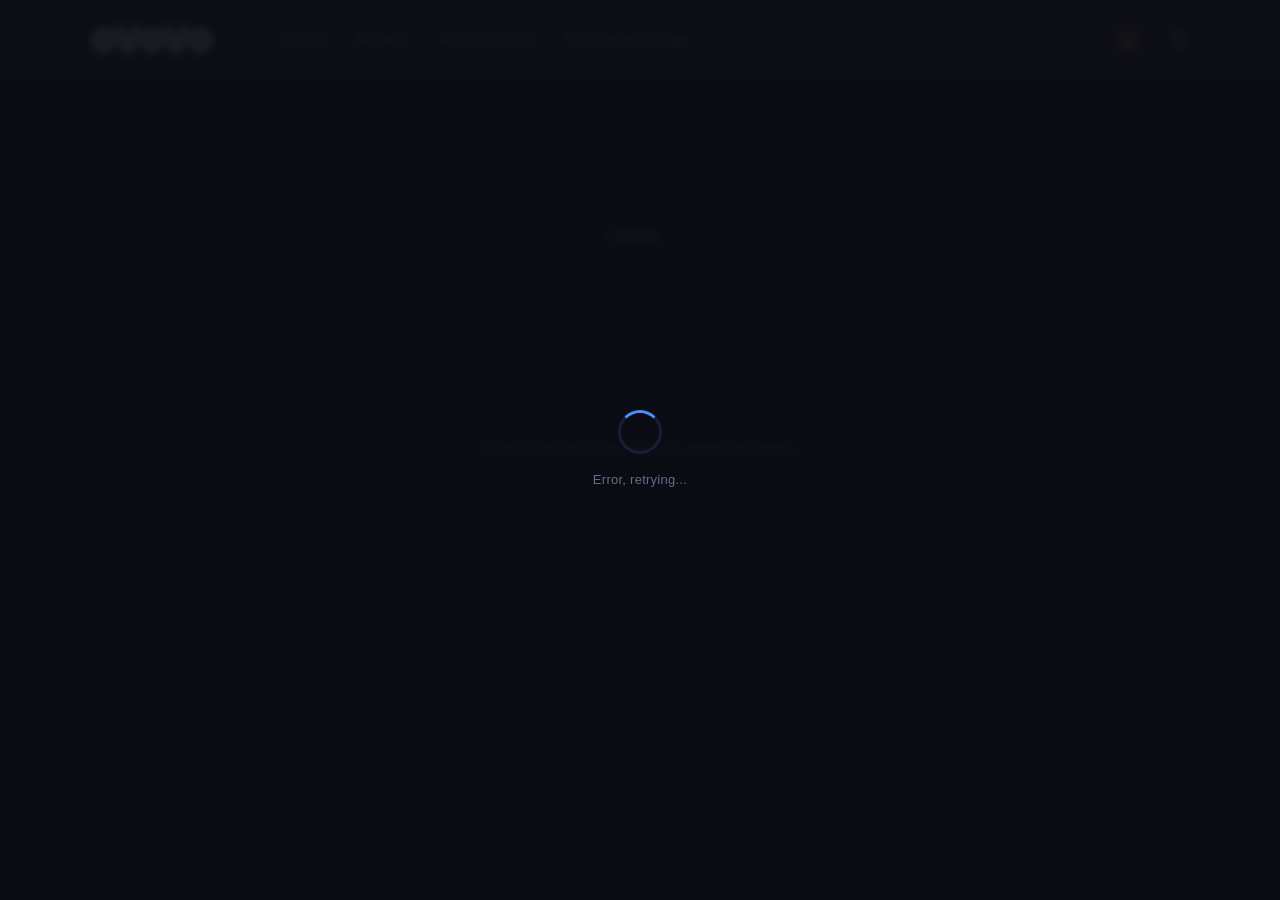
<file: index.html>
<!DOCTYPE html>
<html lang="en" class="nice-dark-mode">
<head>
    <meta charset="UTF-8">
    <meta name="referrer" content="never">
    <meta http-equiv="X-UA-Compatible" content="IE=edge, chrome=1">
    <meta name="viewport" content="width=device-width, initial-scale=1.0, minimum-scale=1.0, maximum-scale=1.0, user-scalable=no">
    <title>OVOVO</title>
    <meta name='robots' content='max-image-preview:large'>
    <link rel='stylesheet' href='static/css/myPagination.css' type='text/css' media='all'>
    <link rel='stylesheet' href='static/css/jimu.css' type='text/css' media='all'>
    <link rel='stylesheet' href='static/css/blocks.css' type='text/css' media='all'>
    <link rel='stylesheet' href='static/css/swiper-bundle.min.css' type='text/css' media='all'>
    <link rel='stylesheet' href='static/css/bootstrap.min.css' type='text/css' media='all'>
    <link rel='stylesheet' href='static/css/iconfont.css' type='text/css' media='all'>
    <link rel='stylesheet' href='static/css/animate.min.css' type='text/css' media='all'>
    <link rel='stylesheet' href='static/css/reset.css' type='text/css' media='all'>
    <link rel='stylesheet' href='static/css/style.css' type='text/css' media='all'>
    <script type="text/javascript" src="static/js/jquery.min.js"></script>
    <script type="text/javascript" src="static/js/jquery-migrate.min.js"></script>
    <script defer type="text/javascript" src="static/js/alpine.min.js"></script>
    <script type="text/javascript" src="static/js/myPagination.js"></script>
    <script type="text/javascript" src="static/js/crypto-app.js"></script>
    <style>
        body{
        }
        .menu-item{font-weight: 600;}
        .singleLine {
            display: -webkit-box;
            -webkit-line-clamp: 2;
            -webkit-box-orient: vertical;
            overflow: hidden;
            text-overflow: ellipsis;
            white-space: normal;
            text-align: center;
            margin: 15px auto;
            height: 45px;
            font-weight:600;
        }
        .masonry-image{transition:transform .3s ease,opacity .3s ease;}
        .masonry-item:hover .masonry-image{transform:scale(1.03);}
        #loading{
            text-align:center;padding:50px;color:#fff;
        }
        html.nice-dark-mode body,body.nice-dark-mode{background-color:var(--dark-bg-body,#1a1a1a)!important;}
        html.nice-dark-mode .light.iconfont{display:none!important;}
        html.nice-dark-mode .dark.iconfont{display:flex!important;}
    </style>
</head>
<body class="home blog nice-dark-mode">
    <script>if(document.cookie.indexOf('dark=false')!==-1){document.documentElement.classList.remove('nice-dark-mode');document.body.classList.remove('nice-dark-mode');}else{document.documentElement.classList.add('nice-dark-mode');document.body.classList.add('nice-dark-mode');}</script>
    <div class="default-layout">
        <aside class="site-aside">
            <a href="../" class="aside-brand" rel="home">
                <img src="static/picture/logo.png" class="logo logo-light nc-no-lazy active" alt="OVOVO">
                <img src="static/picture/logo2.png" class="logo logo-dark nc-no-lazy" alt="OVOVO">
            </a>
            <div class="aside-body">
                <ul class="aside-menu">
                    <li class="menu-item"><a href="./">Home</a></li>
                    <li class="menu-item"><a href="./models.html">Models</a></li>
                    <li class="menu-item"><a href="./collection.html">My Favorites</a></li>
                    <li class="menu-item"><a href="https://ovovo.me">Permanent Page</a></li>
                </ul>
            </div>
            <div class="aside-trigger aside-toggle"></div>
        </aside>
        <div class="site-wrapper">
            <header class="site-header navbar navbar-expand-xl">
                <div class="container">
                    <h1 class="navbar-brand">
                        <a href="../" rel="home">
                            <img src="static/picture/logo.png" class="logo logo-light nc-no-lazy active" alt="OVOVO">
                            <img src="static/picture/logo2.png" class="logo logo-dark nc-no-lazy" alt="OVOVO">
                        </a>
                    </h1>
                    <div class="collapse navbar-collapse">
                        <ul class="navbar-site navbar-nav ms-xl-5">
                            <li class="menu-item"><a href="./">Home</a></li>
                            <li class="menu-item"><a href="./models.html">Models</a></li>
                            <li class="menu-item"><a href="./collection.html">My Favorites</a></li>
                            <li class="menu-item"><a href="https://ovovo.me">Permanent Page</a></li>
                        </ul>
                    </div>
                    <div class="navbar-actions d-flex flex-fill align-items-center justify-content-end">
                        <a href="javascript:" class="dark-toggle btn btn-link btn-sm btn-icon ms-2 ms-md-3 active">
                            <span>
                                <i class="light iconfont icon-yewanmoshi_dark-mode"></i>
                                <i class="dark iconfont icon-yewanmoshi_dark-mode"></i>
                            </span>
                        </a>
                        <a href="javascript:void(0)" onclick="document.getElementById('SearchModal').classList.add('active','focused');document.getElementById('SearchInput').focus()" class="search-toggle btn btn-link btn-sm btn-icon ms-2 ms-md-3">
                            <span><i class="iconfont icon-sousuo_search"></i></span>
                        </a>
                        <a href="javascript:" class="aside-toggle aside-icon btn btn-link btn-sm btn-icon ms-2 ms-md-3">
                            <span><b><i></i><i></i></b></span>
                        </a>
                    </div>
                </div>
            </header>
            <main class="site-main">
                <div class="container">
                    <div class="index-latest-posts">
                        <div id="loading" class="row gx-2 gx-md-3 gx-xl-4">
                            <div style="text-align:center;width:100%;padding:60px 0;">
                                <div style="font-size:18px;color:#aaa;">Loding...</div>
                            </div>
                        </div>
                        <div id="list" class="index-list masonry-list row gx-2 gx-md-3 gx-xl-4" style="display:none;">
                            <div class="col-6 col-md-4 col-xl-3 col-xxxl-20 grid-sizer"></div>
                        </div>
                        <div id="pagination" class="pagination" style="width:100%;text-align:center;padding:20px;display:none;"></div>

                        <!-- Models Section -->
                        <div id="modelsSection" class="mt-4 mt-md-5" style="display:none;">
                            <div class="d-flex flex-fill align-items-center justify-content-between mx-1 mb-3 mb-md-4">
                                <h2 class="text-xl"><span>Models</span></h2>
                                <a href="./models.html" class="text-sm text-secondary" style="text-decoration:none;">More &rarr;</a>
                            </div>
                            <div id="modelsList" class="author-list row g-2 g-md-3 g-xl-4"></div>
                        </div>
                    </div>
                </div>
            </main>
            <footer class="text-muted text-sm text-center py-4 py-md-5">
                <div class="container">
                    All resources are shared by their respective owners.
                </div>
            </footer>
        </div>
    </div>

    <div class="scroll-toolbar d-none d-md-block">
        <div class="scroll-backtotop mt-3">
            <a href="javascript:" class="totop-button btn btn-light btn-icon btn-rounded">
                <span><i class='iconfont icon-qudingbu_to-top'></i></span>
            </a>
        </div>
    </div>

    <div id="SearchModal" class="search-popup">
        <div class="search-popup-overlay" onclick="hideSearchModal()"></div>
        <div class="search-popup-inner">
            <div class="search-popup-content p-2">
                <form role="search" class="search-popup-form" onsubmit="return doSearchSubmit(event)">
                    <input id="SearchInput" class="search-popup-input form-control form-control-lg" type="text"
                        placeholder="Search something……" name="s" id="s">
                </form>
            </div>
            <button class="search-popup-close btn btn-link btn-icon btn-rounded" onclick="hideSearchModal()">
                <span><i class='iconfont icon-guanbi_close1'></i></span>
            </button>
        </div>
    </div>

    <div class="mobile-overflow"></div>

    <script type="text/javascript" src="static/js/imagesloaded.pkgd.min.js"></script>
    <script type="text/javascript" src="static/js/shuffle.min.js"></script>
    <script type="text/javascript" src="static/js/jimu.js"></script>
    <script type="text/javascript" src="static/js/nicetheme.js"></script>
    <script type="text/javascript" src="static/js/lazyload.min.js"></script>
    <script type="text/javascript" src="static/js/swiper-bundle.min.js"></script>
</body>
</html>
</file>
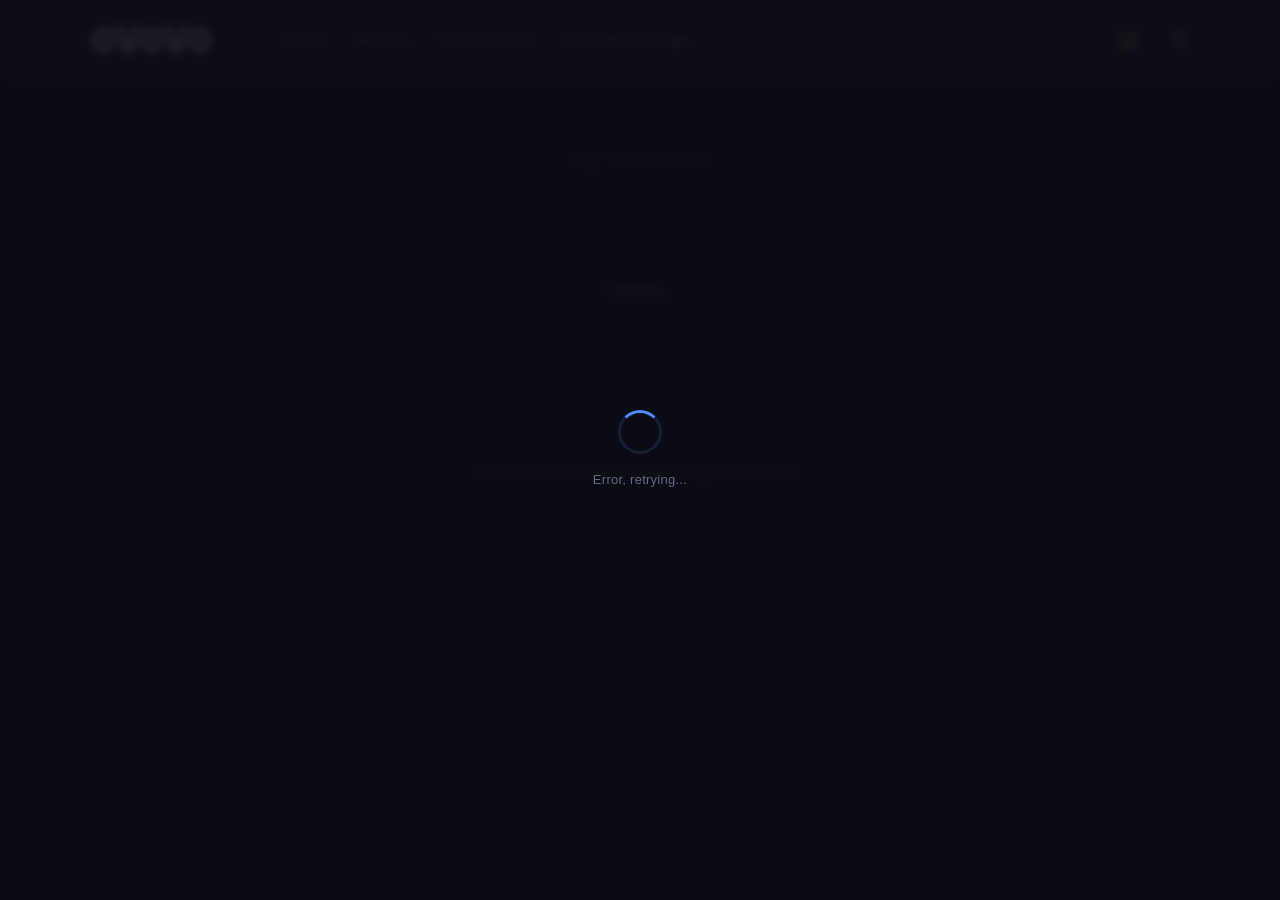
<file: collection.html>
<!DOCTYPE html>
<html lang="en" class="nice-dark-mode">
<head>
    <meta charset="UTF-8">
    <meta name="referrer" content="never">
    <meta http-equiv="X-UA-Compatible" content="IE=edge, chrome=1">
    <meta name="viewport" content="width=device-width, initial-scale=1.0, minimum-scale=1.0, maximum-scale=1.0, user-scalable=no">
    <title>My Favorites - OVOVO</title>
    <meta name='robots' content='noindex'>
    <link rel='stylesheet' href='static/css/myPagination.css' type='text/css' media='all'>
    <link rel='stylesheet' href='static/css/jimu.css' type='text/css' media='all'>
    <link rel='stylesheet' href='static/css/blocks.css' type='text/css' media='all'>
    <link rel='stylesheet' href='static/css/bootstrap.min.css' type='text/css' media='all'>
    <link rel='stylesheet' href='static/css/iconfont.css' type='text/css' media='all'>
    <link rel='stylesheet' href='static/css/animate.min.css' type='text/css' media='all'>
    <link rel='stylesheet' href='static/css/reset.css' type='text/css' media='all'>
    <link rel='stylesheet' href='static/css/style.css' type='text/css' media='all'>
    <script type="text/javascript" src='static/js/jquery.min.js'></script>
    <script type="text/javascript" src='static/js/jquery-migrate.min.js'></script>
    <script defer type="text/javascript" src='static/js/alpine.min.js'></script>
    <script type="text/javascript" src='static/js/myPagination.js'></script>
    <script type="text/javascript" src='static/js/crypto-app.js'></script>
    <script type="text/javascript" src='static/js/imagesloaded.pkgd.min.js'></script>
    <script type="text/javascript" src='static/js/shuffle.min.js'></script>
    <style>
        body{}
        .menu-item{font-weight:600;}
        .singleLine{
            display:-webkit-box;-webkit-line-clamp:2;-webkit-box-orient:vertical;
            overflow:hidden;text-overflow:ellipsis;white-space:normal;
            text-align:center;margin:15px auto;height:45px;font-weight:600;
        }
        .page-title{padding:30px 0 20px;font-size:24px;font-weight:700;color:#333;text-align:center;}
        .page-title.dark{color:#fff;}
        .empty-tip{text-align:center;padding:80px 0;color:#aaa;font-size:16px;}
        .delete-btn{
            position:absolute;top:8px;right:8px;z-index:10;
            width:28px;height:28px;border-radius:50%;
            background:rgba(0,0,0,0.6);border:none;color:#fff;
            cursor:pointer;display:flex;align-items:center;justify-content:center;
            opacity:0;transition:opacity 0.2s;
        }
        .masonry-item:hover .delete-btn{opacity:1;}
        .delete-btn:hover{background:rgba(220,50,50,0.8);}
        .masonry-image{transition:transform .3s ease,opacity .3s ease;}
        .masonry-item:hover .masonry-image{transform:scale(1.03);}
        html.nice-dark-mode body,body.nice-dark-mode{background-color:var(--dark-bg-body,#1a1a1a)!important;}
        html.nice-dark-mode .light.iconfont{display:none!important;}
        html.nice-dark-mode .dark.iconfont{display:flex!important;}
    </style>
</head>
<body class="home blog nice-dark-mode">
    <script>if(document.cookie.indexOf('dark=false')!==-1){document.documentElement.classList.remove('nice-dark-mode');document.body.classList.remove('nice-dark-mode');}else{document.documentElement.classList.add('nice-dark-mode');document.body.classList.add('nice-dark-mode');}</script>
    <div class="default-layout">
        <aside class="site-aside">
            <a href="./" class="aside-brand" rel="home">
                <img src="static/picture/logo.png" class="logo logo-light nc-no-lazy active" alt="OVOVO">
                <img src="static/picture/logo2.png" class="logo logo-dark nc-no-lazy" alt="OVOVO">
            </a>
            <div class="aside-body">
                <ul class="aside-menu">
                    <li class="menu-item"><a href="./">Home</a></li>
                    <li class="menu-item"><a href="./models.html">Models</a></li>
                    <li class="menu-item"><a href="./collection.html">My Favorites</a></li>
                    <li class="menu-item"><a href="https://ovovo.me">Permanent Page</a></li>
                </ul>
            </div>
            <div class="aside-trigger aside-toggle"></div>
        </aside>
        <div class="site-wrapper">
            <header class="site-header navbar navbar-expand-xl">
                <div class="container">
                    <h1 class="navbar-brand">
                        <a href="../" rel="home">
                            <img src="static/picture/logo.png" class="logo logo-light nc-no-lazy active" alt="OVOVO">
                            <img src="static/picture/logo2.png" class="logo logo-dark nc-no-lazy" alt="OVOVO">
                        </a>
                    </h1>
                    <div class="collapse navbar-collapse">
                        <ul class="navbar-site navbar-nav ms-xl-5">
                            <li class="menu-item"><a href="./">Home</a></li>
                            <li class="menu-item"><a href="./models.html">Models</a></li>
                            <li class="menu-item"><a href="./collection.html">My Favorites</a></li>
                            <li class="menu-item"><a href="https://ovovo.me">Permanent Page</a></li>
                        </ul>
                    </div>
                    <div class="navbar-actions d-flex flex-fill align-items-center justify-content-end">
                        <a href="javascript:" class="dark-toggle btn btn-link btn-sm btn-icon ms-2 ms-md-3 active">
                            <span><i class="light iconfont icon-yewanmoshi_dark-mode"></i><i class="dark iconfont icon-yewanmoshi_dark-mode"></i></span>
                        </a>
                        <a href="javascript:" onclick="document.getElementById('SearchModal').classList.add('active','focused');document.getElementById('SearchInput').focus()" class="search-toggle btn btn-link btn-sm btn-icon ms-2 ms-md-3">
                            <span><i class="iconfont icon-sousuo_search"></i></span>
                        </a>
                        <a href="javascript:" class="aside-toggle aside-icon btn btn-link btn-sm btn-icon ms-2 ms-md-3">
                            <span><b><i></i><i></i></b></span>
                        </a>
                    </div>
                </div>
            </header>
            <main class="site-main">
                <div class="container">
                    <div class="page-title" id="pageTitle">My Favorites</div>
                    <div id="loading" class="empty-tip">Loading...</div>
                    <div id="list" class="index-list masonry-list row gx-2 gx-md-3 gx-xl-4" style="display:none;position:relative;"></div>
                    <div id="pagination" class="pagination" style="width:100%;text-align:center;padding:20px;display:none;"></div>
                    <div id="empty" class="empty-tip" style="display:none;">
                        <div style="font-size:48px;margin-bottom:16px;">❤️</div>
                        <div>No Favorites Yet</div>
                        <div style="margin-top:8px;font-size:14px;"><a href="./" style="color:#aaa;">Go to Home →</a></div>
                    </div>
                </div>
            </main>
            <footer class="text-muted text-sm text-center py-4 py-md-5">
                <div class="container">All resources are shared by their respective owners.</div>
            </footer>
        </div>
    </div>

    <div class="scroll-toolbar d-none d-md-block">
        <div class="scroll-backtotop mt-3">
            <a href="javascript:" class="totop-button btn btn-light btn-icon btn-rounded">
                <span><i class='iconfont icon-qudingbu_to-top'></i></span>
            </a>
        </div>
    </div>

    <div id="SearchModal" class="search-popup">
        <div class="search-popup-overlay" onclick="hideSearchModal()"></div>
        <div class="search-popup-inner">
            <div class="search-popup-content p-2">
                <form role="search" class="search-popup-form" method="get" action="./">
                    <input id="SearchInput" class="search-popup-input form-control form-control-lg" type="text" placeholder="Search something……" name="s">
                </form>
            </div>
            <button class="search-popup-close btn btn-link btn-icon btn-rounded" onclick="hideSearchModal()">
                <span><i class='iconfont icon-guanbi_close1'></i></span>
            </button>
        </div>
    </div>

    <div class="mobile-overflow"></div>
    <script type="text/javascript" src='static/js/jimu.js'></script>
    <script type="text/javascript" src='static/js/nicetheme.js'></script>
    <script type="text/javascript" src='static/js/swiper-bundle.min.js'></script>

</body>
</html>
</file>
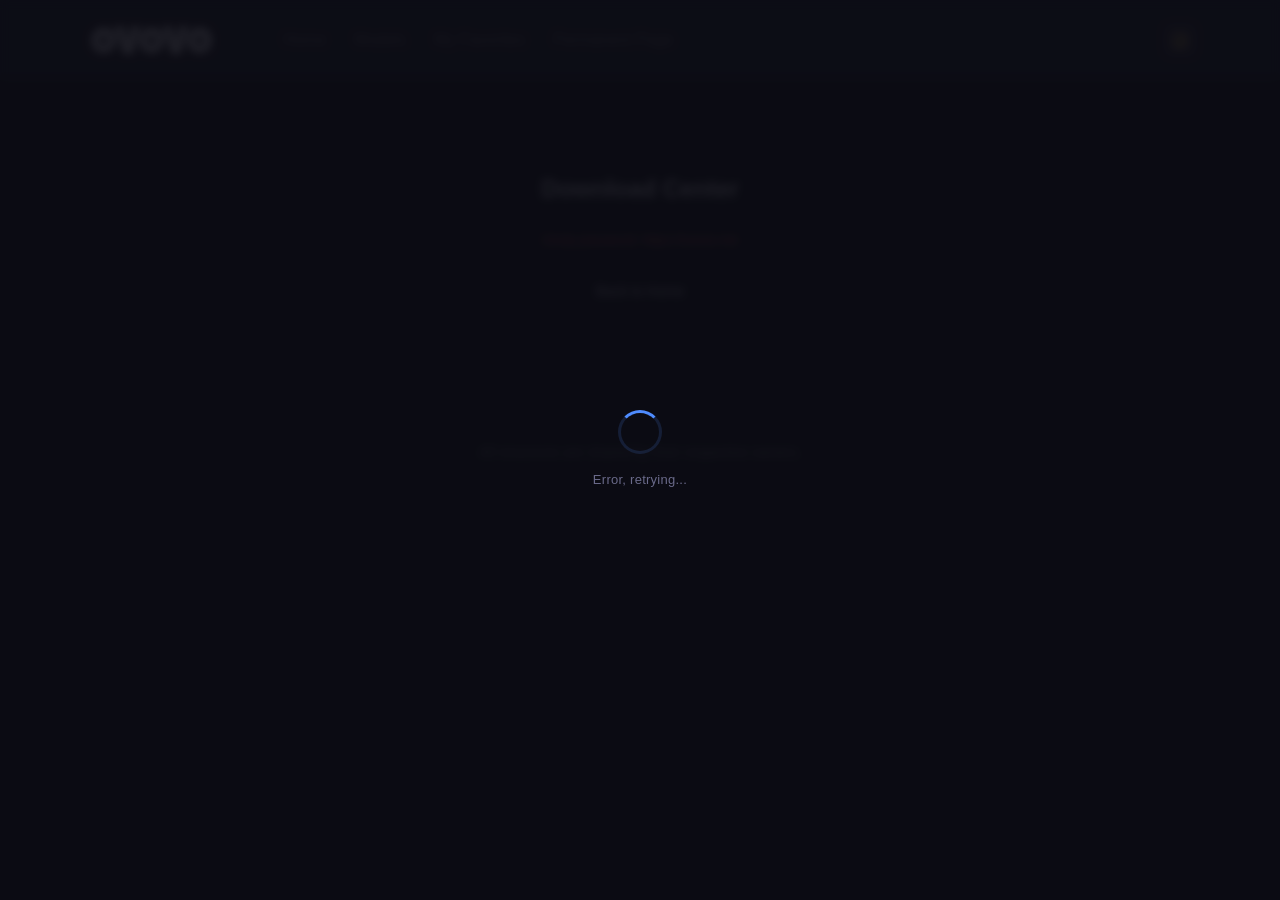
<file: download.html>
<!DOCTYPE html>
<html lang="en" class="nice-dark-mode">
<head>
    <meta charset="UTF-8">
    <meta name="referrer" content="never">
    <meta http-equiv="X-UA-Compatible" content="IE=edge, chrome=1">
    <meta name="viewport" content="width=device-width, initial-scale=1.0, minimum-scale=1.0, maximum-scale=1.0, user-scalable=no">
    <title>Download - OVOVO</title>
    <meta name='robots' content='noindex'>
    <link rel='stylesheet' href='static/css/jimu.css' type='text/css' media='all'>
    <link rel='stylesheet' href='static/css/blocks.css' type='text/css' media='all'>
    <link rel='stylesheet' href='static/css/bootstrap.min.css' type='text/css' media='all'>
    <link rel='stylesheet' href='static/css/iconfont.css' type='text/css' media='all'>
    <link rel='stylesheet' href='static/css/animate.min.css' type='text/css' media='all'>
    <link rel='stylesheet' href='static/css/reset.css' type='text/css' media='all'>
    <link rel='stylesheet' href='static/css/style.css' type='text/css' media='all'>
    <script type="text/javascript" src='static/js/jquery.min.js'></script>
    <script type="text/javascript" src='static/js/jquery-migrate.min.js'></script>
    <script defer type="text/javascript" src='static/js/alpine.min.js'></script>
    <script type="text/javascript" src='static/js/crypto-app.js'></script>
    <style>
        body{
        }
        html.nice-dark-mode body,body.nice-dark-mode{background-color:var(--dark-bg-body,#1a1a1a)!important;}
        html.nice-dark-mode .light.iconfont{display:none!important;}
        html.nice-dark-mode .dark.iconfont{display:flex!important;}
        .page-wrap{
            max-width:800px;
            margin:60px auto;
            padding:0 24px;
        }
        .page-title{
            font-size:24px;
            font-weight:700;
            color:#333;
            margin-bottom:24px;
            text-align:center;
        }
        html.nice-dark-mode .page-title{color:#fff;}
        .file-item{
            display:flex;
            align-items:center;
            justify-content:space-between;
            gap:16px;
            padding:16px 20px;
            background:#f8f8f8;
            border:1px solid #e0e0e0;
            border-radius:12px;
            margin-bottom:12px;
            flex-wrap:wrap;
        }
        html.nice-dark-mode .file-item{
            background:#333;
            border-color:rgba(255,255,255,0.1);
        }
        .file-info{
            display:flex;
            align-items:center;
            gap:12px;
            flex:1;
            min-width:0;
        }
        .file-icon{
            font-size:24px;
            flex-shrink:0;
        }
        .file-name{
            font-weight:600;
            font-size:15px;
            color:#333;
            word-break:break-all;
        }
        html.nice-dark-mode .file-name{color:#fff;}
        .file-url{
            font-size:12px;
            color:#999;
            margin-top:4px;
            word-break:break-all;
            overflow:hidden;
            text-overflow:ellipsis;
            white-space:normal;
        }
        html.nice-dark-mode .file-url{color:#888;}
        .copy-btn{
            padding:8px 20px;
            background:#ff625e;
            color:#fff;
            border:none;
            border-radius:60px;
            cursor:pointer;
            font-size:14px;
            transition:all 0.2s;
            flex-shrink:0;
        }
        .copy-btn:hover{opacity:0.85;transform:scale(1.02);}
        .copy-btn.copied{
            background:#4caf50;
        }
        .empty-tip{
            text-align:center;
            padding:60px 0;
            color:#999;
            font-size:15px;
        }
        .back-link{
            display:block;
            text-align:center;
            margin-top:32px;
            color:#ff625e;
            text-decoration:none;
            font-size:14px;
        }
        .back-link:hover{text-decoration:underline;}
        html.nice-dark-mode #downloadPwd{color:#ff5c5c;}
    </style>
</head>
<body class="home blog nice-dark-mode">
    <script>if(document.cookie.indexOf('dark=false')!==-1){document.documentElement.classList.remove('nice-dark-mode');document.body.classList.remove('nice-dark-mode');}else{document.documentElement.classList.add('nice-dark-mode');document.body.classList.add('nice-dark-mode');}</script>
    <div class="default-layout">
        <aside class="site-aside">
            <a href="./" class="aside-brand" rel="home">
                <img src="static/picture/logo.png" class="logo logo-light nc-no-lazy active" alt="OVOVO">
                <img src="static/picture/logo2.png" class="logo logo-dark nc-no-lazy" alt="OVOVO">
            </a>
            <div class="aside-body">
                <ul class="aside-menu">
                    <li class="menu-item"><a href="./">Home</a></li>
                    <li class="menu-item"><a href="./models.html">Models</a></li>
                    <li class="menu-item"><a href="./collection.html">My Favorites</a></li>
                    <li class="menu-item"><a href="https://ovovo.me">Permanent Page</a></li>
                </ul>
            </div>
            <div class="aside-trigger aside-toggle"></div>
        </aside>
        <div class="site-wrapper">
            <header class="site-header navbar navbar-expand-xl">
                <div class="container">
                    <h1 class="navbar-brand">
                        <a href="./" rel="home">
                            <img src="static/picture/logo.png" class="logo logo-light nc-no-lazy active" alt="OVOVO">
                            <img src="static/picture/logo2.png" class="logo logo-dark nc-no-lazy" alt="OVOVO">
                        </a>
                    </h1>
                    <div class="collapse navbar-collapse">
                        <ul class="navbar-site navbar-nav ms-xl-5">
                            <li class="menu-item"><a href="./">Home</a></li>
                            <li class="menu-item"><a href="./models.html">Models</a></li>
                            <li class="menu-item"><a href="./collection.html">My Favorites</a></li>
                            <li class="menu-item"><a href="https://ovovo.me">Permanent Page</a></li>
                        </ul>
                    </div>
                    <div class="navbar-actions d-flex flex-fill align-items-center justify-content-end">
                        <a href="javascript:" class="dark-toggle btn btn-link btn-sm btn-icon ms-2 ms-md-3 active">
                            <span>
                                <i class="light iconfont icon-yewanmoshi_dark-mode"></i>
                                <i class="dark iconfont icon-yewanmoshi_dark-mode"></i>
                            </span>
                        </a>
                        <a href="javascript:" class="aside-toggle aside-icon btn btn-link btn-sm btn-icon ms-2 ms-md-3">
                            <span><b><i></i><i></i></b></span>
                        </a>
                    </div>
                </div>
            </header>
            <main class="site-main">
                <div class="container">
                    <div class="page-wrap">
                        <h2 class="page-title">Download Center</h2>
                        <div id="downloadPwd" style="text-align:center;font-size:13px;color:#ff5c5c;margin-bottom:20px;">Unzip password: https://ovovo.me</div>
                        <div id="fileList"></div>
                        <div id="emptyTip" class="empty-tip" style="display:none;">No download links found.</div>
                        <a href="./" class="back-link">Back to Home</a>
                    </div>
                </div>
            </main>
            <footer class="text-muted text-sm text-center py-4 py-md-5">
                <div class="container">
                    All resources are shared by their respective owners.
                </div>
            </footer>
        </div>
    </div>

    <div class="scroll-toolbar d-none d-md-block">
        <div class="scroll-backtotop mt-3">
            <a href="javascript:" class="totop-button btn btn-light btn-icon btn-rounded">
                <span><i class='iconfont icon-qudingbu_to-top'></i></span>
            </a>
        </div>
    </div>
    <script type="text/javascript" src='static/js/jimu.js'></script>
    <script type="text/javascript" src='static/js/nicetheme.js'></script>
</body>
</html>
</file>
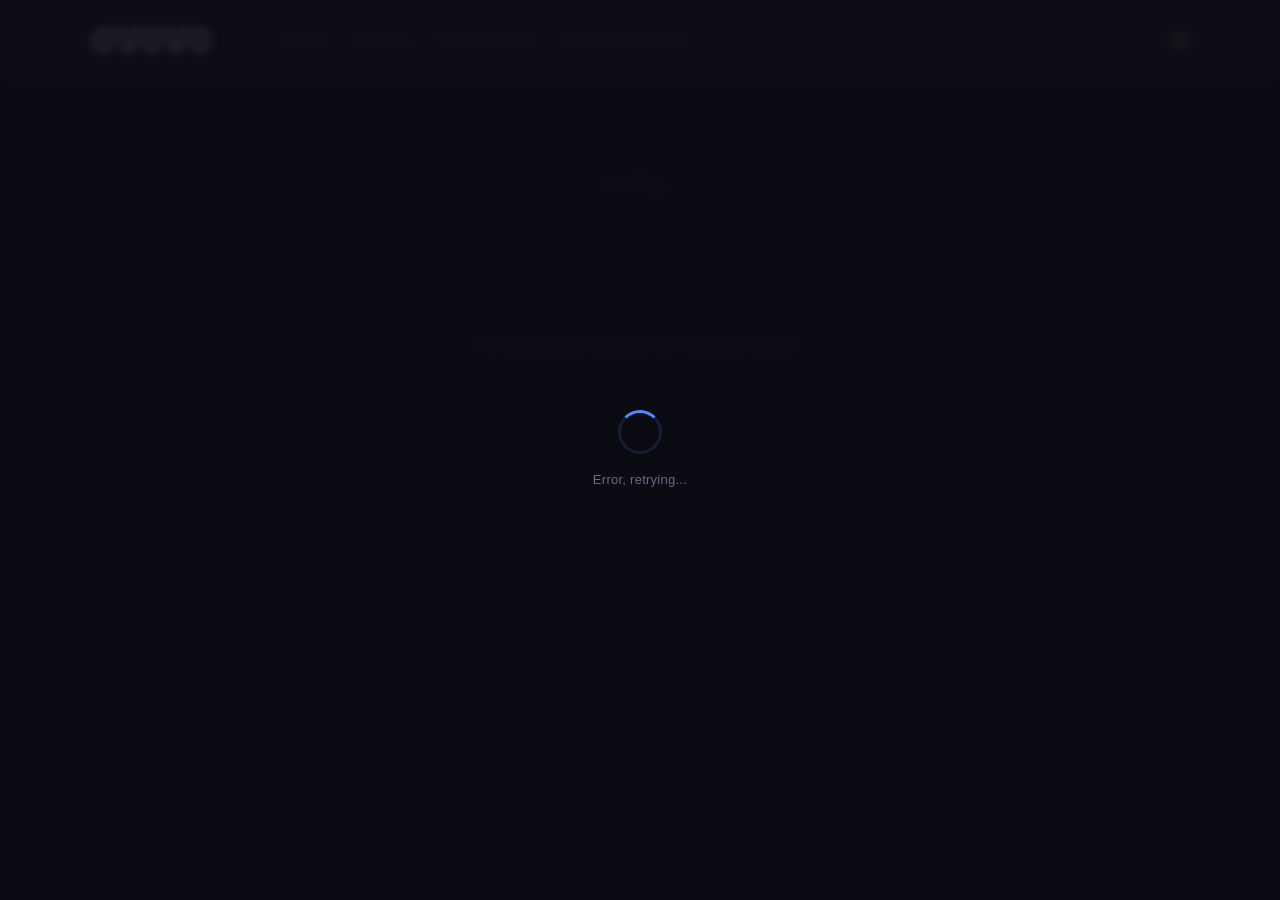
<file: model-detail.html>
<!DOCTYPE html>
<html lang="en" class="nice-dark-mode">
<head>
    <meta charset="UTF-8">
    <meta name="referrer" content="never">
    <meta http-equiv="X-UA-Compatible" content="IE=edge, chrome=1">
    <meta name="viewport" content="width=device-width, initial-scale=1.0, minimum-scale=1.0, maximum-scale=1.0, user-scalable=no">
    <title>Loading...</title>
    <meta name='robots' content='noindex'>
    <link rel='stylesheet' href='static/css/myPagination.css' type='text/css' media='all'>
    <link rel='stylesheet' href='static/css/jimu.css' type='text/css' media='all'>
    <link rel='stylesheet' href='static/css/blocks.css' type='text/css' media='all'>
    <link rel='stylesheet' href='static/css/bootstrap.min.css' type='text/css' media='all'>
    <link rel='stylesheet' href='static/css/iconfont.css' type='text/css' media='all'>
    <link rel='stylesheet' href='static/css/animate.min.css' type='text/css' media='all'>
    <link rel='stylesheet' href='static/css/reset.css' type='text/css' media='all'>
    <link rel='stylesheet' href='static/css/style.css' type='text/css' media='all'>
    <script type="text/javascript" src="static/js/jquery.min.js"></script>
    <script type="text/javascript" src="static/js/jquery-migrate.min.js"></script>
    <script defer type="text/javascript" src="static/js/alpine.min.js"></script>
    <script type="text/javascript" src="static/js/myPagination.js"></script>
    <script type="text/javascript" src="static/js/crypto-app.js"></script>
    <script type="text/javascript" src="static/js/imagesloaded.pkgd.min.js"></script>
    <script type="text/javascript" src="static/js/shuffle.min.js"></script>
    <script type="text/javascript" src="static/js/lazyload.min.js"></script>
    <script type="text/javascript" src="static/js/jimu.js"></script>
    <script type="text/javascript" src="static/js/nicetheme.js"></script>
    <style>
        body{}
        .menu-item{font-weight:600;}
        .singleLine{display:-webkit-box;-webkit-line-clamp:2;-webkit-box-orient:vertical;overflow:hidden;text-overflow:ellipsis;white-space:normal;text-align:center;margin:10px auto;}
        .masonry-image{transition:transform .3s ease,opacity .3s ease;}
        .masonry-item:hover .masonry-image{transform:scale(1.03);}
        #loading{text-align:center;padding:50px;color:#fff;}
        html.nice-dark-mode body,body.nice-dark-mode{background-color:var(--dark-bg-body,#1a1a1a)!important;}
        html.nice-dark-mode .light.iconfont{display:none!important;}
        html.nice-dark-mode .dark.iconfont{display:flex!important;}
        .model-hero{
            display:flex;align-items:center;gap:20px;
            padding:20px 0 28px;
            border-bottom:1px solid rgba(128,128,128,0.2);
            margin-bottom:24px;
        }
        .model-avatar{width:72px;height:72px;border-radius:50%;overflow:hidden;flex-shrink:0;background:#000;}
        .model-avatar img{width:100%;height:100%;object-fit:cover;}
        .model-name{font-size:20px;font-weight:700;color:#333;margin:0 0 6px;}
        .model-meta{font-size:13px;color:#999;}
        html.nice-dark-mode .model-name{color:#fff;}
        html.nice-dark-mode .model-meta{color:#888;}
    </style>
</head>
<body class="home blog nice-dark-mode">
    <script>if(document.cookie.indexOf('dark=false')!==-1){document.documentElement.classList.remove('nice-dark-mode');document.body.classList.remove('nice-dark-mode');}else{document.documentElement.classList.add('nice-dark-mode');document.body.classList.add('nice-dark-mode');}</script>
    <div class="default-layout">
        <aside class="site-aside">
            <a href="./" class="aside-brand" rel="home">
                <img src="static/picture/logo.png" class="logo logo-light nc-no-lazy active" alt="OVOVO">
                <img src="static/picture/logo2.png" class="logo logo-dark nc-no-lazy" alt="OVOVO">
            </a>
            <div class="aside-body">
                <ul class="aside-menu">
                    <li class="menu-item"><a href="./">Home</a></li>
                    <li class="menu-item"><a href="./models.html">Models</a></li>
                    <li class="menu-item"><a href="./collection.html">My Favorites</a></li>
                    <li class="menu-item"><a href="https://ovovo.me">Permanent Page</a></li>
                </ul>
            </div>
            <div class="aside-trigger aside-toggle"></div>
        </aside>
        <div class="site-wrapper">
            <header class="site-header navbar navbar-expand-xl">
                <div class="container">
                    <h1 class="navbar-brand">
                        <a href="./" rel="home">
                            <img src="static/picture/logo.png" class="logo logo-light nc-no-lazy active" alt="OVOVO">
                            <img src="static/picture/logo2.png" class="logo logo-dark nc-no-lazy" alt="OVOVO">
                        </a>
                    </h1>
                    <div class="collapse navbar-collapse">
                        <ul class="navbar-site navbar-nav ms-xl-5">
                            <li class="menu-item"><a href="./">Home</a></li>
                            <li class="menu-item"><a href="./models.html">Models</a></li>
                            <li class="menu-item"><a href="./collection.html">My Favorites</a></li>
                            <li class="menu-item"><a href="https://ovovo.me">Permanent Page</a></li>
                        </ul>
                    </div>
                    <div class="navbar-actions d-flex flex-fill align-items-center justify-content-end">
                        <a href="javascript:" class="dark-toggle btn btn-link btn-sm btn-icon ms-2 ms-md-3 active">
                            <span>
                                <i class="light iconfont icon-yewanmoshi_dark-mode"></i>
                                <i class="dark iconfont icon-yewanmoshi_dark-mode"></i>
                            </span>
                        </a>
                        <a href="javascript:" class="aside-toggle aside-icon btn btn-link btn-sm btn-icon ms-2 ms-md-3">
                            <span><b><i></i><i></i></b></span>
                        </a>
                    </div>
                </div>
            </header>
            <main class="site-main">
                <div class="container">
                    <div id="loading" style="text-align:center;padding:60px 0;color:#aaa;">Loading...</div>
                    <div id="main-content" style="display:none;">
                        <!-- Model hero -->
                        <div class="model-hero" id="modelHero">
                            <div class="model-avatar">
                                <img id="modelAvatar" src="1.webp" alt="" referrerpolicy="no-referrer">
                            </div>
                            <div>
                                <div class="model-name" id="modelName">Loading...</div>
                                <div class="model-meta" id="modelMeta"></div>
                            </div>
                        </div>

                        <!-- Grid -->
                        <div id="masonry-list" class="masonry-list row gx-2 gx-md-3 gx-xl-4">
                            <div class="col-6 col-md-4 col-xl-3 col-xxxl-20 grid-sizer"></div>
                        </div>

                        <!-- Pagination -->
                        <div id="pagination" class="pagination" style="width:100%;text-align:center;padding:20px;display:none;"></div>
                    </div>
                    <div id="emptyTip" style="text-align:center;padding:80px 0;color:#aaa;font-size:16px;display:none;">
                        <div>No Sets Found</div>
                    </div>
                </div>
            </main>
            <footer class="text-muted text-sm text-center py-4 py-md-5">
                <div class="container">
                    All resources are shared by their respective owners.
                </div>
            </footer>
        </div>
    </div>

    <div class="scroll-toolbar d-none d-md-block">
        <div class="scroll-backtotop mt-3">
            <a href="javascript:" class="totop-button btn btn-light btn-icon btn-rounded">
                <span><i class='iconfont icon-qudingbu_to-top'></i></span>
            </a>
        </div>
    </div>

    <div class="mobile-overflow"></div>

</body>
</html>
</file>
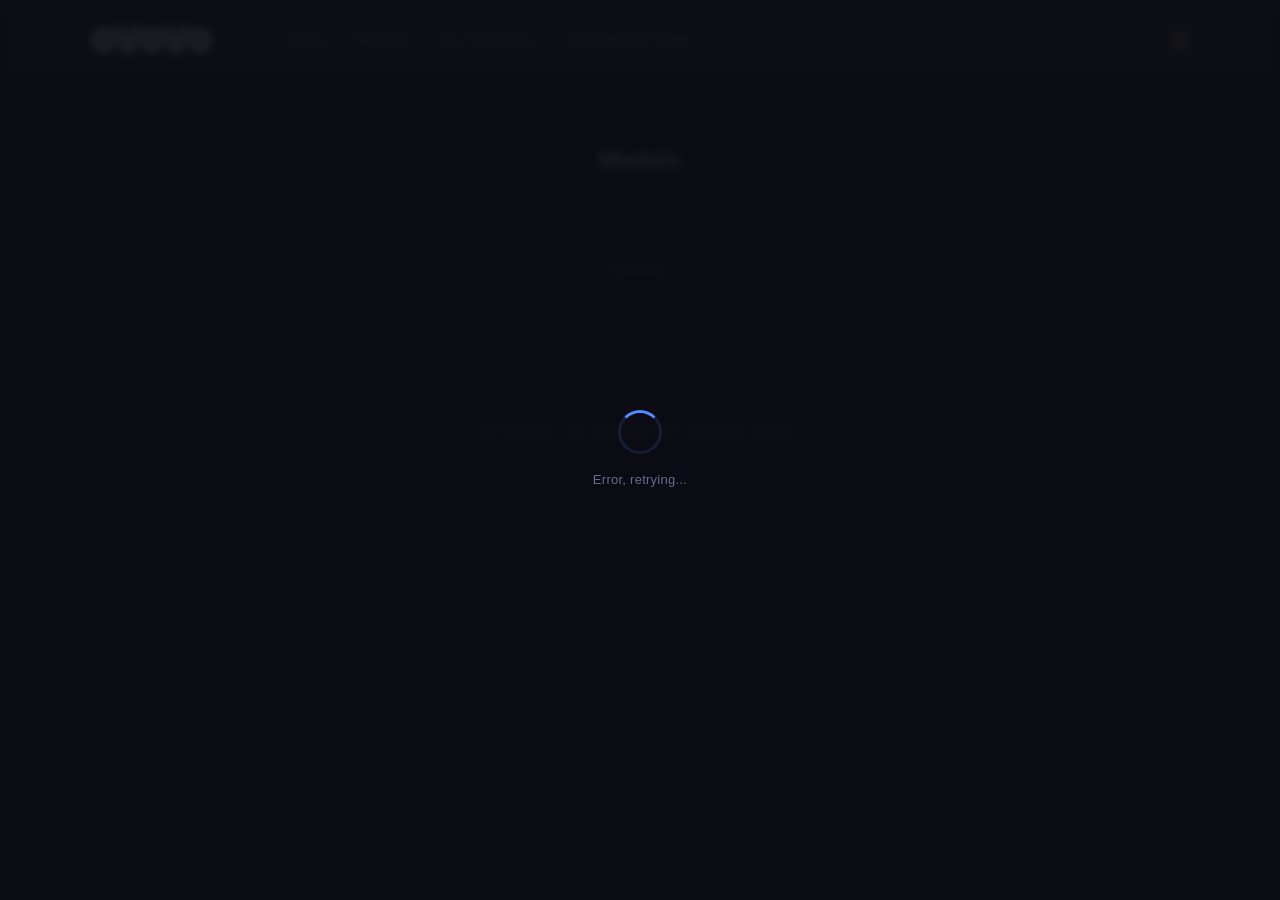
<file: models.html>
<!DOCTYPE html>
<html lang="en" class="nice-dark-mode">
<head>
    <meta charset="UTF-8">
    <meta name="referrer" content="never">
    <meta http-equiv="X-UA-Compatible" content="IE=edge, chrome=1">
    <meta name="viewport" content="width=device-width, initial-scale=1.0, minimum-scale=1.0, maximum-scale=1.0, user-scalable=no">
    <title>Models - OVOVO</title>
    <meta name='robots' content='noindex'>
    <link rel='stylesheet' href='static/css/myPagination.css' type='text/css' media='all'>
    <link rel='stylesheet' href='static/css/jimu.css' type='text/css' media='all'>
    <link rel='stylesheet' href='static/css/blocks.css' type='text/css' media='all'>
    <link rel='stylesheet' href='static/css/bootstrap.min.css' type='text/css' media='all'>
    <link rel='stylesheet' href='static/css/iconfont.css' type='text/css' media='all'>
    <link rel='stylesheet' href='static/css/animate.min.css' type='text/css' media='all'>
    <link rel='stylesheet' href='static/css/reset.css' type='text/css' media='all'>
    <link rel='stylesheet' href='static/css/style.css' type='text/css' media='all'>
    <script type="text/javascript" src="static/js/jquery.min.js"></script>
    <script type="text/javascript" src="static/js/jquery-migrate.min.js"></script>
    <script defer type="text/javascript" src="static/js/alpine.min.js"></script>
    <script type="text/javascript" src="static/js/myPagination.js"></script>
    <script type="text/javascript" src="static/js/crypto-app.js"></script>    
    <style>
        body{}
        .menu-item{font-weight:600;}
        #loading{text-align:center;padding:50px;color:#fff;}
        html.nice-dark-mode body,body.nice-dark-mode{background-color:var(--dark-bg-body,#1a1a1a)!important;}
        html.nice-dark-mode .light.iconfont{display:none!important;}
        html.nice-dark-mode .dark.iconfont{display:flex!important;}
        .page-title{padding:30px 0 20px;font-size:24px;font-weight:700;color:#333;text-align:center;}
        html.nice-dark-mode .page-title{color:#fff;}
        .models-list .item:hover .avatar-color::before{transform:rotate(360deg);}
    </style>
</head>
<body class="home blog nice-dark-mode">
    <script>if(document.cookie.indexOf('dark=false')!==-1){document.documentElement.classList.remove('nice-dark-mode');document.body.classList.remove('nice-dark-mode');}else{document.documentElement.classList.add('nice-dark-mode');document.body.classList.add('nice-dark-mode');}</script>
    <div class="default-layout">
        <aside class="site-aside">
            <a href="./" class="aside-brand" rel="home">
                <img src="static/picture/logo.png" class="logo logo-light nc-no-lazy active" alt="OVOVO">
                <img src="static/picture/logo2.png" class="logo logo-dark nc-no-lazy" alt="OVOVO">
            </a>
            <div class="aside-body">
                <ul class="aside-menu">
                    <li class="menu-item"><a href="./">Home</a></li>
                    <li class="menu-item"><a href="./models.html">Models</a></li>
                    <li class="menu-item"><a href="./collection.html">My Favorites</a></li>
                    <li class="menu-item"><a href="https://ovovo.me">Permanent Page</a></li>
                </ul>
            </div>
            <div class="aside-trigger aside-toggle"></div>
        </aside>
        <div class="site-wrapper">
            <header class="site-header navbar navbar-expand-xl">
                <div class="container">
                    <h1 class="navbar-brand">
                        <a href="./" rel="home">
                            <img src="static/picture/logo.png" class="logo logo-light nc-no-lazy active" alt="OVOVO">
                            <img src="static/picture/logo2.png" class="logo logo-dark nc-no-lazy" alt="OVOVO">
                        </a>
                    </h1>
                    <div class="collapse navbar-collapse">
                        <ul class="navbar-site navbar-nav ms-xl-5">
                            <li class="menu-item"><a href="./">Home</a></li>
                            <li class="menu-item"><a href="./models.html">Models</a></li>
                            <li class="menu-item"><a href="./collection.html">My Favorites</a></li>
                            <li class="menu-item"><a href="https://ovovo.me">Permanent Page</a></li>
                        </ul>
                    </div>
                    <div class="navbar-actions d-flex flex-fill align-items-center justify-content-end">
                        <a href="javascript:" class="dark-toggle btn btn-link btn-sm btn-icon ms-2 ms-md-3 active">
                            <span>
                                <i class="light iconfont icon-yewanmoshi_dark-mode"></i>
                                <i class="dark iconfont icon-yewanmoshi_dark-mode"></i>
                            </span>
                        </a>
                        <a href="javascript:" class="aside-toggle aside-icon btn btn-link btn-sm btn-icon ms-2 ms-md-3">
                            <span><b><i></i><i></i></b></span>
                        </a>
                    </div>
                </div>
            </header>
            <main class="site-main">
                <div class="container">
                    <div class="page-title" id="pageTitle">Models</div>
                    <div id="loading" style="text-align:center;padding:60px 0;color:#aaa;">Loading...</div>
                    <div id="modelsList" class="models-list row g-2 g-md-3 g-xl-4" style="display:none;"></div>
                    <div id="pagination" class="pagination" style="width:100%;text-align:center;padding:20px;display:none;"></div>
                    <div id="emptyTip" style="text-align:center;padding:80px 0;color:#aaa;font-size:16px;display:none;">
                        <div>No Models Found</div>
                        <div style="margin-top:8px;"><a href="./" style="color:#aaa;">Back to Home &rarr;</a></div>
                    </div>
                </div>
            </main>
            <footer class="text-muted text-sm text-center py-4 py-md-5">
                <div class="container">
                    All resources are shared by their respective owners.
                </div>
            </footer>
        </div>
    </div>

    <div class="scroll-toolbar d-none d-md-block">
        <div class="scroll-backtotop mt-3">
            <a href="javascript:" class="totop-button btn btn-light btn-icon btn-rounded">
                <span><i class='iconfont icon-qudingbu_to-top'></i></span>
            </a>
        </div>
    </div>

    <div class="mobile-overflow"></div>

    <script type="text/javascript" src="static/js/imagesloaded.pkgd.min.js"></script>
    <script type="text/javascript" src="static/js/shuffle.min.js"></script>
    <script type="text/javascript" src="static/js/jimu.js"></script>
    <script type="text/javascript" src="static/js/nicetheme.js"></script>
</body>
</html>
</file>
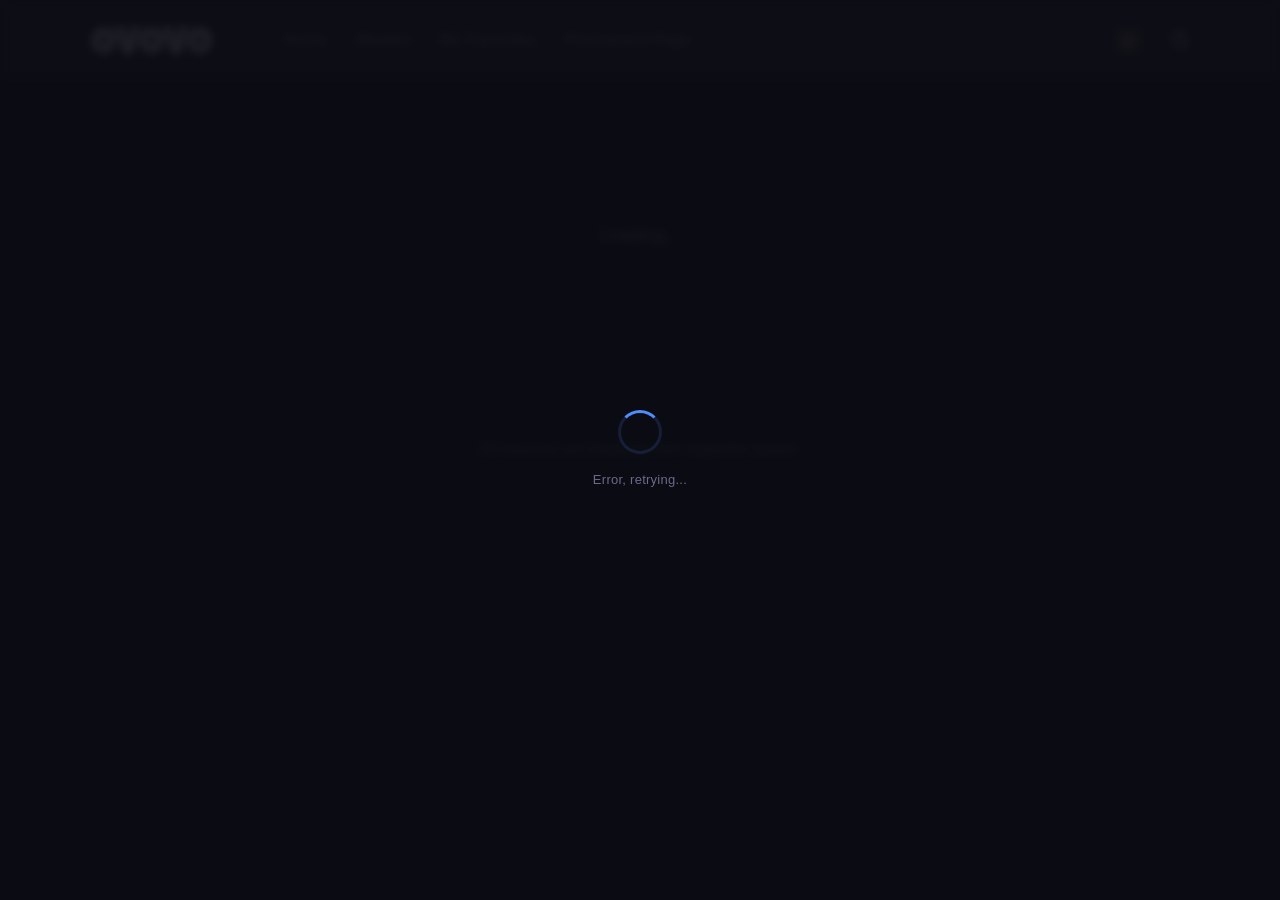
<file: show.html>
<!DOCTYPE html>
<html lang="en" class="nice-dark-mode">
<head>
    <meta charset="UTF-8">
    <meta name="referrer" content="never">
    <meta http-equiv="X-UA-Compatible" content="IE=edge, chrome=1">
    <meta name="viewport" content="width=device-width, initial-scale=1.0, minimum-scale=1.0, maximum-scale=1.0, user-scalable=no">
    <title>Loading...</title>
    <meta name='robots' content='noindex'>
    <meta name='robots' content='noindex'>
    <link rel='stylesheet' href='./static/css/jimu.css' type='text/css' media='all'>
    <link rel='stylesheet' href='./static/css/blocks.css' type='text/css' media='all'>
    <link rel='stylesheet' href='./static/css/bootstrap.min.css' type='text/css' media='all'>
    <link rel='stylesheet' href='./static/css/iconfont.css' type='text/css' media='all'>
    <link rel='stylesheet' href='./static/css/animate.min.css' type='text/css' media='all'>
    <link rel='stylesheet' href='./static/css/reset.css' type='text/css' media='all'>
    <link rel='stylesheet' href='./static/css/style.css' type='text/css' media='all'>
    <link rel='stylesheet' href='./static/css/jquery.fancybox.min.css'>
    <script type="text/javascript" src='./static/js/jquery.min.js'></script>
    <script type="text/javascript" src='./static/js/jquery-migrate.min.js'></script>
    <script defer type="text/javascript" src='./static/js/alpine.min.js'></script>
    <script type="text/javascript" src='./static/js/myPagination.js'></script>
    <script type="text/javascript" src='./static/js/crypto-app.js'></script>
    <script type="text/javascript" src='./static/js/imagesloaded.pkgd.min.js'></script>
    <script type="text/javascript" src='./static/js/shuffle.min.js'></script>
    <script type="text/javascript" src='./static/js/jquery.fancybox.min.js'></script>
    <style>
        body{
        }
        .menu-item{font-weight:600;}
        .singleLine{display:-webkit-box;-webkit-line-clamp:2;-webkit-box-orient:vertical;overflow:hidden;text-overflow:ellipsis;white-space:normal;text-align:center;margin:10px auto;}
        #loading{text-align:center;padding:50px;color:#fff;}
        .post-topbar{border-bottom:1px solid rgba(128,128,128,0.2);padding-bottom:1rem;margin-bottom:1rem;}
        .post-actions .btn-icon{padding:6px 10px;}
        .post-title-wrap{display:flex;align-items:flex-start;gap:8px;flex-wrap:wrap;}
        .page-btn{padding:6px 12px;border:1px solid rgba(0,0,0,0.25);background:#fff;color:#333;border-radius:60px;cursor:pointer;transition:all 0.2s;font-size:14px;min-width:36px;text-align:center;}
        .page-btn:hover{background:#f0f0f0;transform:scale(1.08);}
        .page-btn.active{background:#98A6AD;color:#fff;border-color:#98A6AD;cursor:default;}
        .page-btn.active:hover{transform:none;}
        .page-btn.disabled{opacity:0.4;cursor:not-allowed;pointer-events:none;}
        .btn-icon.liked{background:#ff625e!important;border-color:#ff625e!important;}
        .btn-icon.liked .iconfont{color:#fff!important;}
        .post-actions .btn-icon{display:flex!important;align-items:center!important;justify-content:center!important;}
        .page-jump-input{width:48px;text-align:center;padding:6px 8px;border:1px solid rgba(0,0,0,0.3);border-radius:60px;font-size:14px;outline:none;transition:border-color 0.2s;color:#333;}
        .page-jump-input:focus{border-color:#98A6AD;}
        html.nice-dark-mode .page-jump-input{color:#fff;background:#2a2a2a;border-color:rgba(255,255,255,0.2);}
        .page-jump-btn{padding:6px 14px;border:1px solid rgba(0,0,0,0.25);background:#fff;color:#333;border-radius:60px;cursor:pointer;font-size:14px;transition:all 0.2s;}
        .page-jump-btn:hover{background:#f0f0f0;transform:scale(1.08);}
        #downloadBox{background:#f8f8f8;border:1px solid #e0e0e0;}
        #downloadBoxTitle{font-weight:600;color:#333;}
        .download-btn{padding:8px 20px;background:#ff625e;color:#fff;border:none;border-radius:60px;cursor:pointer;font-size:14px;transition:all 0.2s;display:inline-block;}
        .download-btn:hover{opacity:0.85;transform:scale(1.02);}
        .download-btn:disabled{opacity:0.5;cursor:not-allowed;transform:none;}
        #downloadMsg{margin:0 0 16px;font-size:15px;color:#333;line-height:1.6;}
        .download-close-btn{margin-left:8px;padding:10px 28px;background:#fff;color:#999;border:1px solid #ddd;border-radius:60px;cursor:pointer;font-size:14px;transition:all 0.2s;display:inline-block;}
        .download-close-btn:hover{background:#f0f0f0;}
        /* Dark mode defaults */
        html.nice-dark-mode body,body.nice-dark-mode{background-color:var(--dark-bg-body,#1a1a1a)!important;}
        html.nice-dark-mode .light.iconfont{display:none!important;}
        html.nice-dark-mode .dark.iconfont{display:flex!important;}
        html.nice-dark-mode #downloadBox{background:rgb(24,24,24);border-color:rgba(255,255,255,0.1);}
        html.nice-dark-mode #downloadBoxTitle{color:#fff;}
        html.nice-dark-mode #downloadMsg{color:#e0e0e0;}
        html.nice-dark-mode #downloadPwd{color:#ff5c5c;}
        html.nice-dark-mode .download-close-btn{background:#444;color:#fff;border-color:rgba(255,255,255,0.15);}
        html.nice-dark-mode .download-close-btn:hover{background:#555;}
        html.nice-dark-mode #DownloadModal .search-popup-content{background:#333;border-radius:12px;}
        html.nice-dark-mode #DownloadModal .search-popup-inner{background:#333;border-radius:12px;z-index:9999;}
        .search-popup-inner{z-index:9999;display:flex;flex-direction:column;align-items:center;justify-content:center;}
        #DownloadModal.search-popup{display:flex;align-items:center;justify-content:center;}
        #DownloadModal.search-popup .search-popup-inner{position:fixed;top:50%;left:50%;transform:translate(-50%,-50%);margin:0;}
        .download-overlay{position:fixed;top:0;left:0;width:100vw;height:100vh;background-color:rgba(0,0,0,0.6);opacity:0;visibility:hidden;pointer-events:none;transition:opacity 0.3s ease-in-out,visibility 0.3s ease-in-out;z-index:9998;}
        #DownloadModal.active .download-overlay{opacity:1;visibility:visible;}
        .grid-sizer{display:none;}
        /* Fancybox background */
        .fancybox-bg{background:rgba(0,0,0,0.95) !important;}
        /* Image progressive load animation (only for renderPage items) */
        #masonry-list .masonry-image{opacity:0;transition:opacity .4s ease;}
        #masonry-list .masonry-item{transition:opacity .4s ease,transform .4s ease;}
        #masonry-list .masonry-item.item-enter{opacity:0;transform:translateY(12px);}
    </style>
</head>
<body class="home blog nice-dark-mode">
    <script>if(document.cookie.indexOf('dark=false')!==-1){document.documentElement.classList.remove('nice-dark-mode');document.body.classList.remove('nice-dark-mode');}else{document.documentElement.classList.add('nice-dark-mode');document.body.classList.add('nice-dark-mode');}</script>
    <div class="default-layout">
        <aside class="site-aside">
            <a href="./" class="aside-brand" rel="home">
                <img src="./static/picture/logo.png" class="logo logo-light nc-no-lazy active" alt="OVOVO">
                <img src="./static/picture/logo2.png" class="logo logo-dark nc-no-lazy" alt="OVOVO">
            </a>
            <div class="aside-body">
                <ul class="aside-menu">
                    <li class="menu-item"><a href="./">Home</a></li>
                    <li class="menu-item"><a href="./models.html">Models</a></li>
                    <li class="menu-item"><a href="./collection.html">My Favorites</a></li>
                    <li class="menu-item"><a href="https://ovovo.me">Permanent Page</a></li>
                </ul>
            </div>
            <div class="aside-trigger aside-toggle"></div>
        </aside>
        <div class="site-wrapper">
            <header class="site-header navbar navbar-expand-xl">
                <div class="container">
                    <h1 class="navbar-brand">
                        <a href="./" rel="home">
                            <img src="./static/picture/logo.png" class="logo logo-light nc-no-lazy active" alt="OVOVO">
                            <img src="./static/picture/logo2.png" class="logo logo-dark nc-no-lazy" alt="OVOVO">
                        </a>
                    </h1>
                    <div class="collapse navbar-collapse">
                        <ul class="navbar-site navbar-nav ms-xl-5">
                            <li class="menu-item"><a href="./">Home</a></li>
                            <li class="menu-item"><a href="./models.html">Models</a></li>
                            <li class="menu-item"><a href="./collection.html">My Favorites</a></li>
                            <li class="menu-item"><a href="https://ovovo.me">Permanent Page</a></li>
                        </ul>
                    </div>
                    <div class="navbar-actions d-flex flex-fill align-items-center justify-content-end">
                        <a href="javascript:" class="dark-toggle btn btn-link btn-sm btn-icon ms-2 ms-md-3 active">
                            <span><i class="light iconfont icon-yewanmoshi_dark-mode"></i><i class="dark iconfont icon-yewanmoshi_dark-mode"></i></span>
                        </a>
                        <a href="javascript:" onclick="document.getElementById('SearchModal').classList.add('active','focused');document.getElementById('SearchInput').focus()" class="search-toggle btn btn-link btn-sm btn-icon ms-2 ms-md-3">
                            <span><i class="iconfont icon-sousuo_search"></i></span>
                        </a>
                        <a href="javascript:" class="aside-toggle aside-icon btn btn-link btn-sm btn-icon ms-2 ms-md-3">
                            <span><b><i></i><i></i></b></span>
                        </a>
                    </div>
                </div>
            </header>
            <main class="site-main" style="transform:none;">
                <div class="container" style="transform:none;">
                    <div id="loading">
                        <div style="text-align:center;width:100%;padding:60px 0;">
                            <div style="font-size:18px;color:#aaa;">Loading...</div>
                        </div>
                    </div>
                    <div id="main-content" style="display:none;">
                        <div class="row gx-3 gx-md-4" style="transform:none;">
                            <!-- Main content area -->
                            <div class="col-12 col-xl-9 col-xxxl-9">
                                <div class="post card card-md">
                                    <div class="card-body">
                                        <div class="post-topbar d-flex align-items-center justify-content-between flex-row mx-md-1 mb-4">
                                            <a href="#" id="authorGroup" class="author-group d-flex align-items-center text-decoration-none">
                                                <div class="author-avatar flex-avatar me-2 me-md-3">
                                                    <img id="authorAvatar" src="./1.webp" alt="" referrerpolicy="no-referrer">
                                                </div>
                                                <div class="d-flex flex-fill flex-column lh-sm">
                                                    <div><div class="h-1x" id="authorName">OVOVO</div></div>
                                                    <div><span class="text-xs text-secondary">Remember Us!</span></div>
                                                </div>
                                            </a>
                                            <div class="post-actions d-flex flex-wrap flex-row flex-shrink-0 font-number">
                                                <button id="likeBtn" class="d-none d-md-block btn btn-light btn-icon ms-2" onclick="ShowHandleLike()">
                                                    <span style="display:flex;align-items:center;justify-content:center;width:100%;height:100%;"><i id="likeIconEmpty" class="iconfont icon-xihuan_like" style="display:flex;align-items:center;"></i><i id="likeIconFilled" class="iconfont icon-xihuan_like1" style="display:none;"></i></span>
                                                </button>
                                                <button class="d-none d-md-block btn btn-light btn-icon ms-2" disabled style="display:flex;align-items:center;justify-content:center;gap:6px;">
                                                    <i class="iconfont icon-yulan-dakai_preview-open" style="display:flex;align-items:center;"></i>
                                                    <small id="hot-count">0</small>
                                                </button>
                                            </div>
                                        </div>
                                        <h1 class="text-xxl text-dark mb-3" id="article-title">
                                            Loading<span class="font-number text-danger text-md ms-2" id="img-count"></span>
                                        </h1>
                                        <div class="post-content mb-3"></div>

                                        <!-- Download box -->
                                        <div id="downloadBox" style="display:none;padding:16px 20px;border:1px solid #e0e0e0;border-radius:12px;margin-bottom:16px;">
                                            <div style="display:flex;align-items:center;justify-content:space-between;flex-wrap:wrap;gap:12px;">
                                                <div>
                                                    <span id="downloadBoxTitle">Get Ed2k link to download</span>
                                                    <div id="downloadPwd" style="font-size:12px;color:#ff5c5c;margin-top:4px;">Unzip password: https://ovovo.me</div>
                                                </div>
                                                <button id="getLinkBtn" onclick="ShowFetchDownloadLink()" class="download-btn">Get link</button>
                                            </div>
                                        </div>

                                        <!-- Image grid -->
                                        <!-- Pagination buttons (top) -->
                                        <div id="pagination-top" style="padding:12px 0;display:flex;justify-content:center;align-items:center;gap:6px;flex-wrap:wrap;">
                                            <button id="prevBtnTop" class="page-btn" onclick="ShowGoPrevPage()">Prev</button>
                                            <div id="pagination-top-pages" style="display:inline-flex;align-items:center;gap:4px;flex-wrap:wrap;justify-content:center;"></div>
                                            <button id="nextBtnTop" class="page-btn" onclick="ShowGoNextPage()">Next</button>
                                            <div style="display:inline-flex;align-items:center;gap:4px;margin-left:4px;">
                                                <input type="number" id="pageJumpInputTop" class="page-jump-input" min="1" placeholder="1" onfocus="lastJumpInput='top'" onkeydown="if(event.key==='Enter')ShowDoJumpPage()">
                                                <button class="page-jump-btn" onclick="ShowDoJumpPage()">Go</button>
                                            </div>
                                        </div>

                                        <!-- Image grid -->
                                        <div id="masonry-list" class="masonry-list row gx-2 gx-md-3 gx-xl-4" style="position:relative;">
                                            <div class="grid-sizer"></div>
                                        </div>

                                        <!-- Pagination buttons (bottom) -->
                                        <div id="pagination" style="padding-top:16px;display:flex;justify-content:center;align-items:center;gap:6px;flex-wrap:wrap;">
                                            <button id="prevBtn" class="page-btn" onclick="ShowGoPrevPage()">Prev</button>
                                            <div id="pagination-pages" style="display:inline-flex;align-items:center;gap:4px;flex-wrap:wrap;justify-content:center;"></div>
                                            <button id="nextBtn" class="page-btn" onclick="ShowGoNextPage()">Next</button>
                                            <div style="display:inline-flex;align-items:center;gap:4px;margin-left:4px;">
                                                <input type="number" id="pageJumpInput" class="page-jump-input" min="1" placeholder="1" onfocus="lastJumpInput='bottom'" onkeydown="if(event.key==='Enter')ShowDoJumpPage()">
                                                <button class="page-jump-btn" onclick="ShowDoJumpPage()">Go</button>
                                            </div>
                                        </div>

                                    </div>
                                </div>

                                <!-- Related -->
                                <div class="related-post-grid card card-md mt-3 mt-md-4">
                                    <h2 class="card-header text-xl icon-mt-md">
                                        <i class="text-xl text-primary iconfont icon-duigou_check-correct me-1"></i>More
                                    </h2>
                                    <div class="card-body">
                                        <div class="column-list row g-2 g-md-3 g-xl-4" id="related-list"></div>
                                    </div>
                                </div>
                            </div>

                            <!-- Sidebar -->
                            <div class="site-sidebar col-12 col-xl-3 col-xxxl-3 d-none d-xl-block">
                                <div class="widget widget_recommended_posts block mb-4">
                                    <h2 class="widget-header text-lg">Hot</h2>
                                    <div class="list-grid" id="hot-list"></div>
                                </div>
                            </div>
                        </div>
                    </div>
                </div>
            </main>

            <footer class="text-muted text-sm text-center py-4 py-md-5">
                <div class="container">All resources are shared by their respective owners.</div>
            </footer>
        </div>
    </div>

    <div class="scroll-toolbar d-none d-md-block">
        <div class="scroll-backtotop mt-3">
            <a href="javascript:" class="totop-button btn btn-light btn-icon btn-rounded">
                <span><i class='iconfont icon-qudingbu_to-top'></i></span>
            </a>
        </div>
    </div>

    <div id="SearchModal" class="search-popup">
        <div class="search-popup-overlay" onclick="hideSearchModal()"></div>
        <div class="search-popup-inner">
            <div class="search-popup-content p-2">
                <form role="search" class="search-popup-form" method="get" action="./">
                    <input id="SearchInput" class="search-popup-input form-control form-control-lg" type="text" placeholder="Search something……" name="s">
                </form>
            </div>
            <button class="search-popup-close btn btn-link btn-icon btn-rounded" onclick="hideSearchModal()">
                <span><i class='iconfont icon-guanbi_close1'></i></span>
            </button>
        </div>
    </div>

    <div id="DownloadModal" class="search-popup">
        <div class="download-overlay"></div>
        <div class="search-popup-inner">
            <div class="search-popup-content p-3" style="text-align:center;">
                <p id="downloadMsg"></p>
                <button id="downloadActionBtn" onclick="handleDownloadAction()" class="download-btn" style="display:none;"></button>
                <button onclick="hideDownloadPopup()" class="download-close-btn">Close</button>
            </div>
        </div>
    </div>

    <div class="mobile-overflow"></div>
    <script type="text/javascript" src='./static/js/jimu.js'></script>
    <script type="text/javascript" src='./static/js/nicetheme.js'></script>
    <script type="text/javascript" src='./static/js/swiper-bundle.min.js'></script>
</body>
</html>
</file>
<file: static/css/myPagination.css>
.pagination ul {
    list-style: none;
    padding-left: 0;
}

.pagination ul li {
    padding: 0 10px;
    vertical-align: top;
    display: inline-block;
    font-size: 14px;
    min-width: 36px;
    min-height: 28px;
    line-height: 28px;
    cursor: pointer;
    box-sizing: border-box;
    text-align: center;
    /*background-color: #ffffff;
    color: #000;*/
    border-radius: 60px;
    margin: 0 1px;
    border: 1px solid #ebebeb;
    height: 30px;
}

.pagination ul li:hover {
    transform: scale(1.1);
    /*background-color: #F4F6F8;*/
}

.pagination  li.active {
    background: #98A6AD;
    color: white;
    cursor: not-allowed;
}

.pagination li.disabled {
    cursor: not-allowed;
}
.pagination li.totalPage {
    /*background: transparent;*/
    cursor: default;
    border: none;
    padding: 0 6px;
}

.pagination li.totalPage:hover {
    transform: none;
    /*background-color: #ffffff;*/
}


.pagination li input {
    -webkit-appearance: none;
    background-color: #fff;
    background-image: none;
    border-radius: 4px;
    border: 1px solid #dcdfe6;
    box-sizing: border-box;
    color: #606266;
    display: inline-block;
    font-size: inherit;
    outline: none;
    padding: 3px 5px;
    transition: border-color .2s cubic-bezier(.645,.045,.355,1);
    width: 40px;
    height: 25px;
    margin: 0 6px;
}

.pagination li input:focus{
    border-color: #98A6AD;
}
.pagination{
    user-select: none;
}

.pagination ul:nth-child(2){
    border-radius: 6px;
}

input[type=number] {
    -moz-appearance:textfield;
}
input[type=number]::-webkit-inner-spin-button,
input[type=number]::-webkit-outer-spin-button {
    -webkit-appearance: none;
    margin: 0;
}
</file>
<file: static/css/jimu.css>
.nice-tips,
.nice-popup {
    position: fixed;
    display: flex;
    align-items: center;
    justify-content: center;
    left: 0;
    top: 0;
    height: 100%;
    width: 100%;
    opacity: 0;
    visibility: hidden;
    z-index: 999;
    overflow-x: hidden;
    overflow-y: auto;
}

.nice-tips-open,
.nice-popup-open {
    opacity: 1;
    visibility: visible;
}

.nice-tips-overlay,
.nice-popup-overlay {
    position: fixed;
    top: 0;
    left: 0;
    width: 100%;
    height: 100vh;
    background-color: rgba(0, 0, 0, 0.6);
    opacity: 0;
    visibility: hidden;
}

.nice-tips-open .nice-tips-overlay,
.nice-popup-open .nice-popup-overlay {
    opacity: 1;
    visibility: visible;
    pointer-events: auto;
}


/*--------------------------------------------------------------
    popup size
--------------------------------------------------------------*/

.nice-tips-body,
.nice-popup-body {
    position: relative;
    width: 100%;
    max-width: 450px;
    padding-top: 2rem;
    padding-bottom: 2rem;
    transform: translateY(-40px);
    opacity: 0;
    visibility: hidden;
    transition: all .3s ease-in-out;
}

.nice-tips-open .nice-tips-body,
.nice-popup-open .nice-popup-body {
    transform: translateY(0);
    pointer-events: auto;
    opacity: 1;
    visibility: visible;
}

.nice-tips-xl .nice-tips-body,
.nice-popup-xl .nice-popup-body {
    max-width: 790px;
}

.nice-tips-lg .nice-tips-body,
.nice-popup-lg .nice-popup-body {
    max-width: 750px;
}

.nice-tips-md .nice-tips-body,
.nice-popup-md .nice-popup-body {
    max-width: 540px;
}

.nice-tips-sm .nice-tips-body,
.nice-popup-sm .nice-popup-body {
    max-width: 300px;
    width: auto;
}

.nice-tips-nopd .nice-tips-body,
.nice-popup-nopd .nice-popup-body {
    max-width: 340px;
}

@media (min-width:768px) and (max-width:991.98px) {

    .nice-tips-xl .nice-tips-body,
    .nice-popup-xl .nice-popup-body {
        max-width: 670px;
    }
}

@media (max-width:767.98px) {

    .nice-tips-body,
    .nice-popup-body {
        width: 95%;
    }

    .nice-tips-xl .nice-tips-body,
    .nice-popup-xl .nice-popup-body {
        height: 100vh;
    }

    .nice-tips-nopd .nice-tips-body,
    .nice-popup-nopd .nice-popup-body {
        width: 75%;
    }

}

/*--------------------------------------------------------------
    popup content
--------------------------------------------------------------*/

.nice-tips-content,
.nice-popup-content {
    position: relative;
    background: #fff;
    padding: 1.75rem;
    border-radius: 9px;
    border-radius: var(--border-radius-md, 9px);
}

.nice-tips-xl .nice-tips-content,
.nice-popup-xl .nice-popup-content {
    width: 100%;
    height: auto;
    overflow: hidden;
}

.nice-tips-sm .nice-tips-content,
.nice-popup-sm .nice-popup-content {
    padding: 1.75rem 2.5rem;
}

.nice-tips-nopd .nice-tips-content,
.nice-popup-nopd .nice-popup-content {
    padding: 0;
}

@media (max-width:767.98px) {

    .nice-tips-xl .nice-tips-body .nice-tips-content,
    .nice-popup-xl .nice-popup-body .nice-popup-content {
        box-shadow: none;
        border-radius: 0;
        height: 100vh;
    }

    .nice-tips-xl .nice-tips-close .svg-white,
    .nice-popup-xl .nice-popup-close .svg-white {
        width: 20px;
        height: 20px;
    }

    .nice-tips-xl .nice-tips-close .svg-dark,
    .nice-popup-xl .nice-popup-close .svg-dark {
        display: none;
        width: 20px;
        height: 20px;
    }
}


/*--------------------------------------------------------------
    error content
--------------------------------------------------------------*/
.nice-popup-error {
    align-items: flex-start;
}

.nice-popup-error .nice-popup-content {
    display: flex;
    align-items: center;
    text-align: center;
    padding: .5rem 1.5rem;
    border: 0;
    color: #fff;
    white-space: nowrap;
    border-radius: 50px !important;
    background-color: rgba(0, 0, 0, .9);
    transition: all .2s ease-in-out;
    transform: scale(.8);
}

.nice-popup-error.error .icon {
    display: block;
    width: 24px;
    height: 24px;
    background-position: center;
    background-repeat: no-repeat;
    background-size: contain;
    background-image: url('[data-uri]');
}

.nice-popup-error.success .icon {
    display: block;
    width: 24px;
    height: 24px;
    background-position: center;
    background-repeat: no-repeat;
    background-size: contain;
    background-image: url('[data-uri]');
}

.nice-popup-error.nice-popup-open .nice-popup-content {
    padding: 1rem 2.5rem 1rem 2rem;
    transform: scale(1.0);
}

@media (max-width: 991.98px) {
    .nice-popup-error .nice-popup-content {
        font-size: .75rem;
    }

    .nice-popup-error.nice-popup-open .nice-popup-content {
        padding: .75rem 2.5rem .75rem 2rem;
    }
}

/*--------------------------------------------------------------
    hidden body
--------------------------------------------------------------*/

.nice-popup-hidden {
    overflow: hidden;
}

/*--------------------------------------------------------------
    tips close btn
--------------------------------------------------------------*/

.nice-tips-close,
.nice-popup-close {
    position: absolute;
    bottom: 0;
    left: 0;
    width: 100%;
    z-index: 99;
    cursor: pointer;
    text-align: center;
    transform: translateY(25%);
}

.nice-tips-close .svg-white,
.nice-popup-close .svg-white {
    display: inline-block;
    background-image: url("[data-uri]");
    background-size: contain;
    background-position: center;
    background-repeat: no-repeat;
    vertical-align: middle;
    width: 28px;
    height: 28px;
}

.nice-tips-close .svg-dark,
.nice-popup-close .svg-dark {
    display: none;
    background-image: url("[data-uri]");
    background-size: contain;
    background-position: center;
    background-repeat: no-repeat;
    vertical-align: middle;
    width: 28px;
    height: 28px;
}

@media (max-width:767.98px) {

    .nice-tips-xl .nice-tips-close,
    .nice-popup-xl .nice-popup-close {
        bottom: auto;
        left: auto;
        top: 10px;
        right: 10px;
        width: auto;
    }
}


/*--------------------------------------------------------------
    post cover style
--------------------------------------------------------------*/
.cover-image {
    position: relative;
    overflow: hidden;
    border-radius: 9px 9px 0 0;
    padding: 0;
}

.cover-overlay {
    position: absolute;
    left: 0;
    top: 0;
    width: 100%;
    height: 100%;
    -webkit-filter: blur(10px);
    filter: blur(20px);
    z-index: -1;
}

.cover-overlay:before {
    content: '';
    position: absolute;
    left: 0;
    top: 0;
    width: 100%;
    height: 100%;
    background-color: #000;
    opacity: .11;
}

.cover-share {
    text-align: center;
    padding: 1rem 0;
    border-top: 1px solid #f4f6f9;
}

.cover-share a {
    color: #8a92a9;
    padding: .25rem;
    margin: .25rem;
    font-size: 1.125rem;
}

.cover-share a:hover {
    color: #062743;
}

.cover-text {
    text-align: center;
    position: absolute;
    top: 0px;
    left: 0;
    width: 100%;
    z-index: 44;
    cursor: pointer;
    transform: translateY(-125%);
    text-align: center;
    color: #fff;
    font-size: .875rem;
}

.svg-blocks {
    display: block;
    background-position: center;
    background-repeat: no-repeat;
    background-size: contain;
    width: 30px;
    height: 30px;
}

.svg-film-line {
    background-image: url('[data-uri]');
}

.svg-zip-line {
    background-image: url('[data-uri]');
}

.svg-word-line {
    background-image: url('[data-uri]');
}

.svg-text-line {
    background-image: url('[data-uri]');
}

.svg-music-line {
    background-image: url('[data-uri]');
}

.svg-code-line {
    background-image: url('[data-uri]');
}

.svg-baidu-line {
    background-image: url('[data-uri]');
}
</file>
<file: static/css/blocks.css>
/*
Theme Base on: Twenty Fifteen
Description: Used to style blocks.
*/

/*--------------------------------------------------------------
>>> TABLE OF CONTENTS:
----------------------------------------------------------------
1.0 General Block Styles
2.0 Blocks - Common Blocks
3.0 Ul - Styles
--------------------------------------------------------------*/

/*--------------------------------------------------------------
Prevent adjustments of font size after orientation changes in iOS.
--------------------------------------------------------------*/

body {
    -webkit-text-size-adjust: 100%;
}

/* Make sure embeds and iframes fit their containers. */

img,
embed,
iframe,
object,
video {
    max-width: 100%;
}

img {
    height: auto;
    max-width: 100%;
    vertical-align: middle;
}

/* code -------------------------- */

code {
    font-size: 80%;
    color: inherit;
    padding: 4px 10px;
    word-break: break-word;
}

pre {
    padding: 24px;
    margin-bottom: 24px;
    display: block;
    overflow: auto;
    word-wrap: normal;
    overflow-wrap: normal;
}

code,
pre {
    background: var(--bg-light);
}

/* Table -------------------------- */

table {
    max-width: 100%;
    background-color: transparent;
}

th,
td {
    background: transparent;
    padding: 6px 12px;
    border: 0.0625rem solid var(--border-light);
    text-align: initial;
}

th {
    background: rgba(var(--bg-light), 0.05);
}

table caption {
    padding: 0 0 8px 0;
    width: auto;
}

/*--------------------------------------------------------------
1.0 General Block Styles
--------------------------------------------------------------*/

/* Captions */

[class^="wp-block-"] figcaption {
    font-size: 80%;
    text-align: center;
    margin: 0.25rem 0 1.5rem;
}

/* Alignments */

.aligncenter,
.aligncenter img {
    margin-left: auto;
    margin-right: auto;
    display: block;
}

/* Left and right */

.alignleft,
.alignright {
    max-width: 50%;
}

.alignleft {
    float: left;
}

.alignright {
    float: right;
}

[class^="wp-block-"].alignleft,
[class^="wp-block-"] .alignleft {
    margin-right: 1rem;
    margin-top: 0;
}

[class^="wp-block-"].alignright,
[class^="wp-block-"] .alignright {
    margin-left: 1rem;
}

[class^="wp-block-"] .aligncenter figcaption,
[class^="wp-block-"].aligncenter figcaption {
    text-align: center;
}

/* Block Typography Classes ------------------ */

.has-text-align-left {
    /*rtl:ignore*/
    text-align: left;
}

.has-text-align-center {
    text-align: center;
}

.has-text-align-right {
    text-align: right;
}

/* Paragraph */

.has-drop-cap:not(:focus)::first-letter {
    font-size: 5.1em;
    font-weight: 800;
    margin: 0.05em 0.1em 0 0;
}

.has-drop-cap:not(:focus)::first-letter::after {
    content: "";
    display: table;
    clear: both;
}

.has-drop-cap:not(:focus)::after {
    padding: 0;
}

/*--------------------------------------------------------------
2.0 Blocks - Formatting
--------------------------------------------------------------*/

.wp-block-gallery,
.wp-block-buttons,
.wp-block-cover,
.wp-block-cover-image {
    margin-bottom: 1.5rem;
}

/* Gallery */

.wp-block-gallery {
    margin-bottom: 1.5rem;
}

.wp-block-gallery .blocks-gallery-grid {
    list-style-type: none;
    padding: 0;
    margin: 0;
}

.wp-block-gallery.has-nested-images figure.wp-block-image figcaption {
    background: rgba(0, 0, 0, 0.2);
    padding: 5px;
}

/* Audio */

.wp-block-audio audio {
    display: block;
    width: 100%;
}

/* image */

.wp-block-image {
    max-width: 100%;
    margin-bottom: 1rem;
}

.wp-block-image .wp-caption {
    max-width: 100%;
}

/* Coprede */

.wp-block-verse {
    margin: 1.5rem 0;
    border-radius: var(--border-radius-xs, 5px);
}

/* Quote */

.wp-block-quote {
    position: relative;
    font-size: inherit;
    padding: 1.25rem 1.5rem;
    margin: 1.5rem 0;
    border-radius: var(--border-radius-xs, 5px);
    border: none;
    background-color: var(--bg-light, #f6f6f7);
}

@media (max-width: 767.98px) {
    .wp-block-quote {
        padding: 1rem 1.25rem;
        margin: 1.25rem 0;
    }
}

.wp-block-quote.is-large,
.wp-block-quote.is-style-large {
    padding: 2.25rem;
    margin: 3rem 0;
}

.wp-block-quote.is-large cite,
.wp-block-quote.is-large footer,
.wp-block-quote.is-style-large cite,
.wp-block-quote.is-style-large footer {
    text-align: center;
}

.wp-block-quote cite,
.wp-block-quote__citation {
    font-size: 0.8125rem;
    font-style: normal;
    font-weight: 400;
}

.wp-block-quote em,
.wp-block-quote i {
    font-style: normal;
}

.wp-block-quote:before {
    content: "\201D";
    display: inline-block;
    font-size: 4em;
    font-weight: bold;
    line-height: 0;
    vertical-align: top;
    font-family: Georgia, Arial, sans-serif;
    position: absolute;
    right: 1rem;
    bottom: 0.5rem;
    opacity: 0.1;
}

/* Pullquote */

.wp-block-pullquote {
    border-top: 4px solid;
    border-bottom: 4px solid;
    margin-bottom: 1.5rem;
    padding: 2rem 0;
}

.wp-block-pullquote blockquote {
    position: relative;
    font-size: inherit;
    font-weight: 500;
    text-align: center;
    border: none;
    border-radius: 0;
    background-color: transparent;
    padding: 0;
}

.wp-block-pullquote blockquote:not(.has-text-color) {
    color: inherit;
}

.wp-block-pullquote blockquote:before {
    content: "\201D";
    display: inline-block;
    font-size: 4.5em;
    font-weight: bold;
    line-height: 1;
    vertical-align: top;
    font-family: Georgia, Arial, sans-serif;
}

.wp-block-pullquote p {
    font-size: inherit;
}

.wp-block-pullquote.is-style-solid-color blockquote p {
    font-size: inherit;
}

.wp-block-pullquote__citation,
.wp-block-pullquote cite,
.wp-block-pullquote footer {
    font-size: 0.8125em;
    font-style: normal;
    font-weight: 400;
}

.wp-block-pullquote.has-background {
    padding: 3rem 2rem;
}

.wp-block-pullquote.is-style-solid-color {
    border: none;
}

.wp-block-pullquote.is-style-solid-color blockquote {
    max-width: none;
    text-align: center;
}

/* Button */

.wp-block-button__link {
    line-height: 1.2;
    background-color: var(--bg-dark, #1a1a1a);
}

/* Media & Text */

.wp-block-media-text *:last-child {
    margin-bottom: 0;
}

/* table */

.wp-block-table {
    margin: 0;
}

.wp-block-table.aligncenter,
.wp-block-table.alignleft,
.wp-block-table.alignright {
    display: table;
    width: auto;
}

.wp-block-table.aligncenter td,
.wp-block-table.aligncenter th,
.wp-block-table.alignleft td,
.wp-block-table.alignleft th,
.wp-block-table.alignright td,
.wp-block-table.alignright th {
    word-break: break-word;
}

.wp-block-table.is-style-stripes {
    border-spacing: 0;
    border-collapse: inherit;
    background-color: transparent;
    border-bottom: 1px solid var(--border-light, #eff3fa);
}

.wp-block-table.is-style-stripes tbody tr:nth-child(odd) {
    background-color: var(--bg-light, #f6f6f7);
}

.wp-block-table.is-style-stripes td,
.wp-block-table.is-style-stripes th {
    border-color: transparent;
}

.wp-block-table table[style*="border-style"]>*,
.wp-block-table table[style*="border-style"] td,
.wp-block-table table[style*="border-style"] th,
.wp-block-table table[style*="border-style"] tr {
    border-style: inherit;
}

.wp-block-table table[style*="border-width"]>*,
.wp-block-table table[style*="border-width"] td,
.wp-block-table table[style*="border-width"] th,
.wp-block-table table[style*="border-width"] tr {
    border-width: inherit;
}

/* Archives, Categories & Latest Posts */

.wp-block-archives.aligncenter,
.wp-block-categories.aligncenter,
.wp-block-latest-posts.aligncenter {
    list-style-position: inside;
    text-align: center;
}

/* Latest Comments */

ol.wp-block-latest-comments {
    list-style: none !important;
    margin: 0 !important;
    padding: 1.5rem !important;
    border: 1px solid var(--border-light, #eff3fa);
    border-radius: var(--border-radius-sm, 7px);
}

.wp-block-latest-comments__comment-excerpt p:last-child {
    margin-bottom: 0;
}

.wp-block-latest-comments__comment-date {
    margin-bottom: 1rem;
}

.wp-block-latest-comments .wp-block-latest-comments__comment {
    border-top: 1px solid var(--border-light, #eff3fa);
    margin: 1.5rem 0 0;
    padding: 1.5rem 0 0;
}

.wp-block-latest-comments .wp-block-latest-comments__comment:first-child {
    border-width: 0;
    margin: 0;
    padding: 0;
}

/* Block search */

.wp-block-search .wp-block-search__input {
    border: 2px solid var(--border-dark, #2b2a2a);
    max-width: inherit;
    padding: 0.5rem 1rem;
    margin-right: calc(-1 * 2px);
}

.wp-block-search .wp-block-search__input:focus {
    box-shadow: none;
    outline: 0;
}

.wp-block-search button.wp-block-search__button {
    margin-left: 0;
    line-height: 1;
    color: #fff;
    background-color: var(--bg-dark, #2b2a2a);
    border-color: var(--bg-dark, #2b2a2a);
    padding: 0.375rem 1.5rem;
}

.wp-block-search__button {
    box-shadow: none;
}

/* Block tags */

.is-style-outline.wp-block-tag-cloud a {
    line-height: 1.2;
    padding: 0.375rem 1rem;
    border-radius: var(--border-radius-xs, 5px);
}

.is-style-outline.wp-block-tag-cloud a,
.is-style-outline.wp-block-tag-cloud a:hover,
.is-style-outline.wp-block-tag-cloud a:focus {
    box-shadow: none;
}

/* Block page list */

.wp-block-page-list li .wp-block-pages-list__item__link,
.wp-block-page-list li .wp-block-pages-list__item__link:focus,
.wp-block-page-list li .wp-block-pages-list__item__link:hover,
.wp-block-latest-posts__list .wp-block-latest-posts__post-title,
.wp-block-latest-posts__list .wp-block-latest-posts__post-title:hover,
.wp-block-latest-posts__list .wp-block-latest-posts__post-title:focus,
.wp-block-categories.wp-block-categories-list li a,
.wp-block-categories.wp-block-categories-list li a:hover,
.wp-block-categories.wp-block-categories-list li a:focus,
.wp-block-archives-list.wp-block-archives li a,
.wp-block-archives-list.wp-block-archives li a:hover,
.wp-block-archives-list.wp-block-archives li a:focus {
    box-shadow: none;
}

/*--------------------------------------------------------------
3.0 Ul - style 
--------------------------------------------------------------*/

.post-content ul,
.post-content ol {
    padding: 0 0 0 1.25rem;
    margin-bottom: 1.5rem;
}

.post-content ul {
    list-style: disc;
}

.post-content ul ul {
    list-style: circle;
    margin: 0.75rem 0;
}

.post-content ul ul ul {
    list-style: square;
}

.post-content ol {
    list-style: decimal;
}

.post-content ol ol {
    list-style: lower-alpha;
}

.post-content ol ol ol {
    list-style: lower-roman;
}

.post-content li {
    line-height: 1.5;
    margin: 0 0 1rem;
}

.post-content li li {
    margin: 0 0 0.5rem;
}

/*--------------------------------------------------------------
>>> DARK MODE
----------------------------------------------------------------

/* File */

.nice-dark-mode .wp-block-file a.wp-block-file__button {
    background-color: var(--night-btn-light, #414147);
}

.nice-dark-mode .wp-block-file a.wp-block-file__button:hover,
.nice-dark-mode .wp-block-file a.wp-block-file__button:focus {
    background-color: var(--night-btn-dark, #1e1e21);
}

/* Table */

.nice-dark-mode th,
.nice-dark-mode td {
    border-color: var(--night-border-light, #3f4041);
}

.nice-dark-mode .wp-block-table.is-style-stripes {
    border-color: var(--night-border-light, #3f4041);
}

.nice-dark-mode .wp-block-table.is-style-stripes tbody tr:nth-child(odd) {
    background-color: var(--night-bg-light, #26252b);
}

/* Coprede */

.nice-dark-mode .wp-block-verse {
    background-color: var(--night-bg-light, #26252b);
}

/* Preformatted */

.nice-dark-mode .wp-block-preformatted {
    border-color: var(--night-border-muted, #37373c);
}

/* Quote */

.nice-dark-mode .wp-block-quote {
    background-color: var(--night-bg-light, #26252b);
}

/* Button */

.nice-dark-mode .wp-block-button .wp-block-button__link:hover,
.nice-dark-mode .wp-block-button .wp-block-button__link:focus {
    background: var(--night-bg-dark, #141417);
}

.nice-dark-mode .wp-block-button.is-style-outline .wp-block-button__link:not(.has-text-color),
.nice-dark-mode .wp-block-button.is-style-outline .wp-block-button__link:focus:not(.has-text-color),
.nice-dark-mode .wp-block-button.is-style-outline .wp-block-button__link:active:not(.has-text-color) {
    color: var(--night-color-light, #eeeeee);
    border-color: var(--night-border-light, #3f4041);
}

.nice-dark-mode .wp-block-button.is-style-outline .wp-block-button__link:hover:not(.has-background) {
    color: #fff;
    border-color: var(--night-border-dark, #141417);
}

/* Comments */

.nice-dark-mode ol.wp-block-latest-comments {
    border-color: var(--night-border-light, #3f4041);
}

.nice-dark-mode .wp-block-latest-comments .wp-block-latest-comments__comment {
    border-color: var(--night-border-light, #3f4041);
}

/* Block search */

.nice-dark-mode .wp-block-search .wp-block-search__input {
    color: #fff;
    background-color: var(--night-bg-secondary, #2f3035);
    border-color: var(--night-border-dark, #141417);
}

.nice-dark-mode .wp-block-search button.wp-block-search__button {
    background-color: var(--night-bg-dark, #141417);
    border-color: var(--night-bg-dark, #141417);
}

/* NICE Block */
.nice-vote-block {
    background-color: rgba(0, 0, 0, 0.03);
    padding: 1rem 1.5rem;
    margin-bottom: 1.5rem;
}

.nice-vote-block .vote-action {
    position: relative;
    cursor: pointer;
    padding: 0.5rem 1rem;
    background-color: rgba(0, 0, 0, 0.03);
}

.nice-vote-block .vote-action:last-child {
    margin-top: 1rem;
}

.nice-vote-block .vote-content {
    position: relative;
    text-align: center;
    z-index: 1;
}

.nice-vote-block .vote-progress {
    position: absolute;
    left: 0;
    top: 0;
    width: 0;
    height: 100%;
    background-color: rgba(0, 0, 0, 0.04);
    border-top-left-radius: inherit;
    border-bottom-left-radius: inherit;
    transition: all 0.5s ease-in-out;
    opacity: 1;
}

.nice-vote-block .vote-action.active .vote-progress {
    background-color: rgba(0, 0, 0, 0.06);
}

.nice-vote-block .vote-number {
    position: absolute;
    right: 3%;
    top: 50%;
    font-style: italic;
    font-size: 2rem;
    transform: translateY(-50%);
    opacity: 0.2;
    z-index: 1;
}

.nice-vote-block .vote-action .vote-progress,
.nice-vote-block .vote-action .vote-number {
    display: none;
}

.nice-vote-block.active .vote-action .vote-progress,
.nice-vote-block.active .vote-action .vote-number {
    display: block;
}

.nice-vote-block.active .vote-content {
    text-align: left;
}

/* dark mode NICE Block */

.nice-dark-mode .nice-vote-block {
    background-color: rgba(0, 0, 0, 0.1);
    padding: 1rem 1.5rem;
    margin-bottom: 1.5rem;
}

.nice-dark-mode .nice-vote-block .vote-action {
    position: relative;
    cursor: pointer;
    padding: 0.5rem 1rem;
    background-color: rgba(0, 0, 0, 0.2);
}

.nice-dark-mode .nice-vote-block .vote-action:last-child {
    margin-top: 1rem;
}

.nice-dark-mode .nice-vote-block .vote-progress {
    position: absolute;
    left: 0;
    top: 0;
    width: 0;
    height: 100%;
    background-color: rgba(0, 0, 0, 0.3);
    border-top-left-radius: inherit;
    border-bottom-left-radius: inherit;
    transition: all 0.5s ease-in-out;
    opacity: 1;
}

.nice-dark-mode .nice-vote-block .vote-action.active .vote-progress {
    background-color: rgba(0, 0, 0, 0.4);
}
</file>
<file: static/css/iconfont.css>
@font-face {
  font-family: "iconfont";
  /* Project id 4202860 */
  src: url('../font/iconfont.woff2') format('woff2'),
    url('../font/iconfont.woff') format('woff'),
    url('../font/iconfont.ttf') format('truetype');
}

.iconfont {
  font-family: "iconfont" !important;
  font-style: normal;
  -webkit-font-smoothing: antialiased;
  -moz-osx-font-smoothing: grayscale;
}

.icon-shanchu_delete-one:before {
  content: "\e8f6";
}

.icon-qushi_trend1:before {
  content: "\e8f3";
}

.icon-zujian_figma-component:before {
  content: "\e8f4";
}

.icon-shuangkapian_card-two:before {
  content: "\e8f5";
}

.icon-guanbi_close-one1:before {
  content: "\e8f0";
}

.icon-guanbi_close1:before {
  content: "\e8f1";
}

.icon-guanbi-xiao_close-small1:before {
  content: "\e8f2";
}

.icon-tianjia_add1:before {
  content: "\e8ed";
}

.icon-tianjia_add-one1:before {
  content: "\e8ee";
}

.icon-jia_plus:before {
  content: "\e8ef";
}

.icon-xingxing_star-half:before {
  content: "\e8ec";
}

.icon-xingxing_star:before {
  content: "\e8eb";
}

.icon-a-xingxing_star1:before {
  content: "\e8ea";
}

.icon-xihuan_like1:before {
  content: "\e8e9";
}

.icon-youjian_mail:before {
  content: "\e8e8";
}

.icon-tumblr:before {
  content: "\e699";
}

.icon-zhihu:before {
  content: "\e69a";
}

.icon-behance:before {
  content: "\e8e5";
}

.icon-alipay:before {
  content: "\e8e6";
}

.icon-taobao:before {
  content: "\e8e7";
}

.icon-instagram:before {
  content: "\e7ab";
}

.icon-facebook:before {
  content: "\e630";
}

.icon-zcool:before {
  content: "\e6cf";
}

.icon-bilibili:before {
  content: "\eea8";
}

.icon-qq:before {
  content: "\e631";
}

.icon-github:before {
  content: "\e7b2";
}

.icon-pinglun1:before {
  content: "\e622";
}

.icon-weixin:before {
  content: "\ea16";
}

.icon-weibo:before {
  content: "\e7b3";
}

.icon-youguan_youtobe:before {
  content: "\e8bd";
}

.icon-youling_ghost:before {
  content: "\e8be";
}

.icon-you-jiantou_arrow-circle-right:before {
  content: "\e8bf";
}

.icon-you_right:before {
  content: "\e8c0";
}

.icon-yulan-dakai_preview-open:before {
  content: "\e8c1";
}

.icon-you-yuan_right-c:before {
  content: "\e8c2";
}

.icon-yulan-guanbi_preview-close-one:before {
  content: "\e8c3";
}

.icon-yule_entertainment:before {
  content: "\e8c4";
}

.icon-yulan-guanbi_preview-close:before {
  content: "\e8c5";
}

.icon-yuanxingshuangshangjiantou_circle-double-up:before {
  content: "\e8c6";
}

.icon-juejin:before {
  content: "\e7c7";
}

.icon-yuanxingshuangxiajiantou_circle-double-down:before {
  content: "\e8c7";
}

.icon-csdn2:before {
  content: "\e7c8";
}

.icon-yuanxingshuangyoujiantou_circle-double-right:before {
  content: "\e8c8";
}

.icon-anquan_shield:before {
  content: "\e7c9";
}

.icon-yuanxingyoushang_circle-right-up:before {
  content: "\e8c9";
}

.icon-anquanzengjia_shield-add:before {
  content: "\e7ca";
}

.icon-yuanxingshuangzuojiantou_circle-double-left:before {
  content: "\e8ca";
}

.icon-banquanfuhao_copyright:before {
  content: "\e7cb";
}

.icon-yuanxingyouxia_circle-right-down:before {
  content: "\e8cb";
}

.icon-banzidongmoshi_intermediate-mode:before {
  content: "\e7cc";
}

.icon-yuanxingzuoshang_circle-left-up:before {
  content: "\e8cc";
}

.icon-baibai_bye:before {
  content: "\e7cd";
}

.icon-yuanxingzuoxia_circle-left-down:before {
  content: "\e8cd";
}

.icon-bangzhu_help:before {
  content: "\e7ce";
}

.icon-zan_good-two:before {
  content: "\e8ce";
}

.icon-baocuo_caution:before {
  content: "\e7cf";
}

.icon-zhifubao_alipay:before {
  content: "\e8cf";
}

.icon-bianji_edit:before {
  content: "\e7d0";
}

.icon-zhaopian_pic:before {
  content: "\e8d0";
}

.icon-baohu_protection:before {
  content: "\e7d1";
}

.icon-zan_thumbs-up:before {
  content: "\e8d1";
}

.icon-baohu_protect:before {
  content: "\e7d2";
}

.icon-zhifuma_pay-code-two:before {
  content: "\e8d2";
}

.icon-bianji_editor:before {
  content: "\e7d3";
}

.icon-zhongwen_chinese:before {
  content: "\e8d3";
}

.icon-baocun_save:before {
  content: "\e7d4";
}

.icon-zhongwen1_chinese-one:before {
  content: "\e8d4";
}

.icon-bangzhuzhongxin_helpcenter:before {
  content: "\e7d5";
}

.icon-zuo_left:before {
  content: "\e8d5";
}

.icon-bianji2_edit-two:before {
  content: "\e7d6";
}

.icon-zuanshi_diamond:before {
  content: "\e8d6";
}

.icon-bianjiwenjian1_file-editing-one:before {
  content: "\e7d7";
}

.icon-zhuyi_attention:before {
  content: "\e8d7";
}

.icon-bendi_local-pin:before {
  content: "\e7d8";
}

.icon-zuo-jiantou_arrow-circle-left:before {
  content: "\e8d8";
}

.icon-bofangqi_play-two:before {
  content: "\e7d9";
}

.icon-zuo-xiao_left-small:before {
  content: "\e8d9";
}

.icon-cachu_erase:before {
  content: "\e7da";
}

.icon-behance_behance:before {
  content: "\e8da";
}

.icon-bianjixingming_edit-name:before {
  content: "\e7db";
}

.icon-zhongdianwenjian1_file-focus-one:before {
  content: "\e8db";
}

.icon-bofang_play-one:before {
  content: "\e7dc";
}

.icon-zuo-yuan_left-c:before {
  content: "\e8dc";
}

.icon-biaoge_form:before {
  content: "\e7dd";
}

.icon-figma_figma:before {
  content: "\e8dd";
}

.icon-buxihuan_dislike-two:before {
  content: "\e7de";
}

.icon-github-one_github-one:before {
  content: "\e8de";
}

.icon-buxihuan_dislike:before {
  content: "\e7df";
}

.icon-gitlab_gitlab:before {
  content: "\e8df";
}

.icon-cai_bad-two:before {
  content: "\e7e0";
}

.icon-instagram_instagram:before {
  content: "\e8e0";
}

.icon-biaoqian_tag-one:before {
  content: "\e7e1";
}

.icon-paypal_paypal:before {
  content: "\e8e1";
}

.icon-buxihuan_unlike:before {
  content: "\e7e2";
}

.icon-Telegram_telegram:before {
  content: "\e8e2";
}

.icon-cai_thumbs-down:before {
  content: "\e7e3";
}

.icon-tumblr_tumblr:before {
  content: "\e8e3";
}

.icon-chengshi_city-one:before {
  content: "\e7e4";
}

.icon-QQ_tencent-qq:before {
  content: "\e8e4";
}

.icon-daima_code:before {
  content: "\e7e5";
}

.icon-dian_dot:before {
  content: "\e7e6";
}

.icon-chuanru_afferent:before {
  content: "\e7e7";
}

.icon-chenggong_success:before {
  content: "\e7e8";
}

.icon-ditu_map-draw:before {
  content: "\e7e9";
}

.icon-chengxuwenti_bug:before {
  content: "\e7ea";
}

.icon-dianhua_phone-telephone:before {
  content: "\e7eb";
}

.icon-chajin_bad-one:before {
  content: "\e7ec";
}

.icon-tiaosepan_platte:before {
  content: "\e7ed";
}

.icon-dianhua2_phone-two:before {
  content: "\e7ee";
}

.icon-dongchedi_dongchedi:before {
  content: "\e7ef";
}

.icon-douyin_tiktok:before {
  content: "\e7f0";
}

.icon-fanyi_translate:before {
  content: "\e7f1";
}

.icon-dingyue_rss:before {
  content: "\e7f2";
}

.icon-duigou_check-correct:before {
  content: "\e7f3";
}

.icon-erji_headset:before {
  content: "\e7f4";
}

.icon-fenxiang_share-sys:before {
  content: "\e7f5";
}

.icon-fenxiang_share:before {
  content: "\e7f6";
}

.icon-gengduo_more:before {
  content: "\e7f7";
}

.icon-fuzhi_copy-one:before {
  content: "\e7f8";
}

.icon-gerenyinsi_personal-privacy:before {
  content: "\e7f9";
}

.icon-fuzhi_copy:before {
  content: "\e7fa";
}

.icon-fenxiang3_share-three:before {
  content: "\e7fb";
}

.icon-gengduo_more-app:before {
  content: "\e7fc";
}

.icon-gengduo1_more-one:before {
  content: "\e7fd";
}

.icon-gengduo_more-four:before {
  content: "\e7fe";
}

.icon-gengduo2_more-two:before {
  content: "\e7ff";
}

.icon-gengduo3_more-three:before {
  content: "\e800";
}

.icon-gengxin_update-rotation:before {
  content: "\e801";
}

.icon-gonggao_announcement:before {
  content: "\e802";
}

.icon-goutong_communication:before {
  content: "\e803";
}

.icon-gouwudai1_shopping-bag-one:before {
  content: "\e804";
}

.icon-guge_google:before {
  content: "\e805";
}

.icon-gongju_tool:before {
  content: "\e806";
}

.icon-guanbi_close:before {
  content: "\e807";
}

.icon-guzhangtu_damage-map:before {
  content: "\e808";
}

.icon-guanbi_close-one:before {
  content: "\e809";
}

.icon-gouwuche_shopping:before {
  content: "\e80a";
}

.icon-guansuo_lock-one:before {
  content: "\e80b";
}

.icon-guanbi-xiao_close-small:before {
  content: "\e80c";
}

.icon-huatitaolun_topic-discussion:before {
  content: "\e80d";
}

.icon-hezi_box:before {
  content: "\e80e";
}

.icon-huangguan_crown:before {
  content: "\e80f";
}

.icon-guanggao_ad:before {
  content: "\e810";
}

.icon-huangguan_crown-two:before {
  content: "\e811";
}

.icon-hanbaotubiao_hamburger-button:before {
  content: "\e812";
}

.icon-huati_topic:before {
  content: "\e813";
}

.icon-guanxitu_chart-graph:before {
  content: "\e814";
}

.icon-huixingzhen_paperclip:before {
  content: "\e815";
}

.icon-jiantouxia_arrow-down:before {
  content: "\e816";
}

.icon-jiantoushang_arrow-up:before {
  content: "\e817";
}

.icon-huoche_truck:before {
  content: "\e818";
}

.icon-huobiliutong_currency:before {
  content: "\e819";
}

.icon-jiantouyou_arrow-right:before {
  content: "\e81a";
}

.icon-jibie_level:before {
  content: "\e81b";
}

.icon-jianqieban_clipboard:before {
  content: "\e81c";
}

.icon-jiantouzuo_arrow-left:before {
  content: "\e81d";
}

.icon-jiaopian_film:before {
  content: "\e81e";
}

.icon-jinrong_finance:before {
  content: "\e81f";
}

.icon-jinzhi_forbid:before {
  content: "\e820";
}

.icon-jinru_login:before {
  content: "\e821";
}

.icon-jieshouyoujian_accept-email:before {
  content: "\e822";
}

.icon-jinghao_pound-sign:before {
  content: "\e823";
}

.icon-jinghao_pound:before {
  content: "\e824";
}

.icon-kaiguan_power:before {
  content: "\e825";
}

.icon-jingbao_alarm:before {
  content: "\e826";
}

.icon-junhengqi_equalizer:before {
  content: "\e827";
}

.icon-laba_speaker-one:before {
  content: "\e828";
}

.icon-lianshu_facebook:before {
  content: "\e829";
}

.icon-lianjie_link-one:before {
  content: "\e82a";
}

.icon-lianjie_link:before {
  content: "\e82b";
}

.icon-lianjie_link-three:before {
  content: "\e82c";
}

.icon-paixu2_sort-two:before {
  content: "\e82d";
}

.icon-lanya_bluetooth:before {
  content: "\e82e";
}

.icon-liebiao_list:before {
  content: "\e82f";
}

.icon-lihe_gift-bag:before {
  content: "\e830";
}

.icon-mofabang_magic-wand:before {
  content: "\e831";
}

.icon-lianjie_link-two:before {
  content: "\e832";
}

.icon-pinglun_comments:before {
  content: "\e833";
}

.icon-qiehuan_switch:before {
  content: "\e834";
}

.icon-pinglun_comment:before {
  content: "\e835";
}

.icon-pingguoshouji_iphone:before {
  content: "\e836";
}

.icon-piao_ticket-one:before {
  content: "\e837";
}

.icon-peizhi_config:before {
  content: "\e838";
}

.icon-qudibu_to-bottom:before {
  content: "\e839";
}

.icon-qingchugeshi_clear-format:before {
  content: "\e83a";
}

.icon-qushi_trend:before {
  content: "\e83b";
}

.icon-pengyouquan_friends-circle:before {
  content: "\e83c";
}

.icon-qudibu1_to-bottom-one:before {
  content: "\e83d";
}

.icon-qudingbu_to-top:before {
  content: "\e83e";
}

.icon-quyouce_to-right:before {
  content: "\e83f";
}

.icon-quanbu_all-application:before {
  content: "\e840";
}

.icon-quzuoce_to-left:before {
  content: "\e841";
}

.icon-qudingbu1_to-top-one:before {
  content: "\e842";
}

.icon-renqun_peoples:before {
  content: "\e843";
}

.icon-renshenanquan_people-safe:before {
  content: "\e844";
}

.icon-renyuan_people:before {
  content: "\e845";
}

.icon-rentiantangyouxiji_nintendo-switch:before {
  content: "\e846";
}

.icon-rili_calendar-thirty-two:before {
  content: "\e847";
}

.icon-shanchu_delete-two:before {
  content: "\e848";
}

.icon-shanchuyonghu_people-delete-one:before {
  content: "\e849";
}

.icon-shanfu_flash-payment:before {
  content: "\e84a";
}

.icon-shanguangmoshi_flashlamp:before {
  content: "\e84b";
}

.icon-rili_calendar-dot:before {
  content: "\e84c";
}

.icon-shanchuyonghu_people-delete:before {
  content: "\e84d";
}

.icon-shangbiaofuhao_trademark:before {
  content: "\e84e";
}

.icon-shandian_lightning:before {
  content: "\e84f";
}

.icon-shangpin_commodity:before {
  content: "\e850";
}

.icon-shang_up:before {
  content: "\e851";
}

.icon-shang-jiantou_arrow-circle-up:before {
  content: "\e852";
}

.icon-shangchuan_upload:before {
  content: "\e853";
}

.icon-shezhi_setting-one:before {
  content: "\e854";
}

.icon-shengyin-da_volume-notice:before {
  content: "\e855";
}

.icon-shenfenzheng_id-card-h:before {
  content: "\e856";
}

.icon-shezhipeizhi_setting-config:before {
  content: "\e857";
}

.icon-shijian_time:before {
  content: "\e858";
}

.icon-shoucangwenjian_collection-files:before {
  content: "\e859";
}

.icon-shezhi_setting:before {
  content: "\e85a";
}

.icon-shouye_home-two:before {
  content: "\e85b";
}

.icon-shouye_home:before {
  content: "\e85c";
}

.icon-shuji_book:before {
  content: "\e85d";
}

.icon-shuqian_bookmark-one:before {
  content: "\e85e";
}

.icon-shuji-dakai_book-open:before {
  content: "\e85f";
}

.icon-shuqian_bookmark:before {
  content: "\e860";
}

.icon-shuqian3_bookmark-three:before {
  content: "\e861";
}

.icon-shuangxia_double-down:before {
  content: "\e862";
}

.icon-shuangshang_double-up:before {
  content: "\e863";
}

.icon-shuaxin_refresh:before {
  content: "\e864";
}

.icon-shuangxiangshujuhuchuan_transfer-data:before {
  content: "\e865";
}

.icon-shuangyou_double-right:before {
  content: "\e866";
}

.icon-shuangzuo_double-left:before {
  content: "\e867";
}

.icon-shuimian_sleep:before {
  content: "\e868";
}

.icon-sousuoyonghu_people-search:before {
  content: "\e869";
}

.icon-suoding_lock:before {
  content: "\e86a";
}

.icon-sousuo_search:before {
  content: "\e86b";
}

.icon-tishi_tips-one:before {
  content: "\e86c";
}

.icon-texiao_effects:before {
  content: "\e86d";
}

.icon-taobao_taobao:before {
  content: "\e86e";
}

.icon-tianjia_add-four:before {
  content: "\e86f";
}

.icon-tishi_tips:before {
  content: "\e870";
}

.icon-tianjia_add-one:before {
  content: "\e871";
}

.icon-tianjiarenqun_people-plus-one:before {
  content: "\e872";
}

.icon-tianjia_add:before {
  content: "\e873";
}

.icon-tianjiawangye_add-web:before {
  content: "\e874";
}

.icon-tianjiarenqun_people-plus:before {
  content: "\e875";
}

.icon-tongxunlu_address-book:before {
  content: "\e876";
}

.icon-touxiang_avatar:before {
  content: "\e877";
}

.icon-tianjiayonghu_add-user:before {
  content: "\e878";
}

.icon-tupian_picture:before {
  content: "\e879";
}

.icon-tupiancuowu_error-picture:before {
  content: "\e87a";
}

.icon-tupiantianjia_add-picture:before {
  content: "\e87b";
}

.icon-tupianjinyong_disabled-picture:before {
  content: "\e87c";
}

.icon-tuite_twitter:before {
  content: "\e87d";
}

.icon-tupianxiazai_down-picture:before {
  content: "\e87e";
}

.icon-wangyexiazai_download-web:before {
  content: "\e87f";
}

.icon-tupian_picture-one:before {
  content: "\e880";
}

.icon-tupianshouji_collect-picture:before {
  content: "\e881";
}

.icon-tuichu_logout:before {
  content: "\e882";
}

.icon-weibo_weibo:before {
  content: "\e883";
}

.icon-weixinxiaochengxu_weixin-mini-app:before {
  content: "\e884";
}

.icon-wendangchenggong_doc-success:before {
  content: "\e885";
}

.icon-weixin_wechat:before {
  content: "\e886";
}

.icon-weixinyaoyiyao_weixin-shake:before {
  content: "\e887";
}

.icon-wendangjiazi_document-folder:before {
  content: "\e888";
}

.icon-wendangsousuo_doc-search:before {
  content: "\e889";
}

.icon-wendangshibai_doc-fail:before {
  content: "\e88a";
}

.icon-wendangsousuo_doc-search-two:before {
  content: "\e88b";
}

.icon-weixinkabao_weixin-cards-offers:before {
  content: "\e88c";
}

.icon-wendangtianjia_doc-add:before {
  content: "\e88d";
}

.icon-wendangxiangqing_doc-detail:before {
  content: "\e88e";
}

.icon-wenjianshibai1_file-failed-one:before {
  content: "\e88f";
}

.icon-wode_me:before {
  content: "\e890";
}

.icon-xihuan_like:before {
  content: "\e891";
}

.icon-wenjiantianjia_file-addition:before {
  content: "\e892";
}

.icon-wenjiantianjia1_file-addition-one:before {
  content: "\e893";
}

.icon-xitong_system:before {
  content: "\e894";
}

.icon-xia_down:before {
  content: "\e895";
}

.icon-xia-jiantou_arrow-circle-down:before {
  content: "\e896";
}

.icon-xia-xiao_down-small:before {
  content: "\e897";
}

.icon-xia1_down-one:before {
  content: "\e898";
}

.icon-xia-yuan_down-c:before {
  content: "\e899";
}

.icon-xiajiantou-fang_down-square:before {
  content: "\e89a";
}

.icon-xia1_down-two:before {
  content: "\e89b";
}

.icon-xiazai_download:before {
  content: "\e89c";
}

.icon-xiazai_download-four:before {
  content: "\e89d";
}

.icon-xiangji_camera:before {
  content: "\e89e";
}

.icon-xiangshangshouqi_fold-up-one:before {
  content: "\e89f";
}

.icon-xiazai1_download-one:before {
  content: "\e8a0";
}

.icon-xiangxiashouqi_expand-down-one:before {
  content: "\e8a1";
}

.icon-xiaoyan_check-one:before {
  content: "\e8a2";
}

.icon-xiaoyan-xiao_check-small:before {
  content: "\e8a3";
}

.icon-xiaoyan_check:before {
  content: "\e8a4";
}

.icon-xiezuo_write:before {
  content: "\e8a5";
}

.icon-xieyi_agreement:before {
  content: "\e8a6";
}

.icon-xiaoxi_message-one:before {
  content: "\e8a7";
}

.icon-xinxi_info:before {
  content: "\e8a8";
}

.icon-xinxi_message:before {
  content: "\e8a9";
}

.icon-xintupian_new-picture:before {
  content: "\e8aa";
}

.icon-xinxiyifasong_message-sent:before {
  content: "\e8ab";
}

.icon-xiugai_modify:before {
  content: "\e8ac";
}

.icon-yuechikong_keyhole:before {
  content: "\e8ad";
}

.icon-yuechi_key:before {
  content: "\e8ae";
}

.icon-yewanmoshi_dark-mode:before {
  content: "\e8af";
}

.icon-yichang_abnormal:before {
  content: "\e8b0";
}

.icon-yinpinwenjian_audio-file:before {
  content: "\e8b1";
}

.icon-yinlecd_music-cd:before {
  content: "\e8b2";
}

.icon-yinhangka_bank-card:before {
  content: "\e8b3";
}

.icon-yinle_music:before {
  content: "\e8b4";
}

.icon-yinyong_quote:before {
  content: "\e8b5";
}

.icon-yingyong_application:before {
  content: "\e8b6";
}

.icon-yonghu_user:before {
  content: "\e8b7";
}

.icon-yonghuxiazai_people-download:before {
  content: "\e8b8";
}

.icon-youhuiquan_coupon:before {
  content: "\e8b9";
}

.icon-yingwen_english:before {
  content: "\e8ba";
}

.icon-youxiu_good-one:before {
  content: "\e8bb";
}

.icon-youjianfuhao_at-sign:before {
  content: "\e8bc";
}
</file>
<file: static/css/style.css>
@media (max-width:767.98px){.g-2,.gx-2{--bs-gutter-x:0.625rem}.g-2,.gy-2{--bs-gutter-y:0.625rem}}@media (min-width:1840px){.container{max-width:1600px}.g-xxxl-1{--bs-gutter-x:0.25rem;--bs-gutter-y:0.25rem}.g-xxxl-2{--bs-gutter-x:0.5rem;--bs-gutter-y:0.5rem}.g-xxxl-3{--bs-gutter-x:1rem;--bs-gutter-y:1rem}.g-xxxl-4{--bs-gutter-x:1.5rem;--bs-gutter-y:1.5rem}.g-xxxl-5{--bs-gutter-x:3rem;--bs-gutter-y:3rem}.col-xxxl-12{flex:0 0 auto;width:100%}.col-xxxl-11{flex:0 0 auto;width:91.66666667%}.col-xxxl-10{flex:0 0 auto;width:83.33333333%}.col-xxxl-9{flex:0 0 auto;width:75%}.col-xxxl-8{flex:0 0 auto;width:66.66666667%}.col-xxxl-7{flex:0 0 auto;width:58.33333333%}.col-xxxl-6{flex:0 0 auto;width:50%}.col-xxxl-5{flex:0 0 auto;width:41.66666667%}.col-xxxl-4{flex:0 0 auto;width:33.33333333%}.col-xxxl-3{flex:0 0 auto;width:25%}.col-xxxl-2{width:16.66666667%}.col-xxxl-20{width:20%}.col-xxxl-1{width:8.33333333%}.mt-xxxl-4{margin-top:2rem !important}.mb-xxxl-4{margin-bottom:2rem !important}}@media (max-width:1839.98px){.related-post-grid .col-xxxl-2:nth-child(5),.related-post-grid .col-xxxl-2:nth-child(6){display:none}}@media (min-width:1600px){.container{max-width:1540px}}.text-primary{color:var(--color-primary) !important}.text-dark{color:var(--color-dark) !important}.text-secondary{color:var(--color-secondary) !important}.text-muted{color:var(--color-muted) !important}.text-light{color:var(--color-light) !important}.text-danger{color:var(--color-danger) !important}.text-warning{color:var(--color-warning) !important}.btn{position:relative;border-width:1px;border-radius:var(--border-radius-sm);padding:0.5rem 1.625rem;white-space:normal;transition:all 0.3s ease-in-out}.btn:hover,.btn:focus,.btn:active,.btn.active{box-shadow:none !important}.btn.disabled,.btn:disabled{color:var(--color-muted);border-color:var(--btn-light);background-color:var(--btn-light)}.btn-primary{color:#fff;background-color:var(--btn-primary);border-color:var(--btn-primary)}.btn-primary:hover,.btn-primary:focus,.btn-primary:active,.btn-primary.active{color:#fff;background-color:var(--btn-dark);border-color:var(--btn-dark)}.btn-primary.disabled,.btn-primary:disabled{background-color:var(--btn-light);border-color:var(--btn-light);color:var(--color-muted);opacity:0.8;cursor:not-allowed}.btn-secondary{color:var(--color-light);background-color:var(--btn-secondary);border-color:var(--btn-secondary)}.btn-secondary:hover,.btn-secondary:focus,.btn-secondary.active,.btn-secondary:active{color:#fff;background-color:var(--btn-dark);border-color:var(--btn-dark)}.btn-light{background-color:var(--btn-light);border-color:var(--btn-light);color:var(--color-muted)}.btn-light:hover,.btn-light:focus,.btn-light:active,.btn-light.active{background-color:var(--btn-light);border-color:var(--btn-light);color:var(--color-dark)}.btn-light.disabled,.btn-light:disabled{background-color:var(--btn-light);border-color:var(--btn-light);color:var(--color-muted);cursor:not-allowed}.btn-dark{background-color:var(--btn-dark);border-color:var(--btn-dark);color:var(--color-light)}.btn-dark:hover,.btn-dark:focus,.btn-dark.active,.btn-dark:active{background-color:var(--btn-secondary);border-color:var(--btn-secondary);color:#fff}.btn-danger{background-color:var(--btn-danger);border-color:var(--btn-danger);color:#fff}.btn-danger:hover,.btn-danger:focus,.btn-danger.active,.btn-danger:active{background-color:var(--btn-danger);border-color:var(--btn-danger);color:#fff}.btn-link{color:var(--color-muted);text-decoration:none}.btn-link.active,.btn-link:active{color:var(--color-dark);background-color:transparent;border-color:transparent}.btn-link:hover,.btn-link:focus{color:var(--color-dark);background-color:var(--btn-light);border-color:var(--btn-light)}.btn-link:disabled,.btn-link.disabled{color:var(--color-muted)}.btn-success{background-color:var(--btn-success);border-color:var(--btn-success);color:#fff}.btn-success:hover,.btn-success:focus,.btn-success.active,.btn-success:active{background-color:var(--btn-success);border-color:var(--btn-success);color:#fff}.btn-success:disabled,.btn-success.disabled{background-color:var(--btn-light);border-color:var(--btn-light);color:var(--color-muted)}.btn-outline-primary{color:var(--color-primary);background-color:var(--outline-primary);border-color:var(--outline-primary)}.btn-outline-primary:hover,.btn-outline-primary:focus,.btn-outline-primary:active,.btn-outline-primary.active{color:#fff;background-color:var(--btn-primary);border-color:var(--btn-primary)}.btn-outline-secondary{color:var(--color-secondary);background-color:var(--outline-secondary);border-color:var(--outline-secondary)}.btn-outline-secondary:hover,.btn-outline-secondary:focus,.btn-outline-secondary:active,.btn-outline-secondary.active{color:var(--color-muted);background-color:var(--outline-secondary);border-color:var(--btn-secondary)}.btn-outline-light{color:var(--color-secondary);border-color:var(--outline-light);background-color:var(--outline-light)}.btn-outline-light:hover,.btn-outline-light:focus,.btn-outline-light:active,.btn-outline-light.active{color:var(--color-dark);border-color:var(--btn-light);background-color:var(--outline-light)}.btn-outline-dark{color:var(--color-muted);border-color:var(--outline-dark);background-color:var(--outline-dark)}.btn-outline-dark:hover,.btn-outline-dark:focus,.btn-outline-dark:active,.btn-outline-dark.active{color:var(--color-dark);border-color:var(--btn-light);background-color:var(--outline-light)}.btn-outline-danger{color:var(--color-danger);border-color:var(--outline-danger)}.btn-outline-danger:hover,.btn-outline-danger:focus,.btn-outline-danger:active,.btn-outline-danger.active{color:#fff;border-color:var(--btn-danger);background-color:var(--btn-danger)}.btn-xs{font-size:0.75rem;padding:0.25rem 0.75rem}.btn-sm{font-size:0.875rem;padding:0.40625rem 1rem}.btn-lg{font-size:1.125rem;padding:0.75rem 2rem}.btn-block{width:100%;display:block;padding-left:0.5rem;padding-right:0.5rem}@media (min-width:768px) and (max-width:991.98px){.btn-lg{font-size:1rem}}@media (max-width:767.98px){.btn{font-size:0.875rem;padding-top:0.5rem;padding-bottom:0.5rem}.btn-sm{padding:0.3125rem 0.75rem}.btn-lg{font-size:1rem;padding:0.625rem 1.75rem}}.btn-rounded{border-radius:5rem}.rounded{border-radius:var(--border-radius-sm) !important}.rounded-1{border-radius:var(--border-radius-xs) !important}.rounded-2{border-radius:var(--border-radius-sm) !important}.rounded-3{border-radius:var(--border-radius-md) !important}.btn-w-xs{min-width:65px;padding-left:0.375rem;padding-right:0.375rem}.btn-w-sm{min-width:75px;padding-left:0.375rem;padding-right:0.375rem}.btn-w-md{min-width:95px;padding-left:0.75rem;padding-right:0.75rem}.btn-w-lg{min-width:120px;padding-left:0.75rem;padding-right:0.75rem}.btn-w-xl{min-width:160px;padding-left:0.75rem;padding-right:0.75rem}@media (max-width:767.98px){.btn-w-lg{min-width:95px}.btn-w-xl{min-width:120px}.btn-sm.btn-w-sm{min-width:60px;padding-left:0.25rem;padding-right:0.25rem}.btn-sm.btn-w-md{min-width:80px}.btn-lg.btn-w-lg{min-width:135px;padding-left:0.75rem;padding-right:0.75rem}}@media (min-width:768px){.btn-sm.btn-w-md{min-width:85px}.btn-sm.btn-w-sm{min-width:70px}}.btn-icon{position:relative;width:2.625rem;height:2.625rem;padding:0;font-size:1.375rem;text-align:center}.btn-icon span{position:absolute;width:100%;height:100%;top:0;display:flex;align-items:center;justify-content:center}.btn-icon img{width:85%;height:85%;border-radius:inherit;-o-object-fit:cover;object-fit:cover}.btn-icon small{position:absolute;right:0;top:0;font-size:0.75rem;white-space:nowrap;padding:0 0.375rem;border-radius:20px;color:#fff;background-color:#ea4e3d;border:2px solid #fff;transform:translate(25%,-50%)}.btn-icon:hover,.btn-icon:active,.btn-icon:focus{box-shadow:none}.btn-icon.btn-xs{width:2.125rem;height:2.125rem;font-size:1.125rem}.btn-icon.btn-sm{width:2.25rem;height:2.25rem;font-size:1.25rem}.btn-icon.btn-md{width:2.5rem;height:2.5rem;font-size:1.375rem}.btn-icon.btn-lg{width:2.75rem;height:2.75rem;font-size:1.5rem}@media (max-width:767.98px){.btn-icon{width:2.5rem;height:2.5rem;font-size:1.25rem}.btn-icon.btn-xs{width:2rem;height:2rem;font-size:.875rem}.btn-icon.btn-sm{width:2.0625rem;height:2.0625rem;font-size:1.25rem}.btn-icon.btn-md{width:2rem;height:2rem;font-size:1.125rem}.btn-icon small{font-size:0.625rem}}@media (min-width:768px) and (max-width:991.98px){.btn-icon.btn-xs{width:2rem;height:2rem;font-size:1rem}.btn-icon.btn-md{width:2.375rem;height:2.375rem;font-size:1.125rem}.btn-icon.btn-lg{width:2.75rem;height:2.75rem;font-size:1.25rem}}.btn-load-more{position:relative;visibility:visible;top:0px;transition:0.2s}.btn-load-more:hover{top:-4px;box-shadow:none;transition:0.2s}.bg-primary{background-color:var(--bg-primary) !important}.bg-dark{background-color:var(--bg-dark) !important}.bg-secondary{background-color:var(--bg-secondary) !important}.bg-muted{background-color:var(--bg-muted) !important}.bg-light{background-color:var(--bg-light) !important}.bg-img{background-size:cover;background-position:50% 50%;background-repeat:no-repeat}.bg-overlay{position:fixed;height:100%;right:-99%;top:0;left:-99%;opacity:0;background:rgba(0,0,0,0.2);visibility:hidden;transform:translate3d(0px,0px,0px);transition:0.3s ease-in-out;z-index:998}.bg-effect{position:absolute;top:0;left:0;right:0;bottom:0}.bg-poster{-ms-background-size:cover;background-size:cover;background-repeat:no-repeat;background-position:center}.bg-fixed{background-attachment:fixed}.border-primary{border-color:var(--border-primary) !important}.border-dark{border-color:var(--border-dark) !important}.border-secondary{border-color:var(--border-secondary) !important}.border-muted{border-color:var(--border-muted) !important}.border-light{border-color:var(--border-light) !important}.border-1{border-width:1px !important}.border-2{border-width:2px !important}.border-3{border-width:3px !important}.form-control{font-size:1rem;padding:0.5rem .9375rem;color:var(--color-muted);background-color:var(--bg-light);border-color:var(--bg-light);border-radius:var(--border-radius-sm);transition:all 0.15s ease-in-out}@media (max-width:767.98px){.form-control{font-size:0.875rem;padding:0.5rem 0.875rem}}.form-control-sm{height:calc(34px + 2px);padding:0.5rem 0.75rem;font-size:0.875rem}.form-control:focus,.form-control:active{color:var(--color-dark);background-color:var(--bg-light);border-color:var(--btn-light);box-shadow:none}.form-control::-webkit-input-placeholder{color:var(--color-muted);opacity:1}.form-control::-moz-placeholder{color:var(--color-muted);opacity:1}.form-control:-ms-input-placeholder{color:var(--color-muted);opacity:1}.form-control::-ms-input-placeholder{color:var(--color-muted);opacity:1}.form-control::placeholder{color:var(--color-muted);opacity:1}.form-control:disabled,.form-control[readonly]{border-color:var(--btn-light);background-color:#fff;color:var(--color-light);opacity:1}.form-control-lg{height:calc(47px + 2px);padding:0.5rem 1.5rem;font-size:1.125rem}textarea.form-control{text-align:justify;height:auto;padding:0.75rem 0.75rem}.form-select{padding:0.625rem 1rem;color:var(--color-muted);border:2px solid var(--btn-light);background-color:#fff;border-radius:var(--border-radius-sm)}.form-select:focus,.form-select:active{color:var(--color-dark);border-color:var(--border-dark);background-color:#fff;border-radius:var(--border-radius-sm);box-shadow:none}.form-select-lg{padding:0.625rem 1.25rem;font-size:1.125rem}.form-check{min-height:0;padding-left:2em;margin-bottom:0}.form-check .form-check-input{margin-left:-2em}.form-check-input{width:1.5em;height:1.5em;background-color:var(--gray-4);border-color:var(--gray-4);margin-top:0.08em}.form-check-input:active{-webkit-filter:brightness(90%);filter:brightness(90%)}.form-check-input:focus{border-color:var(--gray-4);outline:0;box-shadow:none}.form-check-input:checked{background-color:#49d6ab;border-color:#49d6ab}.form-check-input[type="checkbox"]:indeterminate{background-color:#49d6ab;border-color:#49d6ab}.form-switch{padding-left:2.75em}.form-switch .form-check-input{width:2.75em;margin-left:-2.75em;background-image:url("[data-uri]");border-radius:3em}.form-switch .form-check-input:focus{background-image:url("[data-uri]")}.form-switch .form-check-input:checked{background-position:right center;background-image:url("[data-uri]")}.flex-avatar{position:relative;display:flex;justify-content:center;align-items:center;flex-shrink:0;line-height:1;text-transform:capitalize;white-space:nowrap;border-radius:100%;cursor:pointer}.flex-avatar.disabled{cursor:auto}.flex-avatar img{width:inherit;height:inherit;border-radius:inherit;-o-object-fit:cover;object-fit:cover}.flex-avatar .avatar-badge{position:absolute;right:0;bottom:0}.avatar-badge.w14{width:14px;height:14px}.avatar-badge.w16{width:16px;height:16px}.avatar-badge.w20{width:20px;height:20px}.avatar-badge.w24{width:24px;height:24px}.avatar-badge.w30{width:30px;height:30px}@media (max-width:767.98px){.avatar-badge.w30{width:24px;height:24px}}@media (min-width:768px) and (max-width:991.98px){.avatar-badge.w30{width:24px;height:24px}}.media{position:relative;display:block;overflow:hidden;padding:0;flex-shrink:0;border-radius:inherit}.media:after{content:"";display:block;padding-top:100%}.media:not(:first-child):not(:last-child):not(:only-child){border-radius:0}.media-overlay{position:absolute;display:flex;align-items:center;justify-content:center;top:0;left:0;right:0;bottom:0;padding:1rem;color:#fff;background-color:rgb(0 0 0 / 50%);z-index:2}a.media-overlay:hover,a.media-overlay:focus,a.media-overlay:link,a.media-overlay:visited{color:#fff}.media-overlay.overlay-top{bottom:auto;justify-content:start}.media-overlay.overlay-bottom{top:auto;background:#000;background:linear-gradient(to top,rgba(0,0,0,0.6),rgba(0,0,0,0))}.media-action{position:absolute;display:flex;align-items:center;left:50%;top:50%;transform:translate(-50%,-50%);opacity:0;pointer-events:none;transition:opacity 0.3s;z-index:3}.media-action.active{opacity:1}.media-content{position:absolute;top:0;bottom:0;left:0;right:0;border:0;border-radius:inherit;background-size:cover;background-repeat:no-repeat;background-position:50% 50%;background-color:rgba(120,120,120,0.03)}.media-loading{position:absolute;top:0;bottom:0;left:0;right:0}.media-content img{display:block;-o-object-fit:cover;object-fit:cover;width:100%;height:100%}.media-21x9:after{padding-top:42.857143%}.media-16x9:after{padding-top:56.25%}.media-4x3:after{padding-top:75%}.media-2x3:after{padding-top:150%}.media-3x2:after{padding-top:66.66666%}.media-3x4:after{padding-top:133.33333%}.media-1x2:after{padding-top:200%}.media-2x1:after{padding-top:50%}.media-3x1:after{padding-top:33%}.media-4x1:after{padding-top:25%}.media-9x16:after{padding-top:177.77778%}.media-9x19:after{padding-top:216.66667%}.media-1-4:after{padding-top:25vh;min-height:10rem}.media-1-3:after{padding-top:33vh;min-height:12.5rem}.media-1-2:after{padding-top:50vh;min-height:15rem}.custom-hover{position:relative}.custom-hover img,.custom-hover .media-content{transition:all 500ms ease-in-out}.custom-hover:hover img,.custom-hover:hover .media-content{transform:scale(1.05)}.card,.block{background-color:#fff;border:0;border-radius:var(--border-radius-md);box-shadow:0 5px 20px 0 var(--shadow-1)}.card-header,.card-footer{background-color:transparent;border-color:transparent;background-clip:padding-box}.card-header{padding:1.25rem 1.25rem 0}.card-header:first-child{border-radius:0}.card-body{padding:1.25rem}.card-footer{padding:0 1.25rem 1.25rem}.card-md .card-header{padding:2rem 2rem 0;margin-bottom:-.75rem}.card-md .card-body{padding:2rem}.card-md .card-footer{padding:0 2rem 2rem}@media (max-width:767.98px){.card-md .card-header{padding:1rem 1rem 0;margin-bottom:-.25rem}.card-md .card-body{padding:1rem}}@media (min-width:768px) and (max-width:991.98px){.card-md .card-header{padding:1.5rem 1.5rem 0;margin-bottom:-.375rem}.card-md .card-body{padding:1.5rem}}.list-item{position:relative;display:flex;flex-direction:column;min-width:0;word-wrap:break-word}.list-content{display:flex;flex-direction:column;flex:1 1 auto;justify-content:center;padding:0 1.25rem}.list-body{flex:1 1 auto}.list-footer{margin-top:0.25rem}.list-footer a{opacity:.6}.list-footer a:hover{opacity:1}.list-title{display:block}.list-item .ranking-num{position:absolute;right:0;bottom:-5px;font-size:3em;font-style:italic;line-height:1;opacity:.3}.list-item .ranking-num:before{content:'NO.';position:absolute;right:100%;bottom:5px;font-size:1rem;font-weight:bold;opacity:.5}.list-item:first-child .ranking-num{color:var(--color-danger);opacity:.7}.list-item:nth-child(2) .ranking-num{color:#ffac6e;opacity:.7}.list-item:nth-child(3) .ranking-num{color:#ffd396;opacity:.7}.h-1x{overflow:hidden;display:-webkit-box;-webkit-line-clamp:1;-webkit-box-orient:vertical}.h-2x{overflow:hidden;text-overflow:ellipsis;display:-webkit-box;-webkit-line-clamp:2;-webkit-box-orient:vertical;white-space:normal}.h-3x{overflow:hidden;text-overflow:ellipsis;display:-webkit-box;-webkit-line-clamp:3;-webkit-box-orient:vertical;white-space:normal}.list{padding:0}.list .list-item{margin:0 0 16px}.list .list-item:last-child{margin:0}.list-grid .list-item{flex-direction:row;padding:0;margin:0 0 1rem}.list-grid .list-item:last-child{margin:0}.list-grid .list-item .media{border-radius:var(--radius-sm)}.list-grid .list-item .list-content{padding:0 0 0 1rem}.list-grid.list-grid-padding .list-item{padding:1.25rem}.list-grid.list-grid-padding .list-item .media{border-radius:var(--border-radius-sm)}.list-grid.list-grid-padding .list-content{padding:0 1rem}.list-grid.list-grid-padding .list-content{padding:0 1.5rem 0 0}@media (max-width:767.98px){.list-grid.list-grid-padding .list-item{padding:1rem}}@media (min-width:768px) and (max-width:991.98px){.list-grid.list-grid-padding .list-item{padding:1.25rem}}@media (min-width:992px) and (max-width:1199.98px){.list-grid.list-grid-padding .list-item{padding:1.375rem}}.list-badges{position:absolute;left:0;top:0;display:flex;flex-wrap:wrap;z-index:3}.list-badges .badge-vip,.list-badges .badge-sticky,.list-badges .badge-tag{display:inline-block;font-size:0.625rem;font-weight:400;padding:0.125rem 0.5rem;margin-right:0.25rem;border-top-left-radius:var(--border-radius-sm);border-top-right-radius:0;border-bottom-left-radius:0;border-bottom-right-radius:var(--border-radius-sm);background-color:rgba(0,0,0,0.5);color:#fff}.list-badges .badge-sticky{background-image:linear-gradient(45deg,#ff3725 0%,#ffa647 100%)}.list-badges .badge-vip{background-image:linear-gradient(45deg,#ffde98 0%,#fff5c1 100%);color:#9c6c00}.site-header{position:relative;height:80px}.site-header.fixed{position:fixed;left:0;top:0;width:100%;padding-top:0.5rem;padding-bottom:0.5rem;z-index:99;-webkit-animation:.5s ease-in-out 0s normal none 1 running fadeInDown;animation:.5s ease-in-out 0s normal none 1 running fadeInDown}@supports ((-webkit-backdrop-filter:blur(4px)) or (backdrop-filter:blur(4px))){.site-header.fixed,.default-layout .site-header.fixed{background-color:rgb(255 255 255 / 75%);-webkit-backdrop-filter:saturate(120%) blur(4px);backdrop-filter:saturate(120%) blur(4px)}}.site-header .aside-icon{position:relative}.site-header .aside-icon b{position:relative;width:22px;height:12px}.site-header .aside-icon i{position:absolute;display:block;width:100%;height:2px;background-color:var(--color-muted);border-radius:1px;transition:all 0.2s cubic-bezier(0.1,0.82,0.76,0.965)}.site-header .aside-icon i:first-of-type{top:0}.site-header .aside-icon i:last-of-type{bottom:0}.site-header .aside-icon.active i:first-of-type{transform:rotate(45deg);top:5px}.site-header .aside-icon.active i:last-of-type{transform:rotate(-45deg);bottom:5px}.site-header .aside-icon:hover i:first-of-type{width:26px}.site-header .aside-icon:hover i:last-of-type{width:12px}.site-header .aside-icon.active:hover i:first-of-type,.site-header .aside-icon.active:hover i:last-of-type{width:22px}.default-layout .site-header{background-color:#fff;box-shadow:var(--shadow)}.default-layout .site-header .aside-toggle{display:none}@media (min-width:992px) and (max-width:1199.98px){.default-layout .site-header .aside-toggle{display:block}}@media (min-width:768px) and (max-width:991.98px){.default-layout .site-header .aside-toggle{display:block}}@media (max-width:767.98px){.site-header{height:auto}.site-header .aside-icon b{width:16px;height:10px}.site-header .aside-icon i{height:2px}.site-header .aside-icon.active i:first-of-type{top:4px}.site-header .aside-icon.active i:last-of-type{bottom:4px}.site-header .aside-icon:hover i:first-of-type{width:16px}.site-header .aside-icon:hover i:last-of-type{width:10px}.site-header .aside-icon.active:hover i:first-of-type,.site-header .aside-icon.active:hover i:last-of-type{width:16px}.default-layout .site-header .aside-toggle{display:block}}.site-dropdown{position:relative}.site-dropdown-box{position:absolute;overflow:hidden;top:90%;left:0;min-width:240px;padding:1rem 0.75rem 1rem 1rem;border-radius:var(--border-radius-md);background-color:#fff;transform:none;list-style:none;transition:all 0.3s ease 0s;box-shadow:0 0 15px rgb(0 0 0 / 7%);display:block;visibility:hidden;opacity:0;z-index:1000}.dropdown-sm .site-dropdown-box{min-width:180px}.dropdown-center .site-dropdown-box{left:50%;transform:translateX(-50%)}.dropdown-end .site-dropdown-box{left:auto;right:1px}.site-dropdown-box.show{visibility:visible;opacity:1;top:120%}.site-dropdown .dropdown-toggle::after{display:none}.user-dropdown-menu li{display:block;padding:0.5rem 1rem;margin:0.25rem 0;border-radius:var(--border-radius-sm);cursor:pointer}.site-wrapper{position:relative;display:flex;flex:1 1 auto;flex-direction:column;transition:all 0.2s ease-in-out}.site-main{position:relative}.default-layout .site-main{padding:2rem 0}.full-layout .site-wrapper{padding-left:16rem}.full-layout .site-wrapper.close{padding-left:0}.full-layout .container{max-width:100%}@media (min-width:1920px){.full-layout .site-main .container{max-width:1660px}}@media (min-width:992px) and (max-width:1199.98px){.default-layout .site-main{padding:2rem 0}}@media (min-width:768px) and (max-width:991.98px){.default-layout .site-main{padding:1.5rem 0}}@media (max-width:767.98px){.default-layout .site-main{padding:1.125rem 0}}.navbar-brand{padding:0;margin:0}.navbar-brand img{max-width:200px;max-height:50px}.navbar-brand .logo-dark{display:none}.site-wrapper.close .navbar-brand{display:block}.full-layout .navbar-brand{display:none}@media (min-width:992px) and (max-width:1199.98px){.navbar-brand{display:block !important}}@media (min-width:768px) and (max-width:991.98px){.navbar-brand{display:block !important}}@media (max-width:767.98px){.navbar-brand{display:block !important}.navbar-brand img{max-width:120px;max-height:45px}}@media (max-width:1199.98px){.aside-active .mobile-overflow{position:fixed;left:0;top:0;width:100%;height:100%;background-color:#000;opacity:0.6;z-index:998}}.site-aside{position:fixed;left:0;top:0;bottom:0;display:flex;flex-direction:column;width:15rem;transition:all 0.2s ease-in-out;z-index:999;transform:translateX(-100%)}.site-aside.close{transform:translateX(-100%)}.site-aside .aside-brand{position:relative;display:flex;align-items:center;flex-shrink:0;padding:0 1.5rem;height:80px}.site-aside .aside-brand img{max-height:50px}.site-aside .aside-brand .logo-dark{display:none}.site-aside .aside-body{display:flex;flex-direction:column;height:100%;overflow:auto;padding:0.75rem 0.5rem 0.75rem 0}.site-aside .aside-trigger{position:absolute;right:15px;top:50%;width:8px;height:50px;border-radius:30px;background-color:var(--bg-secondary);cursor:pointer;opacity:0.3;transform:translate(100%,-50%) scale(1);transition:all 0.3s ease-in-out;z-index:1000}.site-aside .aside-trigger:hover{opacity:0.5;transform:translate(100%,-50%) scale(1.1)}.full-layout .site-aside{transform:translateX(0%)}.full-layout .site-aside.close{transform:translateX(-100%)}@media (min-width:1200px) and (max-width:1399.98px){.full-layout .site-aside{width:14rem;transform:translateX(0)}.full-layout .site-wrapper{padding-left:14.5rem}}@media (min-width:992px) and (max-width:1199.98px){.aside-active{overflow:hidden}.site-aside{box-shadow:10px 0px 20px rgb(0 0 0 / 10%);background-color:#fff}.site-aside.close{width:300px;transform:translateX(0)}.site-aside .aside-brand{display:none}.full-layout .site-aside{transform:translateX(-100%)}.full-layout .site-aside.close{transform:translateX(0%)}.full-layout .site-wrapper{padding-left:0}}@media (max-width:991.98px){.aside-active{overflow:hidden}.site-aside{background-color:#fff}.site-aside.close{width:300px;box-shadow:10px 0px 20px rgb(0 0 0 / 10%);transform:translateX(0)}.site-aside .aside-body{padding:1rem}.site-aside .aside-brand{display:none}.full-layout .site-aside{transform:translateX(-100%)}.full-layout .site-aside.close{transform:translateX(0)}.full-layout .site-wrapper{padding-left:0}}@media (max-width:767.98px){.site-aside .aside-brand{padding:0 1.25rem}}.navbar-site li{position:relative;margin:0 0.25rem}.navbar-site li a{display:block;font-size:1rem;color:var(--color-secondary);padding:0.75rem 0.625rem}.navbar-site>li.menu-item-has-children{margin:0 0.875rem 0 0.25rem}.navbar-site>li:hover a,.navbar-site>li.current-menu-parent>a,.navbar-site>li.current-menu-item>a{color:var(--color-dark)}.navbar-site li ul.sub-menu{position:absolute;left:0;top:115%;z-index:100;padding:.5rem .75rem;background:#fff;min-width:220px;text-align:left;opacity:0;visibility:hidden;transform:translateY(-15px);transition:all 500ms ease;border-radius:0px;border:0px solid;box-shadow:0 0 15px rgb(0 0 0 / 7%);border-radius:var(--border-radius-md)}.navbar-site li ul.sub-menu li{display:block;position:relative;margin:0.25rem 0}.navbar-site li ul.sub-menu li a{position:relative;display:block;padding:8px 12px;transition:all 0.3s ease-in;color:var(--color-secondary);border-radius:var(--border-radius-sm);z-index:1}.navbar-site li ul.sub-menu li a:hover,.navbar-site li ul.sub-menu li.current-menu-item>a{color:var(--color-dark);background:linear-gradient(to right,var(--bg-light),rgba(255,255,255,0))}.navbar-site li:hover ul.sub-menu{opacity:1;visibility:visible;transform:scale(1) translateY(0px)}.navbar-site li ul.sub-menu .sub-menu{position:absolute;top:100%;left:-10px;z-index:999;background:#fff;transition:0.5s;transition-delay:0.1s;transform:translateX(-20px);pointer-events:none;visibility:hidden;opacity:0}.navbar-site li ul.sub-menu .sub-menu{left:100%;top:-12px;transform-origin:left}.navbar-site li ul.sub-menu li:hover>.sub-menu{visibility:visible;opacity:1;transform:translateX(0);transition-delay:0s;pointer-events:all}.navbar-site li.menu-item-has-children>a .menu-sign{position:absolute;top:50%;right:0;height:6px;width:6px;opacity:0.3;transition:all 0.3s ease;transform:translate(25%,-50%) rotate(0deg)}.navbar-site li.menu-item-has-children>a .menu-sign:after{content:"";display:block;height:6px;width:6px;border-left:1px solid #000;border-bottom:1px solid #000;transform:rotate(315deg);transition:all 0.2s}.navbar-site li.menu-item-has-children>a:hover .menu-sign{margin-top:2px}.navbar-site li.menu-item-has-children>a:hover .menu-sign:after{transform:rotate(135deg)}.navbar-site li ul.sub-menu li.menu-item-has-children>a .menu-sign{margin-top:0;right:10px}.navbar-site li ul.sub-menu li.menu-item-has-children>a .menu-sign:after{transform:rotate(315deg)}.navbar-site li ul.sub-menu li.menu-item-has-children:hover .menu-sign:after,.navbar-site li ul.sub-menu li.menu-item-has-children>a:hover .menu-sign:after{transform:rotate(225deg)}.navbar-actions .dark-toggle .dark{display:none}.navbar-actions .dark-toggle.active{color:#ffd75a}.navbar-actions .dark-toggle.active:hover{background-color:rgba(255,214,90,0.2);border-color:rgba(255,214,90,0.2)}.navbar-actions .dark-toggle.active .dark{display:block}.navbar-actions .dark-toggle.active .light{display:none}.site-aside .aside-menu{padding:0.25rem 0.75rem}.site-aside .aside-menu li{position:relative}.site-aside .aside-menu>li{padding:0.25rem 0}.site-aside .aside-menu>li>a:hover,.site-aside .aside-menu>li.current-menu-item>a,.site-aside .aside-menu>li.in>a{background-color:#fff;border-radius:var(--border-radius-sm);color:var(--color-primary)}.site-aside .aside-menu>li.current-post-ancestor>a,.site-aside .aside-menu>li.current-menu-ancestor>a,.site-aside .aside-menu>li.current-menu-parent>a{background-color:#fff;border-radius:var(--border-radius-sm)}.site-aside .aside-menu li a{position:relative;display:flex;align-items:center;flex-wrap:nowrap;padding:0.625rem 0.9375rem;transition:all 0.3s}.site-aside .aside-menu li a:hover{opacity:1}.site-aside .aside-menu>li.current-menu-item>a{color:var(--color-primary);opacity:1}.site-aside .aside-menu>li>ul{display:none;padding:0.5rem 0 0}.site-aside .aside-menu>li.current-post-ancestor>ul,.site-aside .aside-menu>li.current-menu-ancestor>ul,.site-aside .aside-menu>li.current-menu-parent>ul{display:block}.site-aside .aside-menu li>ul li{padding-top:0;padding-bottom:0}.site-aside .aside-menu li>ul li a{padding:0.5rem 1.5rem 0.5rem 2.75rem}.site-aside .aside-menu li>ul li a:after{position:absolute;content:"";top:48%;left:25px;width:6px;border-top:2px solid var(--border-muted)}.site-aside .aside-menu li>ul li.current-menu-item a{color:var(--color-primary);opacity:1}.site-aside .aside-menu li>ul li ul{display:none}.site-aside .aside-menu li>ul li.current-post-ancestor>ul,.site-aside .aside-menu li>ul li.current-menu-ancestor>ul,.site-aside .aside-menu li>ul li.current-menu-parent>ul{display:block}.site-aside .aside-menu li a .menu-icon{position:relative;display:flex;justify-content:center;align-items:center;flex-shrink:0;width:1.75rem;height:1.75rem;font-size:1.375rem;margin-right:0.25rem}.site-aside .aside-menu li a .menu-text{flex:1 1 auto;display:-webkit-box;-webkit-line-clamp:1;-webkit-box-orient:vertical;overflow:hidden;font-size:1rem;padding:0.125rem 0}.site-aside .aside-menu li a .menu-sign{position:relative;opacity:0.5;height:6px;width:6px;display:block}.site-aside .aside-menu li a .menu-sign:after{content:"";display:block;height:6px;width:6px;border-left:1px solid var(--color-muted);border-bottom:1px solid var(--color-muted);transform:rotate(225deg);transition:all 0.2s}.site-aside .aside-menu li.in>a .menu-sign:after{transform:rotate(315deg)}@media (max-width:1199.98px){.site-aside .aside-menu{padding:0.25rem 0.25rem}.site-aside .aside-menu li a{padding:0.625rem 0.5rem}.site-aside .aside-menu li>ul li a{padding:0.5rem .5rem 0.5rem 2.5rem}}.site-search{position:relative}.site-search .search-input{padding-right:2.5rem;max-width:150px}.site-search .search-submit{position:absolute;right:0;bottom:0;top:0;display:flex;align-items:center;font-size:1.25rem;padding:0 10px;z-index:1}.site-search .search-input:focus{max-width:250px}@media (max-width:767.98px){.site-search{display:none}}.post-content{position:relative;font-size:1rem;line-height:1.85;word-break:normal;word-wrap:break-word}.post-content>*:first-child{margin-top:0}.post-content>*:last-child{margin-bottom:0}.post-content a:hover,.post-content a:focus{text-decoration:none}.post-content p{margin:0 0 1.5rem}.post-content hr{margin:4rem auto}.post-content p>img{border-radius:var(--border-radius-sm)}.post-content>.wp-block-cover.alignwide:first-child,.post-content>.wp-block-cover.alignfull:first-child{margin-top:0}.post-content h2{font-size:1.5rem}.post-content h1,.post-content h2,.post-content h3{margin:2.5rem auto 1rem}.post-content h4,.post-content h5,.post-content h6{margin:2.5rem auto 1rem}@media (max-width:767.98px){.post-content h1,.post-content h2,.post-content h3{margin:2rem auto 1rem}.post-content h4,.post-content h5,.post-content h6{margin:2rem auto 1rem}.post-content h1{font-size:1rem}.post-content h2,.post-content h3,.post-content h4,.post-content h5,.post-content h6{font-size:1rem}}@media (min-width:768px) and (max-width:991.98px){.post-content h1,.post-content h2,.post-content h3{margin:1rem auto 1rem}.post-content h4,.post-content h5,.post-content h6{margin:1rem auto 1rem}}@media (min-width:992px) and (max-width:1199.98px){.post-content h1,.post-content h2,.post-content h3{margin:1.5rem auto 1rem}.post-content h4,.post-content h5,.post-content h6{margin:1.5rem auto 1rem}}.post-content p>a,.post-content li>a,.post-content dd>a,.post-content td a,.post-content th a,.post-content h1 a,.post-content h2 a,.post-content h3 a,.post-content h4 a,.post-content h5 a,.post-content h6 a,.post-content em a,.post-content strong a{box-shadow:0 -0.0625rem 0 0 var(--bg-primary) inset;transition:0.3s ease-in}.post-content p>a:hover,.post-content li>a:hover,.post-content dd>a:hover,.post-content td a:hover,.post-content th a:hover,.post-content h1 a:hover,.post-content h2 a:hover,.post-content h3 a:hover,.post-content h4 a:hover,.post-content h5 a:hover,.post-content h6 a:hover,.post-content em a:hover,.post-content strong a:hover{box-shadow:0 -0.125rem 0 0 var(--bg-primary) inset;opacity:1}.wp-block-quote a,.wp-block-quote p>a{border-color:var(--border-light)}.wp-block-quote a,.wp-block-quote a:hover{color:inherit}.post-content .alignnone,.wp-block-image,.wp-block-embed{margin:2.5rem 0}.alignright,a img.alignright,.wp-block-image .alignright{float:right;margin:0.25rem 0 1.25rem 1.875rem}.alignleft,a img.alignleft,.wp-block-image .alignleft{float:left;margin:0.25rem 1.875rem 1.25rem 0}.aligncenter,div.aligncenter{display:block;margin:2.5rem auto}.aligncenter>img,div.aligncenter>img{margin:0 auto}p img.alignnone,img.alignnone{display:block;margin:2.5rem 0}.post-content ul,.post-content ol{padding:0 0 0 1.25rem;margin-bottom:1.5rem}.post-content ul{list-style:disc}.post-content ul ul,.post-content ol ol,.post-content ul ol,.post-content ol ul{margin-bottom:1rem}.post-content ul ul{list-style:circle;margin:0.75rem 0}.post-content ul ul ul{list-style:square}.post-content ol{list-style:decimal}.post-content ol ol{list-style:lower-alpha}.post-content ol ol ol{list-style:lower-roman}.post-content li{line-height:1.5;margin:0 0 1rem}.post-content li li{margin:0 0 0.5rem}.post-content li img{display:inline-block}.post-content table{margin:2rem 0}.wp-block-table{margin:0}.wp-block-table.aligncenter,.wp-block-table.alignleft,.wp-block-table.alignright{display:table;width:auto}.wp-block-table.aligncenter td,.wp-block-table.aligncenter th,.wp-block-table.alignleft td,.wp-block-table.alignleft th,.wp-block-table.alignright td,.wp-block-table.alignright th{word-break:break-word}.wp-block-table.is-style-stripes{border-spacing:0;border-collapse:inherit;background-color:transparent;border-bottom:1px solid var(--border-light)}.wp-block-table.is-style-stripes tbody tr:nth-child(odd){background-color:var(--bg-light)}.wp-block-table.is-style-stripes td,.wp-block-table.is-style-stripes th{border-color:transparent}.wp-block-table table[style*="border-style"]>*,.wp-block-table table[style*="border-style"] td,.wp-block-table table[style*="border-style"] th,.wp-block-table table[style*="border-style"] tr{border-style:inherit}.wp-block-table table[style*="border-width"]>*,.wp-block-table table[style*="border-width"] td,.wp-block-table table[style*="border-width"] th,.wp-block-table table[style*="border-width"] tr{border-width:inherit}.post-excerpt{position:relative;font-size:1rem;line-height:1.85;word-break:normal;word-wrap:break-word}.post-password-content{position:relative}.post-password-content form{max-width:400px;margin:0 auto}@media (max-width:767.98px){.post-actions .btn{width:2.125rem;height:2.125rem;font-size:1.125rem}}.post-tags{display:flex;flex-direction:row;flex-wrap:wrap}.post-tags span{position:relative;margin:0 .5rem .5rem 0}.post-tags span i{display:block;position:absolute;top:50%;left:12px;transform:translateY(-50%);opacity:.5;z-index:1}.post-tags span a{position:relative;display:block;font-size:0.8125rem;color:var(--color-muted);padding:0.375rem .875rem 0.375rem 2rem;background-color:var(--btn-light);border-radius:100px}.post-tags span a:hover{color:var(--color-primary)}.screen-reader-text{clip:rect(1px,1px,1px,1px);width:1px;height:1px;overflow:hidden;position:absolute !important;word-wrap:normal !important}.pagination{position:relative;display:block;margin:2rem 0 0}.pagination .nav-links{display:flex;flex-wrap:wrap;justify-content:center;width:100%}.page-numbers,.post-page-numbers{display:flex;align-items:center;justify-content:center;min-width:2.5rem;height:2.5rem;font-size:1rem;font-family:'DINAlternate-Bold',arial,sans-serif;text-align:center;padding:0 0.375rem;margin:0.125rem;background-color:var(--btn-light);color:var(--color-muted);border-radius:var(--border-radius-sm)}.page-numbers:hover,.page-numbers.current,.post-page-numbers:hover,.post-page-numbers.current{color:#fff;background-color:var(--btn-primary)}.page-numbers.dots{min-width:auto;height:2.5rem;text-align:center;padding:0 0.375rem;margin:0.125rem;background-color:transparent;border-radius:0}.page-numbers.dots:hover{color:var(--color-muted);background-color:transparent}@media (max-width:767.98px){.pagination{margin:1rem 0 0}.page-numbers{min-width:2rem;height:2rem;font-size:1rem;margin:0.125rem}}.posts-ajax-load{position:relative;text-align:center;margin-top:2rem}.loading-more-spinners{position:relative;display:none;width:32px;height:32px;border:4px solid rgba(0,0,0,0.2);border-top:4px solid var(--bg-dark);border-radius:50%;margin:20px auto;-webkit-animation:spCircRot 0.6s infinite linear;animation:spCircRot 0.6s infinite linear}@-webkit-keyframes spCircRot{from{-webkit-transform:rotate(0deg)}to{-webkit-transform:rotate(359deg)}}@keyframes spCircRot{from{transform:rotate(0deg)}to{transform:rotate(359deg)}}@media (max-width:767.98px){.posts-ajax-load{margin-top:2rem}}.post-toc.is-collapsible{transition:all 300ms ease-in-out}.post-toc.is-collapsed{max-height:0;display:none}.post-toc.is-position-fixed{visibility:visible;opacity:1;position:-webkit-sticky;position:sticky;top:1.5rem;-webkit-animation:500ms ease-in-out 0s normal none 1 running fadeInDown;animation:500ms ease-in-out 0s normal none 1 running fadeInDown}.post-toc ol{position:relative}.post-toc ol:before{content:"";position:absolute;left:0;top:0;bottom:0;width:5px;border-radius:10px;background-color:var(--bg-light)}.post-toc ol li{position:relative;margin:0 0 10px;padding:0 20px}.post-toc ol li:last-child{margin:0}.post-toc ol li a{position:relative;overflow:hidden;display:-webkit-box;-webkit-line-clamp:1;-webkit-box-orient:vertical}.post-toc ol li::before{content:" ";display:block;position:absolute;left:0px;top:0;bottom:0;width:5px;border-radius:10px}.post-toc ol>li.is-active-li::before{background-color:var(--bg-primary);bottom:auto;height:25px}.post-toc ol li ol{padding:0;margin:10px 0 0}.post-toc ol li ol:before{display:none}.post-toc ol li ol li{padding:0 0 0 14px}.post-toc ol li ol li::before{left:-20px}.post-toc ol li ol li li::before{left:-34px}.post-toc ol li ol.is-active-li::before{border-radius:10px;background-color:var(--bg-primary)}.like-action.active{color:var(--color-danger);opacity:1}.collect-action.active{color:var(--color-dark);opacity:1}.like-button.active{border-color:var(--bg-danger);background-color:var(--bg-danger);color:#fff}.like-button .icon-xihuan_like1{display:none}.like-button.active .icon-xihuan_like1{display:block}.like-button.active .icon-xihuan_like{display:none}.collect-button .icon-xingxing_star{display:none}.collect-button.active{border-color:var(--bg-dark);background-color:var(--bg-dark);color:#fff}.collect-button.active .icon-a-xingxing_star1{display:none}.collect-button.active .icon-xingxing_star{display:block}.downlaod-button.vip{background-color:#f9dea2;border-color:#f9dea2;color:#6b3714}.price-button{background:linear-gradient(90deg,#ff7a53,#ff3a22);color:#fff;border:0}.price-button:focus,.price-button:active,.price-button:hover{color:#fff;opacity:.8}.widget{position:relative;padding:1.375rem 1.5rem}.widget-header{margin-bottom:1rem}.widget_search .search-form{position:relative}.widget_search .search-form label{display:block;margin:0}.widget_search .search-form .search-field{width:100%;padding:0.5rem 0.75rem;background-color:var(--bg-light);border:1px solid var(--bg-light);border-radius:var(--border-radius-sm);outline:none !important;box-shadow:none !important}.widget_search .search-form .search-submit{display:none}.widget_recent_entries ul{padding-left:1.5rem}.widget_recent_entries ul li{margin-bottom:0.5rem;list-style-type:circle}.widget_recent_entries ul li a{display:block}.widget_recent_entries ul li span{color:#8a92a9;font-size:0.75rem}.widget_categories ul{display:flex;flex-direction:row;flex-wrap:wrap;margin:-0.375rem}.widget_categories ul li{position:relative;display:flex;align-items:center;font-size:0.75rem;margin:0.25rem;padding:0.375rem 0.875rem;color:var(--color-muted);border:1px solid var(--outline-light);background-color:var(--outline-light);border-radius:var(--border-radius-sm)}.widget_categories ul li a{display:block;font-size:0.875rem}.widget_categories ul li:hover{border-color:var(--outline-primary);background-color:var(--outline-primary)}.widget_categories ul li:hover a{color:var(--color-primary)}.widget_categories .postform{width:100%;padding:0.5rem 0.75rem;border-radius:var(--border-radius-sm);border-color:var(--border-light);outline:0}.widget_categories .postform:active,.widget_categories .postform:focus{border-color:var(--border-muted)}.tagcloud{display:flex;flex-direction:row;flex-wrap:wrap;margin:-0.375rem}.tagcloud a{font-size:0.875rem !important;padding:0.375rem 0.75rem}.tagcloud a{position:relative;display:flex;align-items:center;margin:0.25rem;padding:0.375rem 0.875rem;color:var(--color-muted);border:1px solid var(--outline-light);background-color:var(--outline-light);border-radius:var(--border-radius-sm)}.tagcloud a:hover{color:var(--color-primary);border-color:var(--outline-primary);background-color:var(--outline-primary)}.tagcloud a span{font-size:0.75rem;color:var(--color-muted)}.widget_meta li,.widget_archive li{position:relative;font-size:0.875rem;color:var(--color-secondary);padding:0.75rem 0;text-transform:uppercase;border-top:1px solid var(--bg-light);display:flex;flex-direction:row;flex-wrap:wrap;align-items:center;text-align:justify;justify-content:space-between}.widget_archive select{width:100%;font-size:1rem;padding:0.625rem 1rem;color:var(--color-muted);background-color:var(--bg-light);border-color:var(--bg-light);border-radius:var(--border-radius-sm)}.blogroll li{position:relative;display:flex;flex-direction:column;font-size:0.75rem;padding:0.75rem 3.5rem 0.75rem 1rem;color:var(--color-muted);background-color:var(--bg-light);border-radius:var(--border-radius-sm);margin-bottom:1rem}.blogroll li:last-child{margin-bottom:0}.blogroll li a{font-size:0.875rem;text-transform:uppercase}.blogroll li a img{position:absolute;top:50%;right:0.75rem;width:2.5rem;height:2.5rem;-o-object-fit:cover;object-fit:cover;transform:translateY(-50%)}.widget_media_image img{max-width:100%;height:auto;width:auto}.widget_recent_comments ul li{font-size:0.875rem;padding:0.75rem 0;text-transform:uppercase;border-top:1px solid var(--border-light)}.widget_recent_comments ul li span{margin-right:5px}.widget_recent_comments ul li:first-child{border-top:0;padding-top:0}.widget_recent_comments ul li:last-child{padding-bottom:0}.widget_nav_menu ul li{position:relative;text-transform:none;margin-bottom:0.5rem}.widget_nav_menu ul li:last-child{margin-bottom:0}.widget_nav_menu ul li a{display:block;padding:0.5rem 0.875rem;background-color:var(--bg-light);border-radius:var(--border-radius-sm)}.widget_nav_menu ul li.menu-item-has-children::after{content:"";display:block;position:absolute;top:15px;right:15px;height:6px;width:6px;border-left:1px solid var(--border-secondary);border-bottom:1px solid var(--border-secondary);transform:rotate(315deg);transition:all 0.2s}.widget_nav_menu ul li.menu-item-has-children:hover::after{margin-top:2px;transform:rotate(135deg)}.widget_nav_menu ul li ul{margin-top:0.5rem}.widget_nav_menu ul li>ul{display:none}.widget_nav_menu ul li:hover>ul{display:block}.widget_nav_menu ul li>ul ul li a{background-color:var(--bg-light)}.widget_media_gallery .gallery{padding:0.75rem 0.75rem 0;margin-bottom:0}.widget_media_gallery .gallery-caption{padding:0.25rem}.widget_rss .widget-title .rsswidget:first-child{float:right}.widget_rss ul li{text-transform:uppercase;margin-bottom:10px;padding-top:12px;border-top:1px solid var(--border-light)}.widget_rss ul li:first-child{border:none;padding-top:0}.widget_rss ul li .rsswidget{font-size:0.75rem;display:block}.widget_rss ul li .rss-date{font-size:0.75rem;color:var(--color-secondary)}.widget_rss ul li .rssSummary{font-size:0.75rem;margin-top:5px;color:var(--color-secondary)}.widget_rss ul li cite{font-size:0.75rem;font-style:normal;color:var(--color-muted)}.searchform{position:relative}.searchform label{display:none}.searchform input[type="submit"]{position:absolute;bottom:0;right:0;top:0;border:0;border-radius:0;padding:0 1.25rem;color:#fff;background-color:var(--bg-dark);transition:all 0.3s ease}.searchform input[type="submit"]:hover{background-color:var(--bg-dark)}.searchform input[type="text"]{width:100%}.widget_media_image img{max-width:100%;height:auto}.widget_calendar table{border-collapse:collapse;margin:0 0 0.5rem;width:100%;caption-side:top}.widget_calendar caption{border:0;border-bottom:0;padding:0.625rem 0}.widget_calendar caption{padding:0.25rem 0}.widget_calendar th,.widget_calendar td{text-align:center;padding:0.25rem 0.5rem}@media (min-width:992px) and (max-width:1399.98px){.widget_calendar th,.widget_calendar td{text-align:center;padding:0.125rem 0.125rem}}.widget_calendar tbody td a{position:relative}.widget_calendar tbody td a::after{content:"";position:absolute;width:0.375rem;height:0.375rem;background:var(--bg-dark);border-radius:var(--border-radius-lg);bottom:-0.375rem;left:50%;margin-left:-0.1875rem}.widget_calendar td#today{font-weight:bold;color:var(--color-primary)}.widget_calendar tfoot{border:1px solid var(--border-light);border-top:0}.widget_calendar tfoot td{border:0}.widget_calendar .wp-calendar-nav{font-size:0.75rem}.widget_rss .widget-title .rsswidget:first-child{float:right}.widget_rss ul li{text-transform:uppercase;margin-bottom:10px;padding-top:0.75rem;border-top:0.0625rem solid var(--border-light)}.widget_rss ul li:first-child{border:none;padding-top:0}.widget_rss ul li .rsswidget{font-size:inherit;display:block}.widget_rss ul li .rss-date{font-size:inherit;color:var(--color-muted)}.widget_rss ul li .rssSummary{font-size:inherit;margin-top:0.3125rem;color:var(--color-secondary)}.widget_rss ul li cite{font-size:inherit;font-style:normal;color:var(--color-muted)}.widget_hot_tags .category-tags{margin:-.25rem}.widget_hot_tags .category-tags li{padding:.25rem;margin:0}.widget_hot_tags .category-tags li a{padding:0.375rem .75rem 0.375rem .5rem}.widget_hot_tags .category-tags li a .category-name{display:flex;align-items:center}.widget_hot_tags .category-tags li a small{line-height:1.2}.widget_hot_tags .category-tags li.hot a{background-color:rgb(255 38 38 / 5%);color:var(--color-danger);border-color:rgb(255 38 38 / 10%)}.widget_hot_tags .category-tags li.hot small{background-color:var(--bg-danger);color:#fff}.widget_hot_tags .category-tags li .category-icon{font-size:1rem}.widget_hot_tags .category-tags.category_style2{flex-direction:column;margin:-.5rem 0}.widget_hot_tags .category-tags.category_style2 li{padding:.5rem 0}.widget_hot_tags .category-tags.category_style2 li a{position:relative;overflow:hidden;padding:1rem 1.5rem;border:0}.widget_hot_tags .category-tags.category_style2 li a .category-poster{position:absolute;left:0;top:0;width:100%;height:100%;background-position:center;background-repeat:no-repeat;background-size:cover;transition:all 0.3s ease-in-out}.widget_hot_tags .category-tags.category_style2 li:hover .category-poster{transform:scale(1.1)}.widget_hot_tags .category-tags.category_style2 li a .category-poster::after{content:'';position:absolute;left:0;top:0;width:100%;height:100%;background-color:#000;opacity:.4}.widget_hot_tags .category-tags.category_style2 li a .category-name{position:relative;display:flex;justify-content:space-between;align-items:center;flex:1 1 auto;color:#fff;z-index:1}.widget_hot_tags .category-tags.category_style2 li a .category-text{position:relative}.widget_hot_tags .category-tags.category_style2 li a .category-name small{background-color:rgba(255,255,255,0.3);color:#fff}.widget_hot_tags .category-tags.category_style2 li.hot a{background-color:transparent;color:#fff}.widget_hot_tags .category-tags.category_style2 li.hot a .category-text::after{content:'';position:absolute;display:block;right:0;top:50%;width:30px;height:18px;background-position:center;background-repeat:no-repeat;background-size:contain;background-image:url('[data-uri]');transform:translate(115%,-50%)}.widget-authors .avatar-color{position:relative;display:flex;justify-content:center;align-items:center;width:48px;height:48px;border-radius:50%}.widget-authors .avatar-color::before{content:'';position:absolute;left:0;top:0;width:100%;height:100%;border-radius:50%;background:linear-gradient(135deg,#514eff 0%,#582aff 30%,#a515ff 80%,#e74eff);transition:all 500ms ease-in-out}.widget-authors .avatar-color.vip::before{background:linear-gradient(135deg,#ff3636 0%,#ff6a54 30%,#ffd39d 80%,#ffcd90)}.widget-authors .avatar-color .flex-avatar{display:flex;justify-content:center;align-items:center;width:42px;height:42px;background-color:#fff;border-radius:50%;z-index:1}.widget-authors .avatar-color .flex-avatar img{width:36px;height:36px}.widget-authors .item{margin-bottom:1rem}.widget-authors .item:last-child{margin-bottom:0}.widget-authors .item .item-content{padding:0 1rem}.widget-authors .item .item-hot-badge{display:block;flex-shrink:0;width:30px;height:18px;margin-left:auto;background-position:center;background-repeat:no-repeat;background-size:contain;background-image:url('[data-uri]')}.widget-comments .avatar-color{position:relative;display:flex;justify-content:center;align-items:center;width:48px;height:48px;border-radius:50%}.widget-comments .avatar-color::before{content:'';position:absolute;left:0;top:0;width:100%;height:100%;border-radius:50%;background:linear-gradient(135deg,#514eff 0%,#582aff 30%,#a515ff 80%,#e74eff);transition:all 500ms ease-in-out}.widget-comments .avatar-color.vip::before{background:linear-gradient(135deg,#ff3636 0%,#ff6a54 30%,#ffd39d 80%,#ffcd90)}.widget-comments .avatar-color .flex-avatar{display:flex;justify-content:center;align-items:center;width:42px;height:42px;background-color:#fff;border-radius:50%;z-index:1}.widget-comments .avatar-color .flex-avatar img{width:36px;height:36px}.widget-comments .item{display:flex;flex-direction:row;margin-bottom:1rem}.widget-comments .item:last-child{margin-bottom:0}.widget-comments .item .comment-details{flex:1 1 auto;flex-direction:column;padding:.25rem 0 0}.prompt-block .prompt-content{overflow:auto;height:66px;scrollbar-width:thin}.prompt-block .prompt-content::-webkit-scrollbar{width:4px}.prompt-block .prompt-content::-webkit-scrollbar-thumb{border-radius:4px}.prompt-block .prompt-content:hover::-webkit-scrollbar-thumb{background-color:rgba(0,0,0,0.3)}@media (max-width:767.98px){.prompt-block{padding:1rem}}.generation-data-block ul{margin-top:-0.5rem;margin-bottom:-0.5rem}.generation-data-block ul li{display:flex;justify-content:space-between;padding:0.75rem 0;border-top:1px solid var(--border-light)}.generation-data-block ul li:first-child{border-top:0}.generation-data-block ul li:last-child{border-bottom:0}.breadcrumbs{display:flex;flex-wrap:wrap;align-items:center}.breadcrumbs a,.breadcrumbs span.current{font-size:0.8125rem;line-height:1;padding:4px 8px;color:var(--color-muted);background:linear-gradient(to right,var(--bg-light),rgba(255,255,255,0));border-radius:100px}.breadcrumbs span.sep{line-height:1;padding:0;margin:0 0.25rem;background-color:transparent;border-radius:0;opacity:0.2}.breadcrumbs span.current{color:var(--color-dark)}@media (max-width:991.98px){.breadcrumbs a,.breadcrumbs span.current{padding:3px 10px}.single .breadcrumbs span:nth-last-child(1),.single .breadcrumbs span:nth-last-child(2){display:none}}#comments .comment-body{position:relative;display:flex;flex:1 1 auto}#comments .comment-avatar{width:48px;height:48px}#comments .comment-content{flex:1 1 auto}#comments .comment-author{margin:0 0 0.25rem}.comment-respond .comment{margin-top:1.25rem}.comment-list .comment{position:relative;margin-bottom:1.25rem}.comment-list .comment-respond{background-color:#fff;border-radius:var(--border-radius-md);margin:0 0 1.5rem}.comment-list .comment-form{background-color:#fff;border-radius:var(--border-radius-md);box-shadow:var(--shadow-sm);margin:0 0 1.5rem}.comment-list .comment-body{padding:2.25rem}.comment-list .comment:last-child{margin:0}.comment-list .children{padding:0 2.25rem 2.25rem}.comment-list .children .comment{padding-top:2rem;margin-top:2rem;margin-bottom:0;border-radius:0;border-top:1px solid var(--border-light)}.comment-list .children .comment:first-child{margin:0}.comment-list .children .comment .comment-body{padding:0}.comment-list .children .comment .comment-content{margin:0}.comment-list .children .comment .comment-author{margin:0 0 0.25rem}.comment-list>.children{padding:0}.comment-list>.children .comment{border-top:0;padding-top:0;border-radius:var(--border-radius-md)}.comment-list>.children .comment .comment-body{padding:2.25rem}.comment-list .children .comment-form{box-shadow:none;margin:0;border-radius:0}.comment-list .children .comment-form .comment-body{padding:0;margin-top:2rem}.comment-list .children .children{padding:0}.comment-list .children .children .comment:first-child{margin-top:2rem}@media (max-width:767.98px){#comments .comment-avatar{width:32px;height:32px}.comment-list .comment{margin-bottom:1rem}.comment-list .comment-respond,.comment-list .comment-body{padding:1rem}.comment-list .children{padding:0 1rem 1rem}.comment-list .children .comment{padding-top:1rem;margin-top:1rem}}@media (min-width:768px) and (max-width:991.98px){#comments .comment-avatar{width:36px;height:36px}.comment-list .comment-respond,.comment-list .comment-body{padding:1.25rem}.comment-list .children{padding:0 1.25rem 1.25rem}.comment-list .children .comment{padding-top:1.25rem;margin-top:1.25rem}}.site-poster{position:relative;overflow:hidden}.site-poster .poster-bg{position:absolute;left:0;top:0;width:100%;height:100%;background-repeat:no-repeat;background-size:cover;background-position:center}.site-poster .poster-content{position:relative;display:flex;justify-content:center;align-items:center;flex-direction:column;height:400px;background-color:rgb(0 0 0 / 30%);z-index:1}.full-layout .site-poster{margin:0 .75rem 2rem;border-radius:var(--border-radius-md)}@media (min-width:992px) and (max-width:1199.98px){.site-poster .poster-content{height:350px}}@media (min-width:768px) and (max-width:991.98px){.site-poster .poster-content{height:300px}}@media (max-width:767.98px){.site-poster .poster-content{height:200px}}.poster-zoom{-webkit-animation:posterZoom 30s linear;animation:posterZoom 30s linear;-webkit-animation-fill-mode:forwards;animation-fill-mode:forwards}@-webkit-keyframes posterZoom{from{transform:scale(1)}to{transform:scale(1.5)}}@keyframes posterZoom{from{transform:scale(1)}to{transform:scale(1.3)}}@media (max-width:767.98px){.home .index-latest-posts{background-color:transparent}.home .index-latest-posts .card-body{padding:0}}.masonry-list{position:relative;min-height:100px}.masonry-list::before{content:"";position:absolute;display:none;left:50%;top:50%;text-align:center;width:32px;height:32px;border:4px solid rgba(0,0,0,0.2);border-top:4px solid var(--bg-dark);border-radius:50%;-webkit-animation:spCircRot2 0.6s infinite linear;animation:spCircRot2 0.6s infinite linear;transform:translate(-50%,-50%)}@-webkit-keyframes spCircRot2{from{-webkit-transform:translate(-50%,-50%) rotate(0deg)}to{-webkit-transform:translate(-50%,-50%) rotate(359deg)}}@keyframes spCircRot2{from{transform:translate(-50%,-50%) rotate(0deg)}to{transform:translate(-50%,-50%) rotate(359deg)}}.masonry-list.shuffle::before{display:none}.masonry-item{position:relative;margin-bottom:1.5rem}.masonry-item .masonry-block{position:relative;overflow:hidden;min-height:100px}.masonry-item .masonry-image{position:relative;width:100%;-o-object-fit:cover;object-fit:cover;transition:all 0.3s cubic-bezier(0,0,0.5,1);z-index:2}.masonry-item.more{padding-top:1rem}.masonry-item.more .masonry-shadow{background-color:#000}.masonry-item.more .masonry-shadow::before,.masonry-item.more .masonry-shadow::after{content:"";position:absolute;top:0;left:0;width:100%;height:8px;background-color:inherit;opacity:0.1;border-radius:var(--border-radius-sm) var(--border-radius-sm) 0 0;transform:scale(0.8)}.masonry-item.more .masonry-shadow::after{top:8px;transform:scale(0.9);opacity:0.2}.masonry-item .masonry-content{position:absolute;right:.75rem;bottom:.75rem;left:.75rem;padding:0.75rem 1rem;background-color:rgb(0 0 0 / 40%);border-radius:var(--border-radius-sm);transition:all 0.3s ease-in-out;transform:translateY(10%);pointer-events:none;opacity:0;visibility:hidden;z-index:2}.masonry-item .masonry-content .masonry-title{font-size:.875rem;font-weight:normal}.masonry-item:hover .masonry-content{opacity:1;visibility:visible;pointer-events:auto;transform:translateY(0%)}@supports ((-webkit-backdrop-filter:blur(6px)) or (backdrop-filter:blur(6px))){.masonry-item:hover .masonry-content{background-color:rgb(0 0 0 / 40%);-webkit-backdrop-filter:saturate(180%) blur(6px);backdrop-filter:saturate(180%) blur(6px)}}.masonry-item .masonry-body{display:flex;flex:1;align-items:center;justify-content:space-between;min-width:0}.masonry-item .masonry-body .masonry-title{color:#fff}.masonry-item .masonry-loading{position:absolute;left:0;top:0;width:100%;height:100%;border-radius:inherit;z-index:2}@supports ((-webkit-backdrop-filter:blur(20px)) or (backdrop-filter:blur(20px))){.masonry-item .masonry-loading{-webkit-backdrop-filter:saturate(180%) blur(20px);backdrop-filter:saturate(180%) blur(20px)}}.masonry-item .button-delete{position:absolute;top:10px;right:10px;z-index:10;display:none}.masonry-item .button-delete:hover,.masonry-item .button-delete:focus{background-color:rgb(0 0 0 / 50%);border-color:transparent}.masonry-item:hover .button-delete{display:block}.masonry-actions{position:absolute;left:0;bottom:0;display:flex;padding:1rem;z-index:2;opacity:0;visibility:hidden;transform:translateY(-15px);transition:all 500ms ease}.masonry-item:hover .masonry-actions{visibility:visible;opacity:1;transform:translateY(0px)}.masonry-actions a{color:#fff}.masonry-actions a:hover,.masonry-actions a:focus{background-color:#fff;color:var(--color-dark)}.masonry-item:hover .action-like{display:block}@media (min-width:992px) and (max-width:1199.98px){.masonry-item .masonry-content{padding:0.875rem 1rem}}@media (max-width:991.98px){.masonry-item .button-delete{display:block;top:5px;right:5px}.masonry-actions{padding:0.5rem;visibility:visible;opacity:1;transform:translateY(0px)}}@media (min-width:768px) and (max-width:991.98px){.masonry-item{margin-bottom:1rem}.masonry-item .masonry-content{padding:0.875rem 1rem}}@media (max-width:767.98px){.masonry-item{margin-bottom:.75rem}.masonry-item .masonry-content{padding:0.375rem 0.625rem}.masonry-item.more .masonry-shadow::before,.masonry-item.more .masonry-shadow::after{height:8px;transform:scale(0.75)}.masonry-item.more .masonry-shadow::after{top:8px;transform:scale(0.85);opacity:0.1}}.masonry-tabmenu{position:relative;overflow:hidden}.masonry-tabmenu ul{position:static;display:flex;flex-direction:row;flex-wrap:nowrap;justify-content:center;overflow-x:auto;-webkit-overflow-scrolling:touch}.masonry-tabmenu ul::-webkit-scrollbar{width:0;height:0;color:transparent}.masonry-tabmenu ul li{margin-right:1rem}.masonry-tabmenu ul li a{position:relative;display:block;min-width:100px;text-align:center;color:var(--color-muted);line-height:1;padding:0.75rem 0.5rem .9375rem;border-radius:var(--border-radius-sm)}.masonry-tabmenu ul li .menu-icon{position:relative;width:2.75rem;height:2.75rem;font-size:1.75rem;margin:0 auto 0.5rem;transition:all 500ms ease-in-out}.masonry-tabmenu ul li a:hover .menu-icon{transform:scale(1.2)}.masonry-tabmenu ul li .menu-icon span{position:absolute;width:100%;height:100%;top:0;display:flex;align-items:center;justify-content:center}.masonry-tabmenu ul li .menu-icon span img{width:2rem;height:2rem;-o-object-fit:cover;object-fit:cover}.masonry-tabmenu ul li .menu-title{max-width:120px;overflow:hidden;text-overflow:ellipsis;white-space:nowrap}.masonry-tabmenu ul li a:hover{background-color:var(--bg-white)}.masonry-tabmenu ul li.active a{background-color:var(--bg-white);color:var(--color-dark)}@media (max-width:767.98px){.masonry-tabmenu ul{justify-content:flex-start}.masonry-tabmenu ul li{margin-right:0.5rem}.masonry-tabmenu ul li a{min-width:80px;color:var(--color-secondary);line-height:1;padding:0.5rem 0.25rem .875rem;border-radius:var(--border-radius-sm)}.masonry-tabmenu ul li .menu-icon{width:2.5rem;height:2.5rem;font-size:1.5rem;margin:0 auto 0.25rem}.masonry-tabmenu ul li .menu-icon span img{width:1.5rem;height:1.5rem}.masonry-tabmenu ul li .menu-title{font-size:0.75rem}}.item-status .state-private,.item-status .state-vip,.item-status .state-sticky,.item-status .state-tag{display:inline-block;font-size:0.75rem;font-weight:400;padding:0.25rem 0.75rem;margin-right:0.25rem;border-radius:100px;background-color:rgba(0,0,0,0.5);color:#fff}.item-status .state-sticky{background-image:linear-gradient(45deg,#ff3725 0%,#ffa647 100%)}.item-status .state-vip{background-image:linear-gradient(45deg,#ffde98 0%,#fff5c1 100%);color:#9c6c00}.item-badges{position:absolute;left:1rem;top:1.25rem;display:flex;flex-wrap:wrap;z-index:3}.item-badges .item-badge-vip,.item-badges .item-badge-sticky,.item-badges .item-badge-tag{display:inline-block;font-size:0.75rem;font-weight:400;padding:0.25rem 0.75rem;margin-right:0.25rem;border-radius:100px;background-color:rgba(0,0,0,0.5);color:#fff}.item-badges .item-badge-sticky{background-image:linear-gradient(45deg,#ff3725 0%,#ffa647 100%)}.item-badges .item-badge-vip{background-image:linear-gradient(45deg,#ffde98 0%,#fff5c1 100%);color:#9c6c00}@supports ((-webkit-backdrop-filter:blur(6px)) or (backdrop-filter:blur(6px))){.item-badges .item-content{background-color:rgb(0 0 0 / 40%);-webkit-backdrop-filter:saturate(180%) blur(6px);backdrop-filter:saturate(180%) blur(6px)}}.item-actions{position:absolute;display:flex;flex-direction:row;flex-wrap:wrap;right:1rem;top:1rem;z-index:3}.item-actions .action-item{background-color:#fff}.item-actions .action-like{display:none;background-color:#fff}.item-actions .action-like .iconfont{display:block}.item-actions .action-like .icon-xihuan_like1{display:none}.item-actions .action-like.active{color:var(--bg-danger);display:block}.item-actions .action-like.active .icon-xihuan_like{display:none}.item-actions .action-like.active .icon-xihuan_like1{display:block;-webkit-animation-name:ButtonGroup_pulse-in;animation-name:ButtonGroup_pulse-in;-webkit-animation-duration:0.5s;animation-duration:0.5s}@-webkit-keyframes ButtonGroup_pulse-in{0%{transform:scale(1.35)}to{transform:none}}@keyframes ButtonGroup_pulse-in{0%{transform:scale(1.35)}to{transform:none}}@media (max-width:991.98px){.masonry-item .button-delete{display:block;top:5px;right:5px}.masonry-actions{padding:0.5rem;visibility:visible;opacity:1;transform:translateY(0px)}}@media (min-width:768px) and (max-width:991.98px){.item-badges .item-badge-vip,.item-badges .item-badge-sticky,.item-badges .item-badge-tag{font-size:0.625rem}}@media (max-width:991.98px){.item-badges{left:.9375rem;top:1rem}.item-badges .item-badge-vip,.item-badges .item-badge-sticky,.item-badges .item-badge-tag{font-size:0.625rem;padding:0.125rem 0.5rem}.item-actions{right:0.75rem;top:0.625rem}}@media (max-width:767.98px){@media (max-width:991.98px){.item-badges{left:0.625rem;top:0.9375rem}.item-badges .item-badge-vip,.item-badges .item-badge-sticky,.item-badges .item-badge-tag{font-size:0.625rem;padding:0.125rem 0.5rem}.item-actions{right:0.75rem;top:0.625rem}}}.waterfall-list .grid-item{padding-top:0;padding-bottom:0}.waterfall-item .item-footer a{padding-left:.375rem;padding-right:.375rem}.waterfall-item .item-footer a.active{background-color:transparent;border-color:transparent;color:var(--color-danger)}.albums-block .albums-block-images,.albums-block .albums-block-title{position:relative}.albums-block .albums-block-images.border-locked,.albums-block .albums-block-images.border-status{border:3px solid var(--bg-secondary) !important}.albums-block .albums-block-images.border-pending{border:3px solid #ff5e46 !important}.albums-block .albums-block-images.border-vip{border:3px solid #f9e1b7 !important}.albums-block .albums-block-images.border-sticky{border:3px solid var(--bg-warning) !important}.albums-block .albums-block-pending,.albums-block .albums-block-status,.albums-block .albums-block-vip,.albums-block .albums-block-sticky,.albums-block .albums-block-tag{display:inline-block;position:absolute;right:-0.125rem;top:-0.125rem;font-size:0.625rem;font-weight:400;line-height:1;padding:0.3125rem 0.625rem;border-top-right-radius:inherit;border-bottom-left-radius:8px;background-color:var(--bg-secondary);color:#fff}.albums-block .albums-block-pending{background-color:#ff5e46}.albums-block .albums-block-sticky{background-color:var(--bg-warning);color:#fff}.albums-block .albums-block-vip{background-color:#f9e1b7;color:#9c6c00}.column-list .item{position:relative;overflow:hidden}.column-list .item .item-content{position:absolute;right:.75rem;bottom:.75rem;left:.75rem;padding:0.625rem 1rem;background-color:rgb(0 0 0 / 40%);border-radius:var(--border-radius-sm);transition:all 0.3s ease-in-out;transform:translateY(10%);pointer-events:none;opacity:0;visibility:hidden;z-index:2}@supports ((-webkit-backdrop-filter:blur(6px)) or (backdrop-filter:blur(6px))){.column-list .item .item-content{background-color:rgb(0 0 0 / 40%);-webkit-backdrop-filter:saturate(180%) blur(6px);backdrop-filter:saturate(180%) blur(6px)}}.column-list .item .item-title{font-size:.875rem;font-weight:normal}.column-list .item:hover .item-content{opacity:1;visibility:visible;pointer-events:auto;transform:translateY(0%)}.column-list .item:hover .action-like{display:block}.banner-nextprev .swiper-button-next,.banner-nextprev .swiper-button-prev{width:var(--swiper-navigation-size);color:var(--swiper-pagination-color);background-color:rgba(0,0,0,0.2);border-radius:100%;opacity:0;visibility:hidden;transform-origin:0 0 0;transition:all 0.3s ease-out 0s}.banner-nextprev:hover .swiper-button-next,.banner-nextprev:hover .swiper-button-prev{opacity:1;visibility:visible}.banner-nextprev:hover .swiper-button-next{right:3%}.banner-nextprev:hover .swiper-button-prev{left:3%}.banner-nextprev .swiper-button-next:hover{background-color:rgba(0,0,0,0.5)}.banner-nextprev .swiper-button-prev:hover{background-color:rgba(0,0,0,0.5)}.banner-nextprev .swiper-button-next:after,.banner-nextprev .swiper-button-prev:after{position:relative;font-size:calc((var(--swiper-navigation-size) / 2.25))}.banner-nextprev .swiper-button-prev:after{left:-1px}.banner-nextprev .swiper-button-next:after{left:1px}.banner-nextprev .swiper-button-next.swiper-button-disabled,.banner-nextprev .swiper-button-prev.swiper-button-disabled{opacity:0;visibility:hidden}.banner-nextprev .swiper-pagination{display:flex;left:50%;width:auto;padding:0.375rem;border-radius:3rem;transform:translateX(-50%);background-color:rgb(0 0 0 / 20%)}@media (max-width:767.98px){.index-banner .swiper-slide .media::after{padding-top:50%}}.site-promote{position:relative}.site-promote a>img{position:relative;width:100%;height:auto}.author-avatar{position:relative;width:42px;height:42px;top:-1px}@media (max-width:767.98px){.author-avatar{width:40px;height:40px}}.avatar-color{position:relative;display:flex;justify-content:center;align-items:center;flex-shrink:0;width:80px;height:80px;border-radius:50%}.avatar-color::before{content:'';position:absolute;left:0;top:0;width:100%;height:100%;border-radius:50%;background:linear-gradient(135deg,#514eff 0%,#582aff 30%,#a515ff 80%,#e74eff);transition:all 500ms ease-in-out}.avatar-color.vip::before{background:linear-gradient(135deg,#ff3636 0%,#ff6a54 30%,#ffd39d 80%,#ffcd90)}.avatar-color .flex-avatar{display:flex;justify-content:center;align-items:center;width:72px;height:72px;background-color:#fff;border-radius:50%;z-index:1}.avatar-color .flex-avatar img{width:64px;height:64px}.recommend-author-list .item{display:flex;flex-direction:row;align-items:center;margin-bottom:1.5rem}.recommend-author-list .item:last-child{margin-bottom:0}.recommend-author-list .item .item-rank{color:var(--bg-warning)}.recommend-author-list .item:nth-child(1) .item-rank,.recommend-author-list .item:nth-child(2) .item-rank,.recommend-author-list .item:nth-child(3) .item-rank{color:var(--bg-danger)}.recommend-author-list .item .item-content{flex:1 1 auto;padding:0 1.5rem 0 0}.recommend-author-list .item .item-body{flex:1 1 auto}.recommend-author-list .item .item-posts{flex-shrink:0;width:40%}@media (max-width:767.98px){.recommend-author-list .item{flex-direction:column;align-items:flex-start;margin-bottom:.875rem;padding-bottom:1rem;border-bottom:1px solid var(--border-light)}.recommend-author-list .item:last-child{margin-bottom:0;padding-bottom:0;border-bottom:0}.recommend-author-list .item .item-content{flex:1 1 auto;width:100%;padding:0;margin-bottom:.75rem}.recommend-author-list .item .item-body{flex:1 1 auto}.recommend-author-list .item .item-posts{width:100%}.recommend-author-list .item .avatar-color{width:48px;height:48px}.recommend-author-list .item .avatar-color .flex-avatar{width:42px;height:42px}.recommend-author-list .item .avatar-color .flex-avatar img{width:36px;height:36px}.recommend-author-list .item .avatar-color .flex-avatar .avatar-badge.w20{width:14px;height:14px}}@media (min-width:768px) and (max-width:991.98px){.recommend-author-list .item .avatar-color{width:64px;height:64px}.recommend-author-list .item .avatar-color .flex-avatar{width:58px;height:58px}.recommend-author-list .item .avatar-color .flex-avatar img{width:52px;height:52px}.recommend-author-list .item .avatar-color .flex-avatar .avatar-badge.w20{width:14px;height:14px}}.error-404{-webkit-animation:glitch 1s linear infinite;animation:glitch 1s linear infinite;text-shadow:5px 5px 1px rgb(0 0 0 / 15%)}@-webkit-keyframes glitch{2%,64%{transform:translate(2px,0) skew(0deg)}4%,60%{transform:translate(-2px,0) skew(0deg)}62%{transform:translate(0,0) skew(5deg)}}@keyframes glitch{2%,64%{transform:translate(2px,0) skew(0deg)}4%,60%{transform:translate(-2px,0) skew(0deg)}62%{transform:translate(0,0) skew(5deg)}}.error-404:before,.error-404:after{content:attr(title);position:absolute;left:0}.error-404:before{-webkit-animation:glitchTop 1s linear infinite;animation:glitchTop 1s linear infinite;clip-path:polygon(0 0,100% 0,100% 33%,0 33%);-webkit-clip-path:polygon(0 0,100% 0,100% 33%,0 33%)}@-webkit-keyframes glitchTop{2%,64%{transform:translate(2px,-2px)}4%,60%{transform:translate(-2px,2px)}62%{transform:translate(13px,-1px) skew(-13deg)}}@keyframes glitchTop{2%,64%{transform:translate(2px,-2px)}4%,60%{transform:translate(-2px,2px)}62%{transform:translate(13px,-1px) skew(-13deg)}}.error-404:after{-webkit-animation:glitchBotom 1.5s linear infinite;animation:glitchBotom 1.5s linear infinite;clip-path:polygon(0 67%,100% 67%,100% 100%,0 100%);-webkit-clip-path:polygon(0 67%,100% 67%,100% 100%,0 100%)}@-webkit-keyframes glitchBotom{2%,64%{transform:translate(-2px,0)}4%,60%{transform:translate(-2px,0)}62%{transform:translate(-22px,5px) skew(21deg)}}@keyframes glitchBotom{2%,64%{transform:translate(-2px,0)}4%,60%{transform:translate(-2px,0)}62%{transform:translate(-22px,5px) skew(21deg)}}.coming-wrapper{display:flex;align-items:center;justify-content:center;flex-direction:column;position:fixed;left:0;top:0;height:100%;width:100%;overflow-x:hidden;overflow-y:auto;background-color:#000}.coming-wrapper .coming-content{position:relative;color:#fff;padding:3rem 1rem 0}.coming-wrapper .coming-date{position:relative;display:inline-block;color:#fff;text-align:center;line-height:1;border:4px solid #fff;border-radius:var(--border-radius-md);padding:1.5rem;text-shadow:0 0 20px rgba(0,0,0,0.3);z-index:2}.coming-wrapper .coming-date .month{position:relative;font-size:3rem;padding-bottom:2rem;margin-bottom:2rem}.coming-wrapper .coming-date .month::after{content:"";position:absolute;width:100%;height:3px;bottom:0;left:0;right:0;background-color:#fff;transform:rotate(145deg)}.coming-wrapper .coming-date .day{font-size:3rem}.coming-wrapper .coming-date .year{font-size:1.5rem}.coming-wrapper .coming-slogan{font-size:2rem;font-weight:bold;text-align:center}.coming-header{position:fixed;top:0;left:0;right:0;display:flex;justify-content:space-between;align-items:center;padding:1rem;z-index:2}.coming-logo img{max-width:200px;max-height:50px}.coming-signin a{color:#fff;opacity:0.6}.coming-signin a:hover,.coming-signin a:focus{color:#fff;background-color:transparent;border-color:rgba(255,255,255,0.4);opacity:1}.coming-footer{position:fixed;left:0;right:0;bottom:0;color:#fff;z-index:1}.coming-footer a{color:#fff}@media (max-width:767.98px){.coming-wrapper .coming-date{padding:1rem;border-width:2px}.coming-wrapper .coming-date .month{position:relative;font-size:2rem;padding-bottom:1.5rem;margin-bottom:1.5rem}.coming-wrapper .coming-date .month::after{height:2px}.coming-wrapper .coming-date .day{font-size:2rem}.coming-wrapper .coming-date .year{font-size:1.25rem}.coming-logo img{max-width:150px;max-height:40px}}.author-list .item .avatar-color{width:80px;height:80px}.author-list .item .avatar-color .flex-avatar{width:72px;height:72px}.author-list .item .avatar-color .flex-avatar img{width:64px;height:64px}.author-list .item:hover .avatar-color::before{transform:rotate(360deg)}.author-list .item .item-footer{position:relative}.author-list .item .item-footer .line{width:1px;height:30px;background-color:var(--bg-light)}.friends-menu ul li{margin-bottom:10px}.friends-menu ul li:last-child{margin-bottom:0}.friends-menu ul li a{display:flex;align-items:center;padding:10px 15px;border-radius:var(--border-radius-sm)}.friends-menu ul li a .menu-icon{width:24px;height:24px;display:flex;align-items:center;justify-content:center;font-size:1rem;margin-right:.5rem}.friends-menu ul li a .menu-text{flex:1 1 auto}.friends-menu ul li.active a,.friends-menu ul li a:hover{color:var(--color-primary);background-color:var(--outline-primary)}.friends-icon{width:28px;height:28px;display:flex;align-items:center;justify-content:center;font-size:1.5rem;margin-right:.5rem}.friends-grid{margin-bottom:2rem}.friends-grid:last-child{margin-bottom:0}.friends-list .item{position:relative;flex:1 1 auto;transition:all 0.3s ease-in-out}.friends-list .item:hover{transform:translateY(-5px)}.friends-list .item .media{flex-shrink:0}.friends-list .item .item-goto{position:absolute;left:0;top:0;width:100%;height:100%;z-index:1}@media (max-width:767.98px){.friends-grid{margin-bottom:1.25rem}}.category-tags,.category-tabmenu{display:flex;flex-direction:row}.category-tabmenu{flex-wrap:nowrap;overflow-x:auto;overflow-y:hidden;justify-content:start;-webkit-overflow-scrolling:touch;-ms-overflow-style:-ms-autohiding-scrollbar}.category-tabmenu::-webkit-scrollbar{width:5px;height:5px;background-color:transparent;display:none}.category-tabmenu:hover::-webkit-scrollbar{display:block}.category-tabmenu::-webkit-scrollbar-thumb{border-radius:10px;background-color:var(--bg-secondary)}.category-tabmenu::-webkit-scrollbar-track{border-radius:10px;background-color:var(--bg-light)}.category-tabmenu li{margin:0 0.75rem .5rem 0}.category-tags li{margin:0 0.75rem 0.75rem 0}.category-tags li a,.category-tabmenu li a{display:flex;align-items:center;white-space:nowrap;padding:0.75rem 1.125rem 0.75rem .875rem;background-color:#fff;color:var(--color-secondary);border-radius:var(--border-radius-sm);border:1px solid var(--border-light)}.category-tags li .category-icon,.category-tabmenu li .category-icon{display:flex;align-items:center;justify-content:center;width:1.5rem;height:1.5rem;font-size:1.25rem;color:inherit;margin-right:0.25rem;transition:all 500ms ease-in-out}.category-tags li .category-icon img,.category-tabmenu li .category-icon img{width:24px;height:24px}.category-tags li a:hover .category-icon,.category-tabmenu li a:hover .category-icon{color:inherit;transform:scale(1.2)}.category-tags li small,.category-tabmenu li small{position:relative;flex-shrink:0;margin-left:0.25rem;color:var(--color-muted);background-color:var(--bg-light);font-size:0.75rem;padding:0.125rem 0.375rem;border-radius:6px}.category-tags li.active a,.category-tabmenu li.active a{color:var(--color-primary);background-color:var(--outline-primary);border-color:var(--outline-primary)}.category-tags li.active small,.category-tabmenu li.active small{background-color:var(--btn-dark);color:#fff}.category-tags{flex-wrap:wrap}.category-tags li{margin:0.5rem}.category-tags li.hot a{background-color:rgb(255 38 38 / 5%);color:var(--color-danger);border-color:rgb(255 38 38 / 10%)}.category-tags li.hot small{background-color:var(--bg-danger);color:#fff}@media (min-width:768px) and (max-width:991.98px){.category-tabmenu li{flex-shrink:0;margin:0 0.5rem .25rem 0}}@media (max-width:767.98px){.category-tabmenu{flex-wrap:nowrap;overflow-x:scroll;overflow-y:hidden;justify-content:start;-webkit-overflow-scrolling:touch;-ms-overflow-style:-ms-autohiding-scrollbar}.category-tabmenu::-webkit-scrollbar{display:none}.category-tabmenu:hover::-webkit-scrollbar{display:none}.category-tags li{flex-shrink:0;margin:0 0.75rem 0.75rem 0}.category-tabmenu li{flex-shrink:0;margin:0 0.5rem .5rem 0}.category-tags li a,.category-tabmenu li a{padding:0.625rem 0.625rem}.category-tags li .category-icon,.category-tabmenu li .category-icon{width:1.25rem;height:1.25rem;font-size:1rem}}.scroll-toolbar{position:fixed;bottom:25%;right:30px;z-index:99}.scroll-toolbar .totop-button{opacity:0;visibility:hidden;transform:translateY(15px);transition:all 500ms ease}.scroll-toolbar .totop-button.show{opacity:1;visibility:visible;transform:translateY(0)}.scroll-toolbar .scroll-like-button.active .bx-heart{display:none}.scroll-toolbar .scroll-like-button .bxs-heart{display:none}.scroll-toolbar .scroll-like-button.active .bxs-heart{display:block}.search-popup{position:fixed;top:0;left:0;width:100%;height:100%;overflow-x:hidden;overflow-y:auto;pointer-events:none;opacity:0;visibility:hidden;transition:all 0.3s ease-in-out;transform:translateY(-20px);z-index:9999}.search-popup.active{pointer-events:auto;opacity:1;visibility:visible;transform:translateY(0px)}.search-popup .search-popup-overlay{position:fixed;top:0;left:0;width:100vw;height:100vh;background-color:rgba(0,0,0,0.6);opacity:0;visibility:hidden;cursor:pointer}@supports (((-webkit-backdrop-filter:blur(6px)) or (backdrop-filter:blur(6px)))){.search-popup .search-popup-overlay{-webkit-backdrop-filter:saturate(180%) blur(6px);backdrop-filter:saturate(180%) blur(6px)}}.search-popup.active .search-popup-overlay{opacity:1;visibility:visible}.search-popup .search-popup-inner{position:relative;max-width:400px;width:100%;margin:10% auto 2rem;opacity:0;visibility:hidden;transition:all 0.3s ease-in-out}.search-popup.active .search-popup-inner{opacity:1;visibility:visible}.search-popup.focused .search-popup-inner{max-width:600px}.search-popup .search-popup-content{position:relative;overflow:hidden;background-color:#fff;border-radius:var(--border-radius-sm)}.search-popup .search-popup-input{background-color:transparent;border-color:transparent;color:var(--color-dark)}.search-popup .search-popup-input:focus,.search-popup .search-popup-input:active{color:var(--color-dark);background-color:transparent;border-color:transparent;box-shadow:none}.search-popup .search-popup-body{opacity:0;visibility:hidden}.search-popup.focused .search-popup-body{opacity:1;visibility:visible}.search-popup .search-popup-close{position:absolute;right:0;top:0;color:#fff;transform:translate(0%,-100%)}.search-popup .search-popup-close:hover,.search-popup .search-popup-close:focus,.search-popup .search-popup-close:active{color:#fff;background-color:transparent;border-color:transparent}.no-scroll{overflow:hidden}@media (max-width:767.98px){.search-popup .search-popup-inner{max-width:80%;margin:20% auto 2rem}.search-popup.focused .search-popup-inner{max-width:90%}}@media (min-width:1400px){.nice-popup-lg .nice-popup-content{padding:2rem 2.5rem}}#login,#loginphone,#loginwechat,#signup,#reset-password{display:none}#login.is-selected,#loginphone.is-selected,#loginwechat.is-selected,#signup.is-selected,#reset-password.is-selected{display:block}.user-tabmenu{display:flex;flex-direction:row;flex-wrap:wrap}.user-tabmenu li{flex-shrink:0;margin-right:1.5rem}.user-tabmenu li a{position:relative;display:block;font-size:1rem;font-weight:bold;white-space:nowrap;padding:0 0 15px;color:var(--color-muted)}.user-tabmenu li a:hover{color:var(--color-dark)}.user-tabmenu li a::after{content:"";position:absolute;left:50%;bottom:0;width:0;height:5px;background-color:var(--bg-danger);border-radius:10px;transform:translateX(-50%);opacity:0;transition:all 0.3s ease-in-out}.user-tabmenu li.active a{color:var(--color-dark)}.user-tabmenu li:hover a::after,.user-tabmenu li.active a::after{width:20px;opacity:1}.user-role-progress{width:100%;height:6px;background-image:linear-gradient(225deg,#f3f3f7,rgb(29 26 255 / 10%));border-radius:6px}.user-role-progress-inner{height:6px;background-image:linear-gradient(224deg,#d839ff,#a847ff 47%,#1a1aff 99%);border-radius:6px}.user-ip-badge{position:relative;display:flex;justify-content:center;align-items:center;height:24px;font-size:12px;padding:0 7px;background-color:var(--outline-danger);border:1px solid var(--outline-danger);color:var(--color-danger);border-radius:3px}.user-role-badge{position:relative;display:inline-block;width:48px;height:24px;background-repeat:no-repeat;background-position:left center;background-size:contain}.user-role-badge.vip1{background-image:url('[data-uri]')}.user-role-badge.vip2{background-image:url('[data-uri]')}.user-role-badge.vip3{background-image:url('[data-uri]')}.user-role-badge.vip4{background-image:url('[data-uri]')}.user-role-badge.vip5{background-image:url('[data-uri]')}.user-menu-widget ul li a{display:flex;align-items:center;padding:.5rem;color:var(--color-secondary)}.user-menu-widget ul li a .item-icon{display:flex;align-items:center;justify-content:center;width:36px;height:36px;font-size:1.125rem;background-color:var(--bg-light);border-radius:var(--border-radius-sm);margin-right:1rem}.user-menu-widget ul li a:hover,.user-menu-widget ul li.active a{color:var(--color-primary)}.user-menu-widget ul li.active a .item-icon{background-color:var(--bg-primary);color:#fff}@media (max-width:991.98px){.user-menu-widget ul{display:flex;justify-content:center}.user-menu-widget ul li{margin:0 1rem}.user-menu-widget ul li a{flex-direction:column;justify-content:center;padding:0.5rem}.user-menu-widget ul li a .item-icon{margin:0 0 .5rem}}.user-profile-form{padding:1rem 0}.user-profile-form li{display:flex;align-items:center;flex:1 1 auto;padding:1rem 2rem}.user-profile-form li .item-icon{width:42px;height:42px;display:flex;justify-content:center;align-items:center;font-size:1.5rem;background-color:var(--bg-light);border-radius:50%}.user-profile-form li .item-action i{position:relative;transition:all 0.3s ease-in-out;transform:translateX(-2px)}.user-profile-form li .item-action:hover i{transform:translateX(3px)}.user-profile-form li:nth-child(1) .item-icon{background-color:rgb(1 101 254 / 9%);color:var(--color-primary)}.user-profile-form li:nth-child(2) .item-icon{background-color:rgb(254 190 1 / 9%);color:rgb(254 190 1)}.user-profile-form li:nth-child(3) .item-icon{background-color:rgb(254 85 1 / 9%);color:rgb(254 85 1)}.user-profile-form li:nth-child(4) .item-icon{background-color:rgb(255 147 59 / 9%);color:rgb(255 147 59)}.user-profile-form li:nth-child(5) .item-icon{background-color:rgb(4 156 255 / 9%);color:rgb(4 156 255)}.user-profile-form li:nth-child(6) .item-icon{background-color:rgb(39 164 95 / 9%);color:rgb(39 164 95)}@media (max-width:767.98px){.user-profile-form{padding:0.75rem 0}.user-profile-form li{padding:0.75rem 1rem}.user-profile-form li .item-icon{width:36px;height:36px}}.vip-list .item{position:relative;text-align:center;color:#fff;background-image:linear-gradient(224deg,rgb(108 108 108 / 20%),rgb(75 78 48 / 20%));border:1px solid rgb(238 195 108 / 0.15);border-radius:var(--border-radius-sm);cursor:pointer}.vip-list .item.active{background-image:linear-gradient(221deg,#eec36b,#d2ba8d);color:#7a5805}.vip-list .item::after{content:"";display:block;padding-top:75%}.vip-list .item .item-content{position:absolute;left:-1px;top:0;display:flex;justify-content:center;align-items:center;flex-direction:column;width:100%;height:100%}.vip-list .item .item-content .hot{position:absolute;left:0;top:0;font-size:0.75rem;padding:0.125rem 0.625rem;color:#fff;background-image:linear-gradient(221deg,#ff3e3e,#ff8c56);border-radius:var(--border-radius-sm);border-top-right-radius:var(--border-radius-xs);border-bottom-left-radius:0;transform:translateY(-50%)}.vip-pay .pay-qcode{max-width:180px;text-align:center;padding:5px;background-color:#fff;border-radius:var(--border-radius-sm)}.vip-pay .pay-price{color:#ffd56c}.vip-button{background-image:linear-gradient(221deg,#312217,#383838);border-color:rgb(182 155 138 / 60%)}.avatar-badge{position:relative;display:inline-block;vertical-align:middle;width:25px;height:25px;background-repeat:no-repeat;background-size:contain;background-position:center}.avatar-badge.badge_5{background-image:url('[data-uri]')}.avatar-badge.badge_3,.avatar-badge.badge_4{background-image:url('[data-uri]')}.avatar-badge.badge_1,.avatar-badge.badge_2{background-image:url('[data-uri]')}.avatar-badge.co{background-image:url('[data-uri]')}.avatar-badge.vip{background-image:url("[data-uri]")}.pricing-list .item{flex:1 1 auto;transition:all 0.3s ease-in-out 0s;transform:translateY(0px);border:2px solid var(--border-light)}.pricing-list .item:hover{transform:translateY(-10px);box-shadow:0 20px 30px rgba(164,55,55,0.1);border-color:rgb(255 63 38 / 80%)}.pricing-list .item.current{border-color:rgb(255 63 38 / 80%)}.pricing-list .item.current .current-tag{position:absolute;right:-2px;top:-2px;font-size:.8125rem;font-weight:400;line-height:1;padding:.375rem .75rem;background-color:#ff3f26;border-top-right-radius:inherit;border-bottom-left-radius:10px;color:#fff}.pricing-list .item .item-price .price{font-size:2.75rem;color:#ff3f26}.pricing-list .item .item-price .price small{font-size:65%;margin-right:4px}.pricing-list .item .item-price .unit{position:relative;top:-0.125rem}.pricing-list .item ul li{position:relative;color:var(--color-muted);padding:1rem 0.25rem;border-bottom:1px solid var(--border-light)}.pricing-list .item ul li:last-child{border-width:0}.pricing-list .item ul li.active{color:var(--color-dark)}.pricing-list .item ul li i{font-size:1.5rem;color:var(--color-light)}.pricing-list .item ul li.active i{color:#ff3f26}.pricing-list .member-desc .member-desc-item{display:flex;flex-direction:row;justify-content:space-between;align-items:center}.member-price-header{position:relative;overflow:hidden;color:#fff;background-image:linear-gradient(33deg,rgb(13 13 21) 0%,rgb(46 46 57) 100%);padding-bottom:4.5rem;border-top-left-radius:inherit;border-top-right-radius:inherit}.member-price-overlay{height:100%;width:100%;top:0;left:0;position:absolute;background-image:url("../image/hero-overlay.png");background-position:center center;background-repeat:no-repeat;background-size:cover;opacity:0.1;transition:background 0.3s,border-radius 0.3s,opacity 0.3s}.member-price-tabmenu{position:relative;overflow:hidden;display:flex;flex-direction:row;height:50px;margin:-49px 15px 0}.member-price-tabmenu .item{display:flex;flex:1 1 auto;justify-content:center;background-color:rgb(0 0 0 / 50%);border-top-left-radius:var(--border-radius-lg);border-top-right-radius:var(--border-radius-lg);transform:translateY(5px);transition:none}.member-price-tabmenu .item.active:first-child::after{content:'';position:absolute;right:-28px;top:0;bottom:0;width:51px;background-repeat:no-repeat;background-size:cover;background-position:top right;background-image:url('[data-uri]')}.member-price-tabmenu .item.active:last-child::before{content:'';position:absolute;left:-28px;top:0;bottom:0;width:51px;background-repeat:no-repeat;background-size:cover;background-position:top left;background-image:url('[data-uri]')}.member-price-tabmenu .item.active{position:relative;font-size:1.125rem;background-color:#fff;transform:translateY(0px);z-index:2}.member-price-tabmenu .item .item-content{display:flex;align-items:center;color:#fff}.member-price-tabmenu .item.active .item-content{color:#ff4026}.member-price-tabmenu .item .item-icon{width:32px;height:32px;display:flex;justify-content:center;align-items:center;font-size:1.25rem}.member-price-tabmenu .item .item-icon img{width:28px;height:28px}.member-price-list{display:none;padding-top:2.5rem}.member-price-list.active{display:block}.member-price-list .item{position:relative;display:flex;align-items:center;justify-content:center;flex-direction:column;border:1px solid var(--border-light);border-radius:var(--border-radius-sm);padding:1rem;text-align:center;height:150px;cursor:pointer;transition:all 0.3s ease-in-out}.member-price-list{box-shadow:0 -15px 20px -10px rgb(0 0 0 / 11%)}.member-price-list .item .item-tag{position:absolute;left:-2px;top:0;padding:2px 6px;font-size:13px;font-weight:400;color:#fff;background-color:rgb(255 105 87);background:linear-gradient(90deg,#ff7a53,#ff3a22);border-top-left-radius:inherit;border-top-right-radius:3px;border-bottom-right-radius:inherit;transform:translateY(-50%);transition:all 0.3s ease-in-out}.member-price-list .item:hover .item-tag{transform:translateY(-40%)}.member-price-list .item .item-price{line-height:1}.member-price-list .item .item-price .top{font-size:2.5rem;color:#ff3f26}.member-price-list .item .item-price .top small{font-size:60%;margin-right:4px}.member-price-list .item .item-price .bottom{font-size:14px;color:var(--color-muted)}.member-price-list .item.active{border:2px solid rgb(255 63 38 / 100%);background:linear-gradient(180deg,rgba(255,133,71,0.141),rgba(255,255,255,0))}.member-price-list .item.active::after{content:'';position:absolute;right:-1px;bottom:-1px;width:24px;height:24px;background-position:bottom right;background-repeat:no-repeat;background-size:contain;background-image:url('[data-uri]');border-bottom-right-radius:8px}.member-payment-method{display:flex;flex-direction:row;flex:1 1 auto}.member-payment-method .item-label{display:flex;align-items:center;min-width:120px}.member-payment-method .item-content{flex:1 1 auto}.member-payment-method .item-payment{position:relative;display:flex;align-items:center;justify-content:center;flex:1 1 auto;border:1px solid var(--border-light);border-radius:var(--border-radius-xs);height:40px;padding:.5rem;cursor:pointer}.member-payment-method .item-payment.active{border:2px solid rgb(255 63 38 / 100%)}.member-payment-method .item-payment.active::after{content:'';position:absolute;right:-1px;bottom:-1px;width:24px;height:24px;background-position:bottom right;background-repeat:no-repeat;background-size:contain;background-image:url('[data-uri]');border-bottom-right-radius:3px}.member-payment-method .item-payment .wechat-icon{width:14px;height:14px;margin-right:5px;background-repeat:no-repeat;background-size:100% 100%;background-image:url([data-uri])}.member-payment-method .item-payment .alipay-icon{width:14px;height:14px;margin-right:5px;background-repeat:no-repeat;background-size:100% 100%;background-image:url([data-uri])}.member-payment-confirm{display:flex;flex-direction:row;flex:1 1 auto}.member-payment-confirm .item-label{display:flex;align-items:center;min-width:120px}.member-payment-confirm .item-content{flex:1 1 auto}.member-payment-confirm .item-content .price{font-size:2rem;color:#ff3f26}.member-payment-confirm .item-content .price small{font-size:65%}.member-payment-footer{display:flex;align-items:center;justify-content:center;flex-direction:row}.member-payment-footer a{display:flex;align-items:center;color:var(--color-muted)}.member-payment-footer a i{color:#ff3f26}.member-payment-footer a:hover{color:#ff3f26}.user-order-list .item{position:relative;overflow:hidden;border:2px solid #f3eedf;margin-bottom:1rem}.user-order-list .item:last-child{margin-bottom:0}.user-order-list .item .item-header{padding:.875rem 1rem;background:#FFF6DE;background:linear-gradient(to right,#FFF6DE,#FFFBF1)}.user-order-list .item .item-data{padding:1rem}.user-order-list .item .item-data li{margin-bottom:.5rem}.user-order-list .item .item-data li:last-child{margin-bottom:0}.author-info{position:relative}.author-info .author-info-poster .poster-text{font-size:5em;font-style:italic;opacity:.1}.author-info .author-info-content{position:relative;display:flex;padding:1.25rem 4rem 0;z-index:2}.author-info .author-info-body{flex:1 1 auto;padding:0 0 0 1.5rem}.author-info .author-info-badge{display:flex;align-items:center}.author-info .author-info-badge .avatar-badge{width:16px;height:16px}.author-info .author-info-content .avatar-color{position:relative;width:150px;height:150px;margin-top:-70px}.author-info .author-info-content .avatar-color .flex-avatar{width:135px;height:135px}.author-info .author-info-content .avatar-color .flex-avatar img{width:124px;height:124px}.author-info:hover .author-info-content .avatar-color::before{transform:rotate(360deg)}.author-info .author-info-content .avatar-color .avatar-badge{transform:translate(-25%,5%)}.author-info .author-info-content .author-desc{max-width:60%;margin-left:auto;margin-right:auto}.author-info-name-mw{max-width:60px}@media (min-width:768px) and (max-width:1199.98px){.author-info .author-info-content{padding:1rem 2rem 0}.author-info .author-info-content .avatar-color{width:135px;height:135px}.author-info .author-info-content .avatar-color .flex-avatar{width:124px;height:124px}.author-info .author-info-content .avatar-color .flex-avatar img{width:116px;height:116px}.author-info .author-info-content .avatar-color .avatar-badge{transform:translate(-15%,-5%)}.author-info .author-info-content .author-desc{max-width:80%}.author-info .author-info-body{padding:0 0 0 1rem}}@media (max-width:767.98px){.author-info .author-info-poster::after{}.author-info .author-info-poster .poster-text{font-size:3em}.author-info .author-info-content{padding:3.5rem 2rem 0}.author-info .author-info-content .avatar-color{position:absolute;left:50%;width:90px;height:90px;margin-top:-44px;transform:translateX(-50%)}.author-info .author-info-content .avatar-color .flex-avatar{width:80px;height:80px}.author-info .author-info-content .avatar-color .flex-avatar img{width:72px;height:72px}.author-info .author-info-content .avatar-color .avatar-badge{transform:translate(-5%,10%)}.author-info .author-info-content .author-desc{max-width:100%}.author-info .author-info-body{padding:0;text-align:center}}.pay-member-button:hover,.pay-member-button:focus{background-color:#ff5742;border-color:#ff5742;color:#fff}.login-modal{position:fixed;top:0;left:0;width:100%;height:100%;background:rgb(11 14 30 / 60%);z-index:999;cursor:pointer;overflow-y:auto;visibility:hidden;opacity:0}.login-modal.is-visible{visibility:visible;opacity:1}.login-modal.is-visible .login-modal-container{transform:scale(1) translateY(0px)}.login-modal-container{position:relative;width:96%;max-width:435px;background:#fff;margin:3em auto 4em;cursor:auto;border-radius:var(--border-radius-md);transform:scale(.95) translateY(50px);transition-property:transform;transition-duration:0.5s}.login-modal-container .login-tabmenu{padding:2rem 2rem 0}.login-modal-container .login-tabmenu ul{display:flex;flex-wrap:wrap;background-color:var(--bg-light);border-radius:100px;padding:0.5rem}.login-modal-container .login-tabmenu ul li{flex:1 0 auto;text-align:center;color:var(--color-muted);border-radius:100px}.login-modal-container .login-tabmenu ul li.selected{color:var(--color-dark);background:#fff;box-shadow:0 2px 5px rgba(0,0,0,0.025)}.login-modal-container .login-tabmenu ul li a{display:block;text-align:center;font-weight:bold;height:45px;line-height:45px;cursor:pointer}@media (max-width:767.98px){.login-modal-container .login-tabmenu ul li a{height:40px;line-height:40px}}.login-header{font-size:1.75rem;font-weight:bold;padding:2.75rem 2.5rem 0rem}.login-footer{border-bottom-left-radius:var(--border-radius-md);border-bottom-right-radius:var(--border-radius-md)}.login-form{padding:2.5rem 2.5rem}.login-form .form-submit{margin-top:2.5rem}.login-close{display:block;position:absolute;left:50%;bottom:0;transform:translate(-50%,150%)}.login-form-bottom-message{position:absolute;width:100%;left:0;bottom:-40px;text-align:center}.login-form-bottom-message a{color:#fff}.login-hr{position:relative;margin-top:2rem;margin-bottom:1.5rem}.login-hr span{position:relative;padding:0 10px}.login-hr span:before{content:"";position:absolute;left:100%;top:50%;width:100px;height:1px;background-color:var(--bg-light);display:block}.login-hr span:after{content:"";position:absolute;right:100%;top:50%;width:100px;height:1px;background-color:var(--bg-light);display:block}.login-wechat-qcode img{width:200px;height:200px;padding:15px;box-shadow:0 0 1px rgba(28,31,35,.16),0 6px 32px 4px rgba(28,31,35,.08);border-radius:var(--border-radius-md)}.login-form .login-qq-button{background-color:rgb(0 139 207 / 10%);border-color:rgb(0 139 207 / 10%)}.login-form .login-qq-icon{width:1.25rem;height:1.25rem;background-position:center;background-size:contain;background-repeat:no-repeat;background-image:url('[data-uri]')}.login-form .login-wechat-button{background-color:rgb(0 149 96 / 10%);border-color:rgb(0 149 96 / 10%)}.login-form .login-wechat-icon{width:1.25rem;height:1.25rem;background-position:center;background-size:contain;background-repeat:no-repeat;background-image:url('[data-uri]')}@media (max-width:767.98px){.login-header{padding:1.75rem 1.75rem 0rem}.login-form{padding:1.75rem}}.form-field{position:relative}.form-field input[type="number"]{-webkit-appearance:none;-moz-appearance:textfield;appearance:textfield}.form-field input[type="number"]::-webkit-inner-spin-button,.form-field input[type="number"]::-webkit-outer-spin-button{-webkit-appearance:none;appearance:none}.form-field input[type="password"]{padding-right:65px}.form-field .hide-password{position:absolute;right:0;top:50%;font-size:1.25rem;line-height:1;padding:6px 15px;color:var(--color-muted);transform:translateY(-50%)}@media (max-width:767.98px){.login-modal-container{margin:5em auto 1em}}@media (min-width:768px){.login-modal-container{margin:8em auto 1em}}.fileuploader{background:transparent;border-radius:0;padding:0;margin:0}.fileuploader-theme-thumbnails .fileuploader-thumbnails-input-inner{font-size:30px;line-height:1;color:var(--color-muted);background:var(--bg-light);border-radius:var(--border-radius-sm);border:0;opacity:1;transition:all 0.2s ease}.fileuploader-theme-thumbnails .fileuploader-thumbnails-input-inner:hover{background:var(--bg-light);color:var(--color-secondary);border-color:transparent;opacity:1}.fileuploader-items .fileuploader-item .fileuploader-action.fileuploader-action-remove i:before,.fileuploader-items .fileuploader-item .fileuploader-action.fileuploader-action-remove.fileuploader-action-success i:before{content:"";display:block;width:15px;height:15px;margin:auto;background-position:center;background-repeat:no-repeat;background-size:contain;background-image:url("[data-uri]")}.fileuploader-items .fileuploader-item .fileuploader-action.fileuploader-action-remove.fileuploader-action-success:active i:before,.fileuploader-items .fileuploader-item .fileuploader-action.fileuploader-action-remove.fileuploader-action-success:hover i:before{content:"";display:block;width:15px;height:15px;margin:auto;background-position:center;background-repeat:no-repeat;background-size:contain;background-image:url("[data-uri]")}@media (max-width:767.98px){.fileuploader-theme-thumbnails{padding:10px;margin:0}.fileuploader-theme-thumbnails .fileuploader-items .fileuploader-items-list{margin:-10px 0 0 -10px}.fileuploader-theme-thumbnails .fileuploader-thumbnails-input,.fileuploader-theme-thumbnails .fileuploader-items-list .fileuploader-item{width:calc(33.33333% - 10px);padding-top:25%;margin:10px 0 0 10px}}.fileuploader-avatar .fileuploader-theme-thumbnails{max-width:200px;margin:2rem auto 2.5rem}.fileuploader-avatar .fileuploader-theme-thumbnails .fileuploader-items-list{margin:0}.fileuploader-avatar .fileuploader-theme-thumbnails .fileuploader-thumbnails-input,.fileuploader-avatar .fileuploader-theme-thumbnails .fileuploader-items-list .fileuploader-item{width:100%;margin:0;padding-top:100%}.fileuploader-avatar .fileuploader-items .fileuploader-item .fileuploader-action.fileuploader-action{box-shadow:none}.editor-type-radio{display:flex;flex-direction:row;flex-wrap:wrap;margin:-.375rem}.editor-type-radio .item{padding:.375rem}.editor-type-radio .item .check-input{display:none}.editor-type-radio .item .check-label{position:relative;padding:.75rem 1.5rem;display:block;cursor:pointer;color:var(--color-muted);text-align:center;background-color:var(--outline-light);border-radius:var(--border-radius-sm)}.editor-type-radio .item .check-input:checked~.check-label{background-color:var(--outline-primary);color:var(--color-primary)}.editor-type-radio .item .check-label .cheak-icon{display:flex;justify-content:center;align-items:center;width:2.75rem;height:2.75rem;font-size:1.75rem;margin:0 auto 0.5rem}.editor-tags-radio{display:flex;flex-direction:row;flex-wrap:wrap;margin:-.375rem}.editor-tags-radio .item{padding:.375rem}.editor-tags-radio .item .check-input{display:none}.editor-tags-radio .item .check-label{position:relative;padding:.5rem 2.5rem .5rem .875rem;display:block;cursor:pointer;background-color:var(--outline-light);color:var(--color-secondary);border-radius:var(--border-radius-sm)}.editor-tags-radio .item .check-input:checked~.check-label{background-color:var(--outline-primary);color:var(--color-primary)}.editor-tags-radio .item .check-label .cheak-icon{position:absolute;top:50%;right:14px;width:12px;height:12px;transform:translateY(-50%);transition:all 300ms ease-in-out;background-position:center;background-repeat:no-repeat;background-size:cover;background-image:url('[data-uri]')}.editor-tags-radio .item .check-input:checked~.check-label .cheak-icon{transform:translateY(-50%) rotate(45deg)}body.nice-dark-mode,html.nice-dark-mode body,html.nice-dark-mode .site-wrapper,html.nice-dark-mode .default-layout,html.nice-dark-mode .site-main{color:var(--dark-color-body)}.nice-dark-mode .site-main{background-color:var(--dark-bg-body,#1a1a1a) !important}.nice-dark-mode footer{background-color:var(--dark-bg-body,#1a1a1a) !important}.nice-dark-mode html{height:100%;background-color:var(--dark-bg-body,#1a1a1a) !important}.nice-dark-mode a{color:var(--dark-color-dark)}.nice-dark-mode h1>a,.nice-dark-mode h2>a,.nice-dark-mode h3>a,.nice-dark-mode h4>a,.nice-dark-mode h5>a,.nice-dark-mode h6>a,.nice-dark-mode .h1>a,.nice-dark-mode .h2>a,.nice-dark-mode .h3>a,.nice-dark-mode .h4>a,.nice-dark-mode .h5>a,.nice-dark-mode .h6>a{color:var(--dark-color-dark)}.nice-dark-mode h1>a:hover,.nice-dark-mode h2>a:hover,.nice-dark-mode h3>a:hover,.nice-dark-mode h4>a:hover,.nice-dark-mode h5>a:hover,.nice-dark-mode h6>a:hover,.nice-dark-mode .h1>a:hover,.nice-dark-mode .h2>a:hover,.nice-dark-mode .h3>a:hover,.nice-dark-mode .h4>a:hover,.nice-dark-mode .h5>a:hover,.nice-dark-mode .h6>a:hover{color:#fff}.nice-dark-mode th,.nice-dark-mode td{border-color:var(--dark-bg-light)}.nice-dark-mode th{background:var(--dark-bg-light)}.nice-dark-mode caption{color:var(--dark-color-muted)}.nice-dark-mode input,.nice-dark-mode textarea{border-color:var(--dark-bg-light);color:var(--dark-text-dark)}.nice-dark-mode blockquote{background-color:var(--dark-bg-light)}.nice-dark-mode .text-dark{color:var(--dark-color-dark) !important}.nice-dark-mode .text-secondary{color:var(--dark-color-secondary) !important}.nice-dark-mode .text-muted{color:var(--dark-color-muted) !important}.nice-dark-mode .text-light{color:var(--dark-color-light) !important}.nice-dark-mode .btn.disabled,.nice-dark-mode .btn:disabled{color:var(--dark-bg-muted);border-color:var(--dark-bg-light);background-color:var(--dark-bg-light)}.nice-dark-mode .btn-primary:hover,.nice-dark-mode .btn-primary:focus,.nice-dark-mode .btn-primary:active,.nice-dark-mode .btn-primary.active{background-color:var(--dark-bg-white);border-color:var(--dark-bg-white)}.nice-dark-mode .btn-secondary{color:var(--dark-color-light);background-color:var(--dark-bg-secondary);border-color:var(--dark-bg-secondary)}.nice-dark-mode .btn-secondary:hover,.nice-dark-mode .btn-secondary:focus,.nice-dark-mode .btn-secondary.active,.nice-dark-mode .btn-secondary:active{color:#fff;background-color:var(--dark-bg-light);border-color:var(--dark-bg-light)}.nice-dark-mode .btn-light{background-color:var(--dark-bg-light);border-color:var(--dark-bg-light);color:var(--dark-color-muted)}.nice-dark-mode .btn-light:hover,.nice-dark-mode .btn-light:focus,.nice-dark-mode .btn-light:active,.nice-dark-mode .btn-light.active{background-color:var(--dark-bg-light);border-color:var(--dark-bg-light);color:var(--dark-color-dark)}.nice-dark-mode .btn-light.disabled,.nice-dark-mode .btn-light:disabled{background-color:var(--dark-bg-light);border-color:var(--dark-bg-light);color:var(--dark-color-muted);cursor:not-allowed}.nice-dark-mode .btn-dark{background-color:var(--dark-bg-dark);border-color:var(--dark-bg-dark);color:var(--dark-color-light)}.nice-dark-mode .btn-dark:hover,.nice-dark-mode .btn-dark:focus,.nice-dark-mode .btn-dark.active,.nice-dark-mode .btn-dark:active{background-color:var(--dark-bg-secondary);border-color:var(--dark-bg-secondary);color:#fff}.nice-dark-mode .btn-link{color:var(--dark-color-dark)}.nice-dark-mode .btn-link:hover,.nice-dark-mode .btn-link:focus,.nice-dark-mode .btn-link.active,.nice-dark-mode .btn-link:active{color:var(--dark-color-dark);background-color:var(--dark-bg-light);border-color:var(--dark-bg-light)}.nice-dark-mode .btn-link:disabled,.nice-dark-mode .btn-link.disabled{background-color:var(--dark-bg-light);border-color:var(--dark-bg-light);color:var(--dark-color-muted)}.nice-dark-mode .btn-outline-light{color:var(--dark-color-muted);border-color:var(--dark-bg-light);background-color:var(--dark-bg-light)}.nice-dark-mode .btn-outline-light:hover,.nice-dark-mode .btn-outline-light:focus,.nice-dark-mode .btn-outline-light:active,.nice-dark-mode .btn-outline-light.active{color:var(--dark-color-dark);border-color:var(--dark-bg-light);background-color:var(--dark-bg-light)}.nice-dark-mode .btn-outline-primary{color:var(--color-primary);background-color:var(--dark-outline-primary);border-color:var(--dark-border-primary)}.nice-dark-mode .btn-outline-primary:hover,.nice-dark-mode .btn-outline-primary:focus,.nice-dark-mode .btn-outline-primary:active,.nice-dark-mode .btn-outline-primary.active{color:#fff;background-color:var(--btn-primary);border-color:var(--btn-primary)}.nice-dark-mode .btn-outline-danger{color:var(--color-danger);border-color:var(--dark-outline-danger)}.nice-dark-mode .btn-outline-danger:hover,.nice-dark-mode .btn-outline-danger:focus,.nice-dark-mode .btn-outline-danger:active,.nice-dark-mode .btn-outline-danger.active{color:#fff;border-color:var(--bg-danger);background-color:var(--bg-danger)}.nice-dark-mode .btn-icon small{border-color:var(--dark-bg-secondary)}.nice-dark-mode .bg-dark{background-color:var(--dark-bg-dark) !important}.nice-dark-mode .bg-secondary{background-color:var(--dark-bg-secondary) !important}.nice-dark-mode .bg-light{background-color:var(--dark-bg-light) !important}.nice-dark-mode .bg-white{background-color:var(--dark-bg-white) !important}.nice-dark-mode .border-dark{border-color:var(--dark-border-dark) !important}.nice-dark-mode .border-secondary{border-color:var(--dark-border-secondary) !important}.nice-dark-mode .border-light{border-color:var(--dark-border-light) !important}.nice-dark-mode .form-control{color:var(--dark-color-muted);background-color:var(--dark-bg-light);border-color:var(--dark-bg-light)}.nice-dark-mode .form-control:focus,.nice-dark-mode .form-control:active{color:var(--dark-color-dark);background-color:var(--dark-bg-light);border-color:var(--dark-bg-light)}.nice-dark-mode .form-control::-webkit-input-placeholder{color:var(--dark-color-muted);opacity:1}.nice-dark-mode .form-control::-moz-placeholder{color:var(--dark-color-muted);opacity:1}.nice-dark-mode .form-control:-ms-input-placeholder{color:var(--dark-color-muted);opacity:1}.nice-dark-mode .form-control::-ms-input-placeholder{color:var(--dark-color-muted);opacity:1}.nice-dark-mode .form-control::placeholder{color:var(--dark-color-muted);opacity:1}.nice-dark-mode .form-control:disabled,.nice-dark-mode .form-control[readonly]{border-color:var(--dark-bg-light);background-color:var(--dark-bg-light);color:var(--dark-color-light)}.nice-dark-mode .form-select{border-color:var(--dark-bg-light);background-color:var(--dark-bg-light);color:var(--dark-color-muted)}.nice-dark-mode .form-select:focus,.nice-dark-mode .form-select:active{color:var(--color-dark);border-color:var(--dark-bg-dark);background-color:var(--dark-bg-dark)}.nice-dark-mode .card,.nice-dark-mode .block{background-color:var(--dark-bg-secondary)}.nice-dark-mode .dark-taggle{color:var(--color-warning);background-color:transparent;border-color:transparent}.nice-dark-mode .dark-taggle:hover{background-color:rgba(255,132,56,0.1);border-color:rgba(255,132,56,0.1);color:var(--color-warning)}.nice-dark-mode .navbar-brand .logo-light{display:none}.nice-dark-mode .navbar-brand .logo-dark{display:block}@supports ((-webkit-backdrop-filter:blur(6px)) or (backdrop-filter:blur(6px))){.nice-dark-mode .site-navbar.fixed{background-color:rgb(0 0 0 / 60%)}}.nice-dark-mode .navbar-site li a{color:var(--dark-color-muted)}.nice-dark-mode .navbar-site>li:hover a,.nice-dark-mode .navbar-site>li.current-menu-parent>a,.nice-dark-mode .navbar-site>li.current-menu-item>a{color:var(--dark-color-dark)}.nice-dark-mode .navbar-site li ul.sub-menu{background-color:var(--dark-bg-secondary);box-shadow:0 10px 25px rgba(0,0,0,0.5)}.nice-dark-mode .navbar-site li ul.sub-menu li a{color:var(--dark-color-muted)}.nice-dark-mode .navbar-site li ul.sub-menu li a:hover,.nice-dark-mode .navbar-site li ul.sub-menu li.current-menu-item>a{color:var(--dark-color-dark);background:linear-gradient(to right,var(--dark-bg-light),rgba(255,255,255,0))}.nice-dark-mode .navbar-site li.menu-item-has-children>a .menu-sign:after{border-left-color:var(--dark-color-muted);border-bottom-color:var(--dark-color-muted)}.nice-dark-mode .navbar-site li.menu-item-has-children>a .menu-sign:after{border-left:1px solid #fff;border-bottom:1px solid #fff}.nice-dark-mode .default-layout .site-header{background-color:var(--dark-bg-dark)}@supports ((-webkit-backdrop-filter:blur(4px)) or (backdrop-filter:blur(4px))){.nice-dark-mode .default-layout .site-header.fixed{background-color:rgb(0 0 0 / 60%)}}.nice-dark-mode .navbar-actions .dark-toggle.active{color:#ffd75a}.nice-dark-mode .navbar-actions .dark-toggle.active:hover{background-color:rgba(255,214,90,0.2);border-color:rgba(255,214,90,0.2)}.nice-dark-mode .site-aside{background-color:var(--dark-bg-secondary)}.nice-dark-mode .site-aside .aside-brand .logo-dark{display:block}.nice-dark-mode .site-aside .aside-brand .logo-light{display:none}.nice-dark-mode .site-aside .aside-menu>li>a:hover,.nice-dark-mode .site-aside .aside-menu>li.current-menu-item>a,.nice-dark-mode .site-aside .aside-menu>li.in>a{background-color:var(--dark-bg-light);color:#fff}.nice-dark-mode .site-aside .aside-menu>li.current-post-ancestor>a,.nice-dark-mode .site-aside .aside-menu>li.current-menu-ancestor>a,.nice-dark-mode .site-aside .aside-menu>li.current-menu-parent>a{background-color:#fff}.nice-dark-mode .site-aside .aside-menu>li>a{color:var(--dark-color-muted)}.nice-dark-mode .site-aside .aside-menu li>ul li a{color:var(--dark-color-muted)}.nice-dark-mode .site-aside .aside-menu li>ul li a:hover{color:#fff}.nice-dark-mode .site-aside .aside-menu li>ul li a:after{border-top-color:var(--dark-border-muted)}.nice-dark-mode .site-aside .aside-menu li>ul li.current-menu-item a{color:var(--color-primary)}.nice-dark-mode .site-aside .aside-menu li a .menu-sign:after{border-left-color:var(--dark-color-muted);border-bottom-color:var(--dark-color-muted)}.nice-dark-mode .site-footer{background-color:var(--dark-bg-dark)}.nice-dark-mode .post-content h1,.nice-dark-mode .post-content h2,.nice-dark-mode .post-content h3,.nice-dark-mode .post-content h4,.nice-dark-mode .post-content h5,.nice-dark-mode .post-content h6{color:var(--dark-color-dark)}.nice-dark-mode .post-content h2{border-color:var(--dark-bg-light)}.nice-dark-mode .post-content>table th,.nice-dark-mode .post-content>table td{border:.0625rem solid var(--gray-6)}.nice-dark-mode .post-content>table tr:hover>th,.nice-dark-mode .post-content>table tr:hover>td{background-color:#3e3e3e}.nice-dark-mode .collect-button.active{border-color:var(--dark-bg-light);background-color:var(--dark-bg-light);color:#fff}.nice-dark-mode .downlaod-button.vip{background-color:#e9af68;border-color:#e9af68;color:#fff}.nice-dark-mode .like-button.active{border-color:var(--bg-danger);background-color:var(--bg-danger);color:#fff}.nice-dark-mode .page-numbers,.nice-dark-mode .post-page-numbers{background-color:var(--dark-bg-light);color:var(--dark-color-muted)}.nice-dark-mode .page-numbers:hover,.nice-dark-mode .page-numbers.current,.nice-dark-mode .post-page-numbers:hover,.nice-dark-mode .post-page-numbers.current{color:#fff;background-color:var(--btn-primary)}.nice-dark-mode .page-numbers.dots{background-color:transparent}.nice-dark-mode .page-numbers.dots:hover{color:var(--dark-color-muted);background-color:transparent}.nice-dark-mode .pagination .page-number,.nice-dark-mode .pagination .extend{background-color:var(--dark-bg-secondary);color:var(--dark-color-muted)}.nice-dark-mode .pagination .page-number:hover,.nice-dark-mode .pagination .extend:hover,.nice-dark-mode .pagination .page-number.current{color:#fff;background-color:var(--btn-primary)}.nice-dark-mode .widget_search .search-form .search-field{background-color:var(--dark-bg-light);border-color:var(--dark-bg-light)}.nice-dark-mode .widget_recent_entries ul li span{color:var(--dark-color-muted);font-size:0.75rem}.nice-dark-mode .widget_categories ul li{color:var(--dark-color-muted);border-color:var(--dark-bg-light);background-color:var(--dark-bg-light)}.nice-dark-mode .widget_categories ul li:hover{border-color:var(--dark-bg-light);background-color:var(--dark-bg-light)}.nice-dark-mode .widget_categories ul li:hover a{color:var(--dark-color-primary)}.nice-dark-mode .widget_categories .postform{border-color:var(--dark-border-light)}.nice-dark-mode .widget_categories .postform:active,.nice-dark-mode .widget_categories .postform:focus{border-color:var(--dark-border-muted)}.nice-dark-mode .tagcloud a{color:var(--dark-color-muted);border-color:var(--dark-bg-light);background-color:var(--dark-bg-light)}.nice-dark-mode .tagcloud a:hover{color:var(--dark-color-dark);border-color:var(--dark-bg-light);background-color:var(--dark-bg-light)}.nice-dark-mode .tagcloud a span{color:var(--dark-color-muted)}.nice-dark-mode .widget_meta li,.nice-dark-mode .widget_archive li{color:var(--dark-color-secondary);border-top:1px solid var(--dark-bg-light)}.nice-dark-mode .widget_archive select{color:var(--dark-color-muted);background-color:var(--dark-bg-light);border-color:var(--dark-bg-light)}.nice-dark-mode .blogroll li{color:var(--dark-color-muted);background-color:var(--dark-bg-light)}.nice-dark-mode .widget_recent_comments ul li{border-top-color:var(--dark-border-light)}.nice-dark-mode .widget_nav_menu ul li a{background-color:var(--dark-bg-light);color:var(--dark-color-muted)}.nice-dark-mode .widget_nav_menu ul li a:hover{background-color:var(--dark-bg-light);color:#fff}.nice-dark-mode .widget_nav_menu ul li.menu-item-has-children::after{border-left-color:var(--dark-border-secondary);border-bottom-color:var(--dark-border-secondary)}.nice-dark-mode .widget_nav_menu ul li>ul ul li a{background-color:var(--dark-bg-muted)}.nice-dark-mode .widget_rss ul li{border-top-color:var(--dark-border-light)}.nice-dark-mode .widget_rss ul li .rss-date{color:var(--dark-color-secondary)}.nice-dark-mode .widget_rss ul li .rssSummary{color:var(--dark-color-secondary)}.nice-dark-mode .widget_rss ul li cite{color:var(--dark-color-muted)}.nice-dark-mode .searchform input[type="submit"]{background-color:var(--dark-bg-dark)}.nice-dark-mode .searchform input[type="submit"]:hover{background-color:var(--dark-bg-dark)}.nice-dark-mode .widget_calendar tbody td a::after{background:var(--dark-bg-dark)}.nice-dark-mode .widget_calendar td#today{color:var(--dark-color-primary)}.nice-dark-mode .widget_calendar tfoot{border-color:var(--dark-border-light)}.nice-dark-mode .widget_rss ul li{border-top-color:var(--dark-border-light)}.nice-dark-mode .widget_rss ul li .rss-date{color:var(--dark-color-muted)}.nice-dark-mode .widget_rss ul li .rssSummary{color:var(--dark-color-secondary)}.nice-dark-mode .widget_rss ul li cite{color:var(--dark-color-muted)}.nice-dark-mode .prompt-block .prompt-content:hover::-webkit-scrollbar-thumb{background-color:rgba(208,208,208,0.5)}.nice-dark-mode .nice-popup-content{background:var(--dark-bg-secondary)}.nice-dark-mode .breadcrumbs a,.nice-dark-mode .breadcrumbs span.current{color:var(--dark-color-muted);background:linear-gradient(to right,var(--dark-bg-light),rgba(255,255,255,0))}.nice-dark-mode .breadcrumbs span.current{color:var(--dark-color-dark)}.nice-dark-mode .comment-list .comment-respond,.nice-dark-mode .comment-list .comment-form{background-color:var(--dark-bg-secondary)}.nice-dark-mode .comment-list .children .comment{border-top-color:var(--dark-border-light)}.nice-dark-mode .masonry-tabmenu ul li a{color:var(--dark-color-muted)}.nice-dark-mode .masonry-tabmenu ul li.active a{background-color:var(--dark-bg-light);color:var(--dark-color-dark)}.nice-dark-mode .masonry-tabmenu ul li a:hover{background-color:var(--dark-bg-light)}.nice-dark-mode .masonry-list::before{border:4px solid rgba(192,192,192,0.2);border-top-color:#fff}.nice-dark-mode .masonry-item.more .masonry-shadow{background-color:#fff}.nice-dark-mode .item-badges .item-badge-vip,.nice-dark-mode .item-badges .item-badge-sticky,.nice-dark-mode .item-badges .item-badge-tag{background-color:rgba(0,0,0,0.5);color:#fff}.nice-dark-mode .item-badges .item-badge-vip{background-image:linear-gradient(45deg,#ffde98 0%,#fff5c1 100%);color:#9c6c00}.nice-dark-mode .item-actions .action-item,.nice-dark-mode .item-actions .action-like{background-color:var(--dark-bg-light);border-color:var(--dark-bg-light)}.nice-dark-mode .item-actions .action-like.active{color:var(--bg-danger)}.nice-dark-mode .albums-block .albums-block-images.border-locked,.nice-dark-mode .albums-block .albums-block-images.border-status{border-color:var(--dark-bg-light) !important}.nice-dark-mode .albums-block .albums-block-images.border-vip{border-color:#f9e1b7 !important}.nice-dark-mode .albums-block .albums-block-images.border-sticky{border-color:var(--bg-warning) !important}.nice-dark-mode .albums-block .albums-block-status,.nice-dark-mode .albums-block .albums-block-vip,.nice-dark-mode .albums-block .albums-block-sticky,.nice-dark-mode .albums-block .albums-block-tag{background-color:var(--dark-bg-light);color:#fff}.nice-dark-mode .albums-block .albums-block-sticky{background-color:var(--bg-warning);color:#431e00}.nice-dark-mode .albums-block .albums-block-vip{background-color:#f9e1b7;color:#9c6c00}.nice-dark-mode .loading-more-spinners{border:4px solid rgba(192,192,192,0.2);border-top-color:#fff}.nice-dark-mode .generation-data-block ul li{border-top-color:var(--dark-border-light)}.nice-dark-mode .site-dropdown-box{background-color:var(--dark-bg-secondary);box-shadow:0 10px 25px rgba(0,0,0,0.5)}.nice-dark-mode .category-tags li a,.nice-dark-mode .category-tabmenu li a{color:var(--dark-color-secondary);background-color:var(--dark-bg-light);border-color:var(--dark-bg-light)}.nice-dark-mode .category-tags li small,.nice-dark-mode .category-tabmenu li small{background-color:var(--dark-bg-dark);color:#fff}.nice-dark-mode .category-tags li.active a,.nice-dark-mode .category-tabmenu li.active a{color:#fff;background-color:var(--bg-primary);border-color:var(--bg-primary)}.nice-dark-mode .category-tags li.active small,.nice-dark-mode .category-tabmenu li.active small{background-color:var(--dark-bg-dark);color:#fff}.nice-dark-mode .category-tags li.hot a{background-color:rgb(255 120 120 / 10%);color:var(--color-danger);border-color:rgb(255 120 120 / 30%)}.nice-dark-mode .category-tags li.hot small{background-color:var(--bg-danger);color:#fff}.nice-dark-mode .category-tabmenu::-webkit-scrollbar{background-color:transparent}.nice-dark-mode .category-tabmenu::-webkit-scrollbar-thumb{background-color:var(--dark-bg-secondary)}.nice-dark-mode .category-tabmenu::-webkit-scrollbar-track{background-color:var(--dark-bg-light)}.nice-dark-mode .author-list .item .avatar-color .flex-avatar{background-color:var(--dark-bg-secondary)}.nice-dark-mode .search-popup .search-popup-overlay{background-color:rgba(0,0,0,0.5)}.nice-dark-mode .search-popup .search-popup-content{background-color:var(--dark-bg-white)}.nice-dark-mode .search-popup .search-popup-input{background-color:transparent;border-color:transparent;color:var(--dark-color-dark)}.nice-dark-mode .search-popup .search-popup-input:focus,.nice-dark-mode .search-popup .search-popup-input:active{color:var(--dark-color-dark)}.nice-dark-mode .pricing-list .item{border-color:var(--dark-border-light)}.nice-dark-mode .pricing-list .item:hover{box-shadow:0 20px 30px rgba(164,55,55,0.1);border-color:rgb(255 63 38 / 80%)}.nice-dark-mode .pricing-list .item .item-price .price{color:#ff3f26}.nice-dark-mode .pricing-list .item .price-button{background-image:linear-gradient(90deg,#ff7a53,#ff3a22)}.nice-dark-mode .pricing-list .item ul li{position:relative;color:var(--dark-color-muted);border-bottom-color:var(--dark-border-light)}.nice-dark-mode .pricing-list .item ul li.active{color:var(--dark-color-dark)}.nice-dark-mode .pricing-list .item ul li i{color:var(--dark-color-muted)}.nice-dark-mode .pricing-list .item ul li.active i{color:#ff3f26}.nice-dark-mode .user-tabmenu li a:hover{color:var(--dark-color-dark)}.nice-dark-mode .user-tabmenu li a::after{background-color:var(--bg-danger)}.nice-dark-mode .user-tabmenu li.active a{color:var(--dark-color-dark)}.nice-dark-mode .login-modal{background:rgba(0,0,0,0.8)}.nice-dark-mode .login-modal-container{background:var(--dark-bg-secondary)}.nice-dark-mode .login-modal-container .login-tabmenu ul{background-color:var(--dark-bg-light)}.nice-dark-mode .login-modal-container .login-tabmenu ul li{color:var(--dark-color-muted)}.nice-dark-mode .login-modal-container .login-tabmenu ul li.selected{color:var(--dark-color-dark);background:var(--dark-bg-secondary);box-shadow:0 2px 5px rgba(0,0,0,0.025)}.nice-dark-mode .login-form-bottom-message a{color:#fff}.nice-dark-mode .login-hr span:before{background-color:var(--dark-bg-light)}.nice-dark-mode .login-hr span:after{background-color:var(--dark-bg-light)}.nice-dark-mode .form-field .hide-password{color:var(--dark-color-muted)}.nice-dark-mode .user-menu-widget ul li a .item-icon{background-color:var(--dark-bg-light)}.nice-dark-mode .user-menu-widget ul li.active a .item-icon{background-color:var(--bg-primary);color:#fff}.nice-dark-mode .fileuploader-theme-thumbnails .fileuploader-thumbnails-input-inner{color:var(--dark-color-muted);background:var(--dark-bg-light)}.nice-dark-mode .editor-type-radio .item .check-label{color:var(--dark-color-muted);background-color:var(--dark-bg-light)}.nice-dark-mode .editor-type-radio .item .check-input:checked~.check-label{background-color:var(--bg-primary);color:#fff}.nice-dark-mode .editor-tags-radio .item .check-label{background-color:var(--dark-bg-light);color:var(--dark-color-secondary)}.nice-dark-mode .editor-tags-radio .item .check-input:checked~.check-label{background-color:var(--bg-primary);color:#fff}.nice-dark-mode .editor-tags-radio .item .check-label .cheak-icon{background-image:url('[data-uri]')}#post-editor .ck.ck-reset_all{color:var(--color-body) !important}#post-editor .ck.ck-toolbar{padding:.125rem 0 !important;border:0 !important;background-color:transparent;margin-bottom:.25rem}#post-editor .ck.ck-button{box-shadow:none !important}#post-editor .ck.ck-button:active,#post-editor .ck.ck-button:focus,#post-editor a.ck.ck-button:active,#post-editor a.ck.ck-button:focus{border-color:var(--border-light)}#post-editor .ck.ck-button.ck-on,#post-editor a.ck.ck-button.ck-on{background:transparent}#post-editor .ck.ck-button:not(.ck-disabled):hover,#post-editor a.ck.ck-button:not(.ck-disabled):hover{--ck-color-button-default-hover-background:var(--bg-light)}#post-editor .ck-rounded-corners .ck.ck-button,#post-editor .ck-rounded-corners a.ck.ck-button,#post-editor .ck.ck-button.ck-rounded-corners,#post-editor a.ck.ck-button.ck-rounded-corners{--ck-border-radius:var(--border-radius-xs)}#post-editor .ck-rounded-corners .ck.ck-dropdown__panel,#post-editor .ck.ck-dropdown__panel.ck-rounded-corners{--ck-border-radius:var(--border-radius-sm);border-color:var(--border-light);padding:.25rem .375rem;box-shadow:var(--shadow)}#post-editor .ck.ck-dropdown__panel.ck-dropdown__panel_se{border-top-left-radius:var(--border-radius-sm)}#post-editor .ck.ck-dropdown .ck-dropdown__panel .ck-list .ck.ck-button.ck-on,#post-editor .ck.ck-dropdown .ck-dropdown__panel .ck-list a.ck.ck-button.ck-on{background:var(--bg-primary)}#post-editor .ck-rounded-corners .ck.ck-dropdown .ck-dropdown__panel .ck-list .ck.ck-list__item .ck-button{border-radius:var(--ck-border-radius);margin:.125rem 0}#post-editor .ck-rounded-corners .ck.ck-dropdown .ck-dropdown__panel .ck-list .ck-list__item:first-child .ck-button,#post-editor .ck.ck-dropdown .ck-dropdown__panel .ck-list .ck-list__item:first-child .ck-button.ck-rounded-corners{border-radius:var(--ck-border-radius)}#post-editor .ck-rounded-corners .ck.ck-dropdown .ck-dropdown__panel .ck-list .ck-list__item:last-child .ck-button,#post-editor .ck.ck-dropdown .ck-dropdown__panel .ck-list .ck-list__item:last-child .ck-button.ck-rounded-corners{border-radius:var(--ck-border-radius)}#post-editor .ck.ck-editor{background-color:var(--bg-light) !important;border-radius:var(--border-radius-sm) !important;padding:.375rem .75rem .75rem}#post-editor .ck.ck-editor__editable.ck-focused:not(.ck-editor__nested-editable){box-shadow:none !important}#post-editor .ck-rounded-corners .ck.ck-editor__main>.ck-editor__editable,#post-editor .ck.ck-editor__main>.ck-editor__editable.ck-rounded-corners{background-color:#fff !important;border-radius:var(--border-radius-xs) !important;border-color:transparent !important}.page .ck.ck-balloon-panel{background:var(--ck-color-panel-background);border-color:var(--border-light);box-shadow:var(--shadow);min-height:15px}.page .ck.ck-balloon-panel[class*=arrow_n]:before{border-color:transparent transparent var(--border-light) transparent}.page .ck.ck-input:focus{box-shadow:none;border-color:var(--border-primary)}.page .ck-rounded-corners .ck.ck-balloon-panel .ck.ck-label{top:-2px !important}#post-editor .ck.ck-content:not(.ck-style-grid__button__preview){min-height:600px}#post-editor .ck.ck-content h2,#post-editor .ck.ck-content h3,#post-editor .ck.ck-content h4,#post-editor .ck.ck-content p{margin-bottom:1rem}#post-editor .ck.ck-content ul,#post-editor .ck.ck-content ol{padding:0 0 0 1.25rem;margin-bottom:1.5rem}#post-editor .ck.ck-content ul{list-style:disc}#post-editor .ck.ck-content ul ul,#post-editor .ck.ck-content ol ol,#post-editor .ck.ck-content ul ol,#post-editor .ck.ck-content ol ul{margin-bottom:1rem}#post-editor .ck.ck-contentul ul{list-style:circle;margin:0.75rem 0}#post-editor .ck.ck-content ul ul ul{list-style:square}#post-editor .ck.ck-content ol{list-style:decimal}#post-editor .ck.ck-content ol ol{list-style:lower-alpha}#post-editor .ck.ck-content ol ol ol{list-style:lower-roman}#post-editor .ck.ck-content li{line-height:1.5;margin:0 0 .5rem}#post-editor .ck.ck-content li li{margin:0 0 0.5rem}#post-editor .ck.ck-content li img{display:inline-block}@media (max-width:767.98px){#post-editor .ck.ck-content:not(.ck-style-grid__button__preview){min-height:400px}}.nice-dark-mode #post-editor .ck.ck-button:active,.nice-dark-mode #post-editor .ck.ck-button:focus,.nice-dark-mode #post-editor a.ck.ck-button:active,.nice-dark-mode #post-editor a.ck.ck-button:focus{border-color:var(--dark-bg-secondary);background-color:var(--dark-bg-secondary);color:#fff}.nice-dark-mode #post-editor .ck.ck-reset_all{color:var(--dark-color-body) !important}.nice-dark-mode #post-editor .ck.ck-button:not(.ck-disabled):hover,.nice-dark-mode #post-editor a.ck.ck-button:not(.ck-disabled):hover{--ck-color-button-default-hover-background:var(--dark-bg-light)}.nice-dark-mode #post-editor .ck-rounded-corners .ck.ck-dropdown__panel,.nice-dark-mode #post-editor .ck.ck-dropdown__panel.ck-rounded-corners{border-color:var(--dark-border-light);box-shadow:var(--shadow)}.nice-dark-mode #post-editor .ck.ck-dropdown .ck-dropdown__panel .ck-list .ck.ck-button.ck-on,.nice-dark-mode #post-editor .ck.ck-dropdown .ck-dropdown__panel .ck-list a.ck.ck-button.ck-on{background:var(--bg-primary)}.nice-dark-mode #post-editor .ck.ck-editor{background-color:var(--dark-bg-light) !important}.nice-dark-mode #post-editor .ck-rounded-corners .ck.ck-editor__main>.ck-editor__editable,.nice-dark-mode #post-editor .ck.ck-editor__main>.ck-editor__editable.ck-rounded-corners{background-color:var(--dark-bg-secondary) !important}.nice-dark-mode.page .ck.ck-balloon-panel{background:var(--ck-color-panel-background);border-color:var(--dark-border-light)}.nice-dark-mode.page .ck.ck-balloon-panel[class*=arrow_n]:before{border-color:transparent transparent var(--dark-border-light) transparent}.nice-dark-mode #post-editor .ck.ck-icon:not([fill]){fill:#fff}.nice-dark-mode .ck.ck-dropdown.ck-heading-dropdown .ck-dropdown__button .ck-button__label{color:#fff}.nice-dark-mode .site-header .aside-icon i{background-color:var(--dark-color-muted)}.nice-dark-mode .site-header .aside-icon i{background-color:var(--dark-color-muted,#6c757d) !important}.aside-active .default-layout .site-main{min-height:0 !important;height:auto !important;max-height:none !important}.aside-active .default-layout{height:auto !important;max-height:none !important}@media (max-width:991.98px){.aside-active .default-layout .site-main{min-height:0 !important;height:auto !important;max-height:none !important;overflow:visible !important}}@media (max-width:991.98px){.aside-active .default-layout .site-main{min-height:0 !important;height:auto !important;max-height:none !important;overflow:visible !important}.aside-active .default-layout{height:auto !important;max-height:none !important}}.fancybox-spaceball{display:none !important}
</file>
